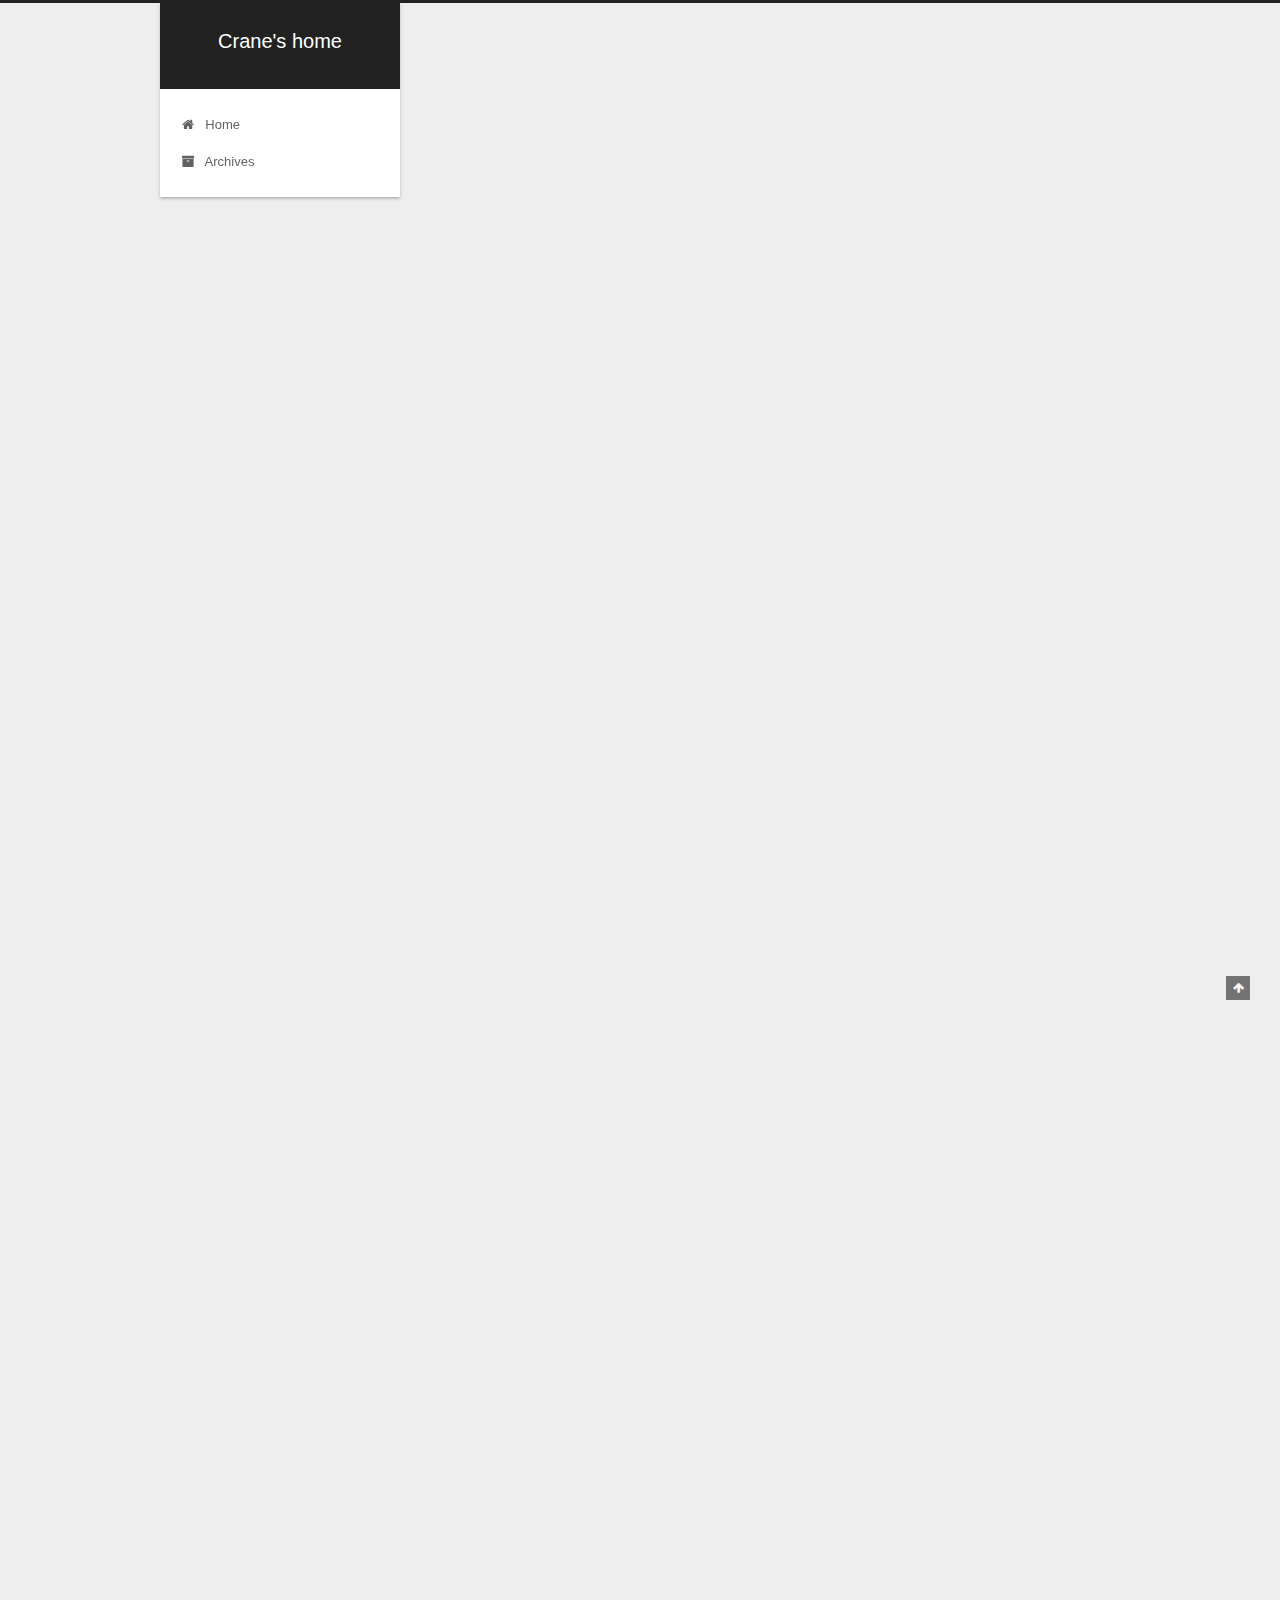
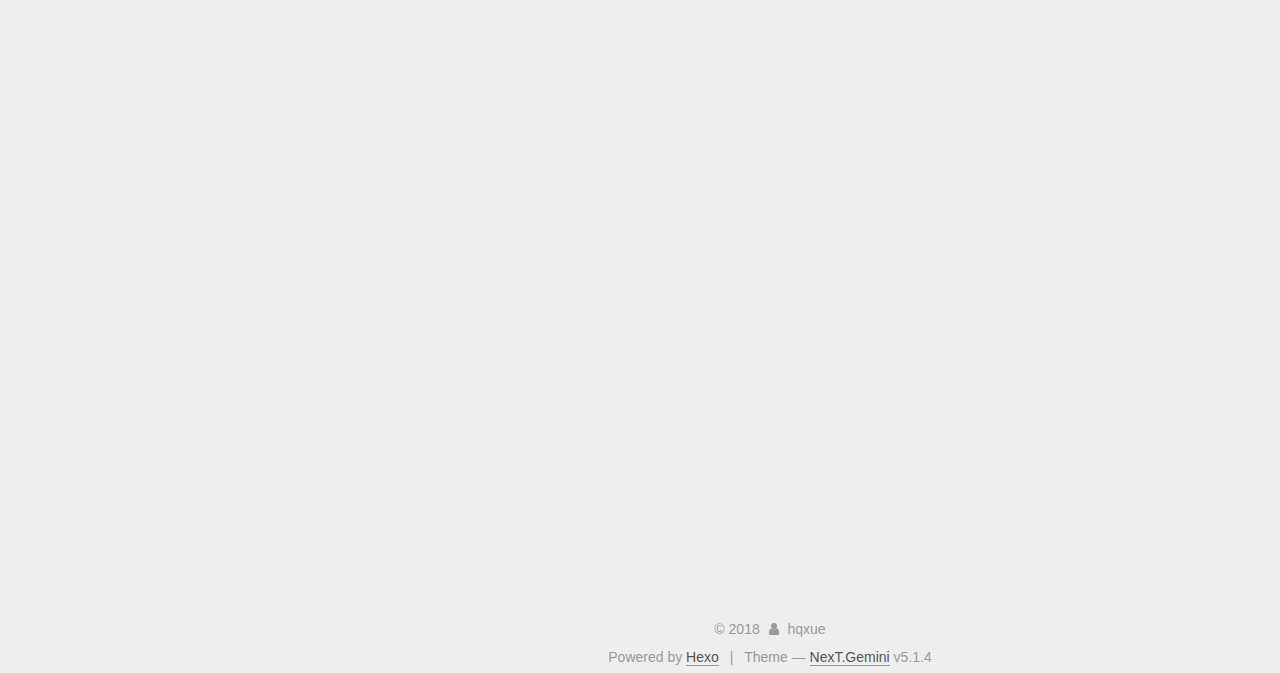
<file: index.html>
<!DOCTYPE html>



  


<html class="theme-next gemini use-motion" lang="">
<head><meta name="generator" content="Hexo 3.8.0">
  <meta charset="UTF-8">
<meta http-equiv="X-UA-Compatible" content="IE=edge">
<meta name="viewport" content="width=device-width, initial-scale=1, maximum-scale=1">
<meta name="theme-color" content="#222">









<meta http-equiv="Cache-Control" content="no-transform">
<meta http-equiv="Cache-Control" content="no-siteapp">
















  
  
  <link href="/lib/fancybox/source/jquery.fancybox.css?v=2.1.5" rel="stylesheet" type="text/css">







<link href="/lib/font-awesome/css/font-awesome.min.css?v=4.6.2" rel="stylesheet" type="text/css">

<link href="/css/main.css?v=5.1.4" rel="stylesheet" type="text/css">


  <link rel="apple-touch-icon" sizes="180x180" href="/images/apple-touch-icon-next.png?v=5.1.4">


  <link rel="icon" type="image/png" sizes="32x32" href="/images/favicon-32x32-next.png?v=5.1.4">


  <link rel="icon" type="image/png" sizes="16x16" href="/images/favicon-16x16-next.png?v=5.1.4">


  <link rel="mask-icon" href="/images/logo.svg?v=5.1.4" color="#222">





  <meta name="keywords" content="Hexo, NexT">










<meta property="og:type" content="website">
<meta property="og:title" content="Crane&#39;s home">
<meta property="og:url" content="http://yoursite.com/index.html">
<meta property="og:site_name" content="Crane&#39;s home">
<meta property="og:locale" content="default">
<meta name="twitter:card" content="summary">
<meta name="twitter:title" content="Crane&#39;s home">



<script type="text/javascript" id="hexo.configurations">
  var NexT = window.NexT || {};
  var CONFIG = {
    root: '/',
    scheme: 'Gemini',
    version: '5.1.4',
    sidebar: {"position":"left","display":"post","offset":12,"b2t":false,"scrollpercent":false,"onmobile":false},
    fancybox: true,
    tabs: true,
    motion: {"enable":true,"async":false,"transition":{"post_block":"fadeIn","post_header":"slideDownIn","post_body":"slideDownIn","coll_header":"slideLeftIn","sidebar":"slideUpIn"}},
    duoshuo: {
      userId: '0',
      author: 'Author'
    },
    algolia: {
      applicationID: '',
      apiKey: '',
      indexName: '',
      hits: {"per_page":10},
      labels: {"input_placeholder":"Search for Posts","hits_empty":"We didn't find any results for the search: ${query}","hits_stats":"${hits} results found in ${time} ms"}
    }
  };
</script>



  <link rel="canonical" href="http://yoursite.com/">





  <title>Crane's home</title>
  








</head>

<body itemscope="" itemtype="http://schema.org/WebPage" lang="default">

  
  
    
  

  <div class="container sidebar-position-left 
  page-home">
    <div class="headband"></div>

    <header id="header" class="header" itemscope="" itemtype="http://schema.org/WPHeader">
      <div class="header-inner"><div class="site-brand-wrapper">
  <div class="site-meta ">
    

    <div class="custom-logo-site-title">
      <a href="/" class="brand" rel="start">
        <span class="logo-line-before"><i></i></span>
        <span class="site-title">Crane's home</span>
        <span class="logo-line-after"><i></i></span>
      </a>
    </div>
      
        <p class="site-subtitle"></p>
      
  </div>

  <div class="site-nav-toggle">
    <button>
      <span class="btn-bar"></span>
      <span class="btn-bar"></span>
      <span class="btn-bar"></span>
    </button>
  </div>
</div>

<nav class="site-nav">
  

  
    <ul id="menu" class="menu">
      
        
        <li class="menu-item menu-item-home">
          <a href="/" rel="section">
            
              <i class="menu-item-icon fa fa-fw fa-home"></i> <br>
            
            Home
          </a>
        </li>
      
        
        <li class="menu-item menu-item-archives">
          <a href="/archives/" rel="section">
            
              <i class="menu-item-icon fa fa-fw fa-archive"></i> <br>
            
            Archives
          </a>
        </li>
      

      
    </ul>
  

  
</nav>



 </div>
    </header>

    <main id="main" class="main">
      <div class="main-inner">
        <div class="content-wrap">
          <div id="content" class="content">
            
  <section id="posts" class="posts-expand">
    
      

  

  
  
  

  <article class="post post-type-normal" itemscope="" itemtype="http://schema.org/Article">
  
  
  
  <div class="post-block">
    <link itemprop="mainEntityOfPage" href="http://yoursite.com/2018/11/12/deploy-config-yml/">

    <span hidden itemprop="author" itemscope="" itemtype="http://schema.org/Person">
      <meta itemprop="name" content="hqxue">
      <meta itemprop="description" content="">
      <meta itemprop="image" content="/images/avatar.gif">
    </span>

    <span hidden itemprop="publisher" itemscope="" itemtype="http://schema.org/Organization">
      <meta itemprop="name" content="Crane's home">
    </span>

    
      <header class="post-header">

        
        
          <h1 class="post-title" itemprop="name headline">
                
                <a class="post-title-link" href="/2018/11/12/deploy-config-yml/" itemprop="url">deploy _config.yml</a></h1>
        

        <div class="post-meta">
          <span class="post-time">
            
              <span class="post-meta-item-icon">
                <i class="fa fa-calendar-o"></i>
              </span>
              
                <span class="post-meta-item-text">Posted on</span>
              
              <time title="Post created" itemprop="dateCreated datePublished" datetime="2018-11-12T18:58:21+08:00">
                2018-11-12
              </time>
            

            

            
          </span>

          

          
            
          

          
          

          

          

          

        </div>
      </header>
    

    
    
    
    <div class="post-body" itemprop="articleBody">

      
      

      
        
          
            <h1 id="writing部分"><a href="#writing部分" class="headerlink" title="writing部分"></a>writing部分</h1><h2 id="layout部分"><a href="#layout部分" class="headerlink" title="layout部分"></a>layout部分</h2><figure class="highlight plain"><table><tr><td class="code"><pre><span class="line">hexo new [layout] &lt;title&gt;</span><br><span class="line">hexo new post &quot;test&quot;</span><br></pre></td></tr></table></figure>
<p>layout（布局）有三种</p>
<table>
<thead>
<tr>
<th style="text-align:center">layout</th>
<th style="text-align:center">文件所在文件夹</th>
</tr>
</thead>
<tbody>
<tr>
<td style="text-align:center">post</td>
<td style="text-align:center">source/_posts</td>
</tr>
<tr>
<td style="text-align:center">page</td>
<td style="text-align:center">source</td>
</tr>
<tr>
<td style="text-align:center">draft</td>
<td style="text-align:center">source/_drafts</td>
</tr>
</tbody>
</table>
<p><code>draft</code>是草稿，可以通过<br><figure class="highlight plain"><table><tr><td class="code"><pre><span class="line">hexo publish [layout] &lt;title&gt;</span><br><span class="line">hexo publish draft &quot;test&quot;</span><br></pre></td></tr></table></figure></p>
<p>来将草稿转移到posts文件夹中。</p>
<p><code>post</code>是文件，可以展现在网站中。</p>
<h2 id="模板"><a href="#模板" class="headerlink" title="模板"></a>模板</h2><p>新建文章时,hexo会根据scaffolds（模板）文件夹内的相应文件来进行构建。例如：<br><figure class="highlight plain"><table><tr><td class="code"><pre><span class="line">hexo new photo &quot;test&quot;</span><br></pre></td></tr></table></figure></p>
<p>hexo会扫描scaffolds中是否有名为<code>photo.md</code>的模板。模板中可以用到的变量有：</p>
<table>
<thead>
<tr>
<th style="text-align:center">变量</th>
<th style="text-align:center">描述</th>
</tr>
</thead>
<tbody>
<tr>
<td style="text-align:center">layout</td>
<td style="text-align:center">布局</td>
</tr>
<tr>
<td style="text-align:center">title</td>
<td style="text-align:center">标题</td>
</tr>
<tr>
<td style="text-align:center">date</td>
<td style="text-align:center">日期</td>
</tr>
</tbody>
</table>
<p>可以建立如下内容，之后的文件头会沿用这个<br><figure class="highlight plain"><table><tr><td class="code"><pre><span class="line">---</span><br><span class="line">date: &#123;&#123; date &#125;&#125;</span><br><span class="line">title: &#123;&#123; title &#125;&#125;</span><br><span class="line">layout: &#123;&#123;10&#125;&#125;</span><br><span class="line">tag:</span><br><span class="line">---</span><br></pre></td></tr></table></figure></p>
<h1 id="Front-matter"><a href="#Front-matter" class="headerlink" title="Front-matter"></a>Front-matter</h1><p>Front-matter 是文件最上方以 — 分隔的区域，用于指定个别文件的变量，举例来说：<br><figure class="highlight plain"><table><tr><td class="code"><pre><span class="line">---</span><br><span class="line">title: Hello World</span><br><span class="line">date: 2013/7/13 20:46:25</span><br><span class="line">tags:</span><br><span class="line">---</span><br></pre></td></tr></table></figure></p>
<p>以下是预先定义的参数，您可在模板中使用这些参数值并加以利用。</p>
<table>
<thead>
<tr>
<th>参数</th>
<th>描述</th>
<th>默认值</th>
</tr>
</thead>
<tbody>
<tr>
<td>layout</td>
<td>布局</td>
<td></td>
</tr>
<tr>
<td>title</td>
<td>标题</td>
<td></td>
</tr>
<tr>
<td>date</td>
<td>建立日期</td>
<td>文件建立日期</td>
</tr>
<tr>
<td>updated</td>
<td>更新日期</td>
<td>文件更新日期</td>
</tr>
<tr>
<td>comments</td>
<td>开启文章的评论功能</td>
<td>true</td>
</tr>
<tr>
<td>tags</td>
<td>标签（不适用于分页）</td>
<td></td>
</tr>
<tr>
<td>categories</td>
<td>分类（不适用于分页）</td>
<td></td>
</tr>
<tr>
<td>permalink</td>
<td>覆盖文章网址</td>
</tr>
</tbody>
</table>
<h2 id="标签和分类"><a href="#标签和分类" class="headerlink" title="标签和分类"></a>标签和分类</h2><p>其中tags和categories看起来类似，但是tags没有顺序和层次，而categories有着顺序和层次。</p>
<figure class="highlight plain"><table><tr><td class="code"><pre><span class="line">categories:</span><br><span class="line">- Diary</span><br><span class="line">tags:</span><br><span class="line">- PS3</span><br><span class="line">- Games</span><br></pre></td></tr></table></figure>

          
        
      
    </div>
    
    
    

    

    

    

    <footer class="post-footer">
      

      

      

      
      
        <div class="post-eof"></div>
      
    </footer>
  </div>
  
  
  
  </article>


    
      

  

  
  
  

  <article class="post post-type-normal" itemscope="" itemtype="http://schema.org/Article">
  
  
  
  <div class="post-block">
    <link itemprop="mainEntityOfPage" href="http://yoursite.com/2018/11/09/first-title/">

    <span hidden itemprop="author" itemscope="" itemtype="http://schema.org/Person">
      <meta itemprop="name" content="hqxue">
      <meta itemprop="description" content="">
      <meta itemprop="image" content="/images/avatar.gif">
    </span>

    <span hidden itemprop="publisher" itemscope="" itemtype="http://schema.org/Organization">
      <meta itemprop="name" content="Crane's home">
    </span>

    
      <header class="post-header">

        
        
          <h1 class="post-title" itemprop="name headline">
                
                <a class="post-title-link" href="/2018/11/09/first-title/" itemprop="url">Hexo + Github 个人网站</a></h1>
        

        <div class="post-meta">
          <span class="post-time">
            
              <span class="post-meta-item-icon">
                <i class="fa fa-calendar-o"></i>
              </span>
              
                <span class="post-meta-item-text">Posted on</span>
              
              <time title="Post created" itemprop="dateCreated datePublished" datetime="2018-11-09T21:42:24+08:00">
                2018-11-09
              </time>
            

            

            
          </span>

          

          
            
          

          
          

          

          

          

        </div>
      </header>
    

    
    
    
    <div class="post-body" itemprop="articleBody">

      
      

      
        
          
            <h2 id="简单介绍"><a href="#简单介绍" class="headerlink" title="简单介绍"></a>简单介绍</h2><p>每个Github的账户有一个个人网站的配额，只要部署好，就可以直接访问。Hexo是一个静态的博客框架，方便安装。Github + hexo 可以非常搭建自己的博客，操作也十分简便。</p>
<p>操作分别如下（以window 10为例）：</p>
<ol>
<li>获得自己的Github账号</li>
<li>创建个人仓库</li>
<li>安装Git </li>
<li>配置个人信息</li>
<li>安装Node.js</li>
<li>安装Hexo</li>
<li>初始化Hexo</li>
<li>将Github和Hexo联系起来</li>
<li>写博客，发文章</li>
</ol>
<h2 id="1-获得账号"><a href="#1-获得账号" class="headerlink" title="1. 获得账号"></a>1. 获得账号</h2><p>此处不再赘述。 </p>
<h2 id="2-创建个人仓库"><a href="#2-创建个人仓库" class="headerlink" title="2. 创建个人仓库"></a>2. 创建个人仓库</h2><p>注意创建的仓库的名称应该为：yourname.github.io .其中yourname为你的Github账号名称。</p>
<h2 id="3-安装Git"><a href="#3-安装Git" class="headerlink" title="3.安装Git"></a>3.安装Git</h2><p>直接进入<a href="https://git-scm.com/download/win" target="_blank" rel="noopener">网站</a>进行下载安装。<br>安装成功后，打开命令行，输入<code>git version</code>查看是否安装成功</p>
<h2 id="4-配置个人信息"><a href="#4-配置个人信息" class="headerlink" title="4.配置个人信息"></a>4.配置个人信息</h2><p>在随意一个文件夹，右击，打开<code>Git Bash Here</code>,输入以下代码，进行配置<br><figure class="highlight plain"><table><tr><td class="code"><pre><span class="line">git config --global user.name &quot;yourname&quot;</span><br><span class="line">git config --global user.email &quot;youremail&quot;</span><br></pre></td></tr></table></figure></p>
<p>yourname和youremail分别为你的账户名称和邮件地址。<br>接着，生成ssh秘钥文件<br><figure class="highlight plain"><table><tr><td class="code"><pre><span class="line">ssh-keygen -t rsa -C &quot;youremail&quot;</span><br></pre></td></tr></table></figure></p>
<p>然后按照默认信息，直接三个回车。</p>
<p>之后找到生成的<code>.ssh</code>的文件夹中的<code>id_rsa.pub</code>密钥文件，打开，将内容全部复制。</p>
<p>打开<a href="https://github.com/settings/keys" target="_blank" rel="noopener">Github的密钥界面</a>，新建密钥，点击<code>New SSH key</code>,title任意填写，将刚才复制的<code>id_rsa.pub</code>粘贴进去，点击<code>Add SSH key</code>.</p>
<p>在<code>Git bsah</code>中输入<code>ssh git@github.com</code>来检测公钥设置是否成功。</p>
<p>注意，以上的密钥设置主要是为了每次上传代码的方便，不需要频繁输入密码进行检验。自己电脑存放私钥，Github存公钥，可以进行匹配。</p>
<h2 id="5-安装Node-js"><a href="#5-安装Node-js" class="headerlink" title="5. 安装Node.js"></a>5. 安装Node.js</h2><p>Hexo基于Node.js，前往<a href="https://nodejs.org/en/download/" target="_blank" rel="noopener">Node.js安装地址</a>进行下载安装。安装后，输入<code>node -v</code>检查node.js是否安装成功，输入<code>npm -v</code>查看npm是否安装成功。至此，准备工作已经妥当。</p>
<h2 id="6-安装Hexo"><a href="#6-安装Hexo" class="headerlink" title="6. 安装Hexo"></a>6. 安装Hexo</h2><p>在你认为合适的地方创建一个文件夹，进入该文件夹。右击进入<code>Git Bash</code>,在命令行中依次输入以下命令：<br><figure class="highlight plain"><table><tr><td class="code"><pre><span class="line">npm install hexo-cli -g</span><br><span class="line">npm install hexo --save</span><br></pre></td></tr></table></figure></p>
<p>这时你会看到一堆白字，这时输入<code>hexo -v</code>查看是否安装成功。</p>
<h2 id="7-初始化Hexo"><a href="#7-初始化Hexo" class="headerlink" title="7. 初始化Hexo"></a>7. 初始化Hexo</h2><p>接着上面步骤，输入<br><figure class="highlight plain"><table><tr><td class="code"><pre><span class="line">hexo init</span><br><span class="line">npm install</span><br></pre></td></tr></table></figure></p>
<p>npm会帮你自动安装所需要的组件。<br><figure class="highlight plain"><table><tr><td class="code"><pre><span class="line">hexo g</span><br><span class="line">hexo s</span><br></pre></td></tr></table></figure></p>
<p>其中g是为了生成文件，s是服务器开启。接着出现提示：<br><figure class="highlight plain"><table><tr><td class="code"><pre><span class="line">INFO Hexo is running at http://0.0.0.0:4000/. Press Ctrl+C to stop.</span><br></pre></td></tr></table></figure></p>
<p>打开<code>localhost:4000</code>,就可以看到初始博客了。</p>
<h2 id="8-将Github和Hexo联系起来"><a href="#8-将Github和Hexo联系起来" class="headerlink" title="8. 将Github和Hexo联系起来"></a>8. 将Github和Hexo联系起来</h2><p>在<code>_config.yml</code>文件中，找到<code>Deployment</code>,进行如下修改：<br><figure class="highlight plain"><table><tr><td class="code"><pre><span class="line">deploy:</span><br><span class="line">  type: git</span><br><span class="line">  repo: git@github.com:yourname/yourname.github.io.git</span><br><span class="line">  branch: master</span><br></pre></td></tr></table></figure></p>
<p><code>yourname</code>即为你的账户名称。</p>
<h2 id="9-写博客，发文章"><a href="#9-写博客，发文章" class="headerlink" title="9. 写博客，发文章"></a>9. 写博客，发文章</h2><p>新建一篇博客<br><figure class="highlight plain"><table><tr><td class="code"><pre><span class="line">hexo new posst &quot;New title&quot;</span><br></pre></td></tr></table></figure></p>
<p>这是在<code>source\_posts</code>下就可以看到对应的文件了。<br>接着<br><figure class="highlight plain"><table><tr><td class="code"><pre><span class="line">hexo g</span><br><span class="line">hexo d</span><br></pre></td></tr></table></figure></p>
<p><code>d</code>为部署，这时打开<code>yourname.github.io</code>即可看到文章。</p>
<h2 id="注意"><a href="#注意" class="headerlink" title="注意"></a>注意</h2><p>如果出现：<br><figure class="highlight plain"><table><tr><td class="code"><pre><span class="line">deloyer not found:git</span><br></pre></td></tr></table></figure></p>
<p>则需要执行以下命令来安装扩展<br><figure class="highlight plain"><table><tr><td class="code"><pre><span class="line">npm install hexo-deployer-git --save</span><br></pre></td></tr></table></figure></p>
<p>继续的探索之后再做。</p>

          
        
      
    </div>
    
    
    

    

    

    

    <footer class="post-footer">
      

      

      

      
      
        <div class="post-eof"></div>
      
    </footer>
  </div>
  
  
  
  </article>


    
      

  

  
  
  

  <article class="post post-type-normal" itemscope="" itemtype="http://schema.org/Article">
  
  
  
  <div class="post-block">
    <link itemprop="mainEntityOfPage" href="http://yoursite.com/2018/11/09/hello-world/">

    <span hidden itemprop="author" itemscope="" itemtype="http://schema.org/Person">
      <meta itemprop="name" content="hqxue">
      <meta itemprop="description" content="">
      <meta itemprop="image" content="/images/avatar.gif">
    </span>

    <span hidden itemprop="publisher" itemscope="" itemtype="http://schema.org/Organization">
      <meta itemprop="name" content="Crane's home">
    </span>

    
      <header class="post-header">

        
        
          <h1 class="post-title" itemprop="name headline">
                
                <a class="post-title-link" href="/2018/11/09/hello-world/" itemprop="url">Hello World</a></h1>
        

        <div class="post-meta">
          <span class="post-time">
            
              <span class="post-meta-item-icon">
                <i class="fa fa-calendar-o"></i>
              </span>
              
                <span class="post-meta-item-text">Posted on</span>
              
              <time title="Post created" itemprop="dateCreated datePublished" datetime="2018-11-09T21:32:40+08:00">
                2018-11-09
              </time>
            

            

            
          </span>

          

          
            
          

          
          

          

          

          

        </div>
      </header>
    

    
    
    
    <div class="post-body" itemprop="articleBody">

      
      

      
        
          
            <p>Welcome to <a href="https://hexo.io/" target="_blank" rel="noopener">Hexo</a>! This is your very first post. Check <a href="https://hexo.io/docs/" target="_blank" rel="noopener">documentation</a> for more info. If you get any problems when using Hexo, you can find the answer in <a href="https://hexo.io/docs/troubleshooting.html" target="_blank" rel="noopener">troubleshooting</a> or you can ask me on <a href="https://github.com/hexojs/hexo/issues" target="_blank" rel="noopener">GitHub</a>.</p>
<h2 id="Quick-Start"><a href="#Quick-Start" class="headerlink" title="Quick Start"></a>Quick Start</h2><h3 id="Create-a-new-post"><a href="#Create-a-new-post" class="headerlink" title="Create a new post"></a>Create a new post</h3><figure class="highlight bash"><table><tr><td class="code"><pre><span class="line">$ hexo new <span class="string">"My New Post"</span></span><br></pre></td></tr></table></figure>
<p>More info: <a href="https://hexo.io/docs/writing.html" target="_blank" rel="noopener">Writing</a></p>
<h3 id="Run-server"><a href="#Run-server" class="headerlink" title="Run server"></a>Run server</h3><figure class="highlight bash"><table><tr><td class="code"><pre><span class="line">$ hexo server</span><br></pre></td></tr></table></figure>
<p>More info: <a href="https://hexo.io/docs/server.html" target="_blank" rel="noopener">Server</a></p>
<h3 id="Generate-static-files"><a href="#Generate-static-files" class="headerlink" title="Generate static files"></a>Generate static files</h3><figure class="highlight bash"><table><tr><td class="code"><pre><span class="line">$ hexo generate</span><br></pre></td></tr></table></figure>
<p>More info: <a href="https://hexo.io/docs/generating.html" target="_blank" rel="noopener">Generating</a></p>
<h3 id="Deploy-to-remote-sites"><a href="#Deploy-to-remote-sites" class="headerlink" title="Deploy to remote sites"></a>Deploy to remote sites</h3><figure class="highlight bash"><table><tr><td class="code"><pre><span class="line">$ hexo deploy</span><br></pre></td></tr></table></figure>
<p>More info: <a href="https://hexo.io/docs/deployment.html" target="_blank" rel="noopener">Deployment</a></p>

          
        
      
    </div>
    
    
    

    

    

    

    <footer class="post-footer">
      

      

      

      
      
        <div class="post-eof"></div>
      
    </footer>
  </div>
  
  
  
  </article>


    
  </section>

  


          </div>
          


          

        </div>
        
          
  
  <div class="sidebar-toggle">
    <div class="sidebar-toggle-line-wrap">
      <span class="sidebar-toggle-line sidebar-toggle-line-first"></span>
      <span class="sidebar-toggle-line sidebar-toggle-line-middle"></span>
      <span class="sidebar-toggle-line sidebar-toggle-line-last"></span>
    </div>
  </div>

  <aside id="sidebar" class="sidebar">
    
    <div class="sidebar-inner">

      

      

      <section class="site-overview-wrap sidebar-panel sidebar-panel-active">
        <div class="site-overview">
          <div class="site-author motion-element" itemprop="author" itemscope="" itemtype="http://schema.org/Person">
            
              <p class="site-author-name" itemprop="name">hqxue</p>
              <p class="site-description motion-element" itemprop="description"></p>
          </div>

          <nav class="site-state motion-element">

            
              <div class="site-state-item site-state-posts">
              
                <a href="/archives/">
              
                  <span class="site-state-item-count">3</span>
                  <span class="site-state-item-name">posts</span>
                </a>
              </div>
            

            

            

          </nav>

          

          

          
          

          
          

          

        </div>
      </section>

      

      

    </div>
  </aside>


        
      </div>
    </main>

    <footer id="footer" class="footer">
      <div class="footer-inner">
        <div class="copyright">&copy; <span itemprop="copyrightYear">2018</span>
  <span class="with-love">
    <i class="fa fa-user"></i>
  </span>
  <span class="author" itemprop="copyrightHolder">hqxue</span>

  
</div>


  <div class="powered-by">Powered by <a class="theme-link" target="_blank" href="https://hexo.io">Hexo</a></div>



  <span class="post-meta-divider">|</span>



  <div class="theme-info">Theme &mdash; <a class="theme-link" target="_blank" href="https://github.com/iissnan/hexo-theme-next">NexT.Gemini</a> v5.1.4</div>




        







        
      </div>
    </footer>

    
      <div class="back-to-top">
        <i class="fa fa-arrow-up"></i>
        
      </div>
    

    

  </div>

  

<script type="text/javascript">
  if (Object.prototype.toString.call(window.Promise) !== '[object Function]') {
    window.Promise = null;
  }
</script>









  












  
  
    <script type="text/javascript" src="/lib/jquery/index.js?v=2.1.3"></script>
  

  
  
    <script type="text/javascript" src="/lib/fastclick/lib/fastclick.min.js?v=1.0.6"></script>
  

  
  
    <script type="text/javascript" src="/lib/jquery_lazyload/jquery.lazyload.js?v=1.9.7"></script>
  

  
  
    <script type="text/javascript" src="/lib/velocity/velocity.min.js?v=1.2.1"></script>
  

  
  
    <script type="text/javascript" src="/lib/velocity/velocity.ui.min.js?v=1.2.1"></script>
  

  
  
    <script type="text/javascript" src="/lib/fancybox/source/jquery.fancybox.pack.js?v=2.1.5"></script>
  


  


  <script type="text/javascript" src="/js/src/utils.js?v=5.1.4"></script>

  <script type="text/javascript" src="/js/src/motion.js?v=5.1.4"></script>



  
  


  <script type="text/javascript" src="/js/src/affix.js?v=5.1.4"></script>

  <script type="text/javascript" src="/js/src/schemes/pisces.js?v=5.1.4"></script>



  

  


  <script type="text/javascript" src="/js/src/bootstrap.js?v=5.1.4"></script>



  


  




	





  





  












  





  

  

  

  
  

  

  

  

</body>
</html>
</file>
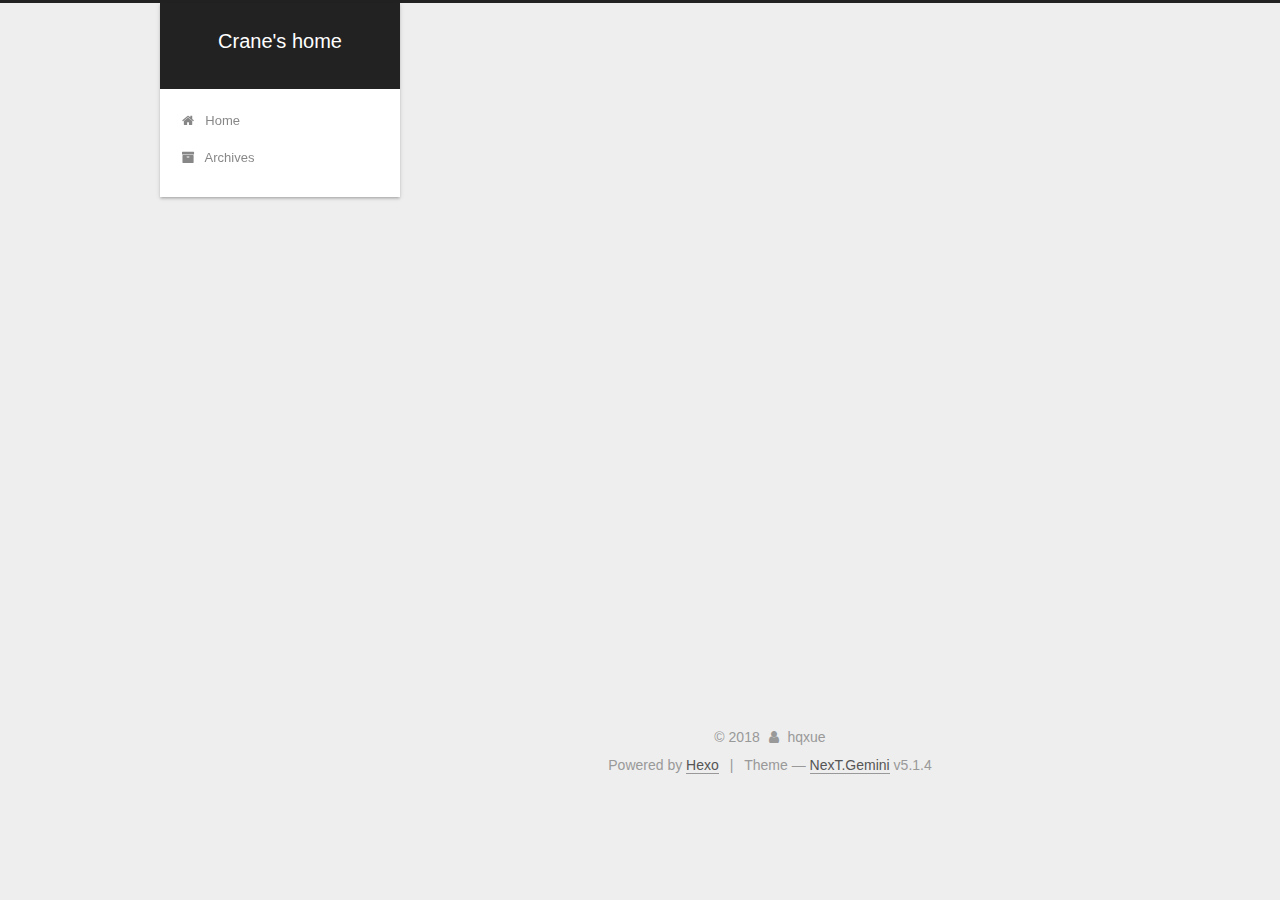
<file: archives/index.html>
<!DOCTYPE html>



  


<html class="theme-next gemini use-motion" lang="">
<head><meta name="generator" content="Hexo 3.8.0">
  <meta charset="UTF-8">
<meta http-equiv="X-UA-Compatible" content="IE=edge">
<meta name="viewport" content="width=device-width, initial-scale=1, maximum-scale=1">
<meta name="theme-color" content="#222">









<meta http-equiv="Cache-Control" content="no-transform">
<meta http-equiv="Cache-Control" content="no-siteapp">
















  
  
  <link href="/lib/fancybox/source/jquery.fancybox.css?v=2.1.5" rel="stylesheet" type="text/css">







<link href="/lib/font-awesome/css/font-awesome.min.css?v=4.6.2" rel="stylesheet" type="text/css">

<link href="/css/main.css?v=5.1.4" rel="stylesheet" type="text/css">


  <link rel="apple-touch-icon" sizes="180x180" href="/images/apple-touch-icon-next.png?v=5.1.4">


  <link rel="icon" type="image/png" sizes="32x32" href="/images/favicon-32x32-next.png?v=5.1.4">


  <link rel="icon" type="image/png" sizes="16x16" href="/images/favicon-16x16-next.png?v=5.1.4">


  <link rel="mask-icon" href="/images/logo.svg?v=5.1.4" color="#222">





  <meta name="keywords" content="Hexo, NexT">










<meta property="og:type" content="website">
<meta property="og:title" content="Crane&#39;s home">
<meta property="og:url" content="http://yoursite.com/archives/index.html">
<meta property="og:site_name" content="Crane&#39;s home">
<meta property="og:locale" content="default">
<meta name="twitter:card" content="summary">
<meta name="twitter:title" content="Crane&#39;s home">



<script type="text/javascript" id="hexo.configurations">
  var NexT = window.NexT || {};
  var CONFIG = {
    root: '/',
    scheme: 'Gemini',
    version: '5.1.4',
    sidebar: {"position":"left","display":"post","offset":12,"b2t":false,"scrollpercent":false,"onmobile":false},
    fancybox: true,
    tabs: true,
    motion: {"enable":true,"async":false,"transition":{"post_block":"fadeIn","post_header":"slideDownIn","post_body":"slideDownIn","coll_header":"slideLeftIn","sidebar":"slideUpIn"}},
    duoshuo: {
      userId: '0',
      author: 'Author'
    },
    algolia: {
      applicationID: '',
      apiKey: '',
      indexName: '',
      hits: {"per_page":10},
      labels: {"input_placeholder":"Search for Posts","hits_empty":"We didn't find any results for the search: ${query}","hits_stats":"${hits} results found in ${time} ms"}
    }
  };
</script>



  <link rel="canonical" href="http://yoursite.com/archives/">





  <title>Archive | Crane's home</title>
  








</head>

<body itemscope="" itemtype="http://schema.org/WebPage" lang="default">

  
  
    
  

  <div class="container sidebar-position-left page-archive">
    <div class="headband"></div>

    <header id="header" class="header" itemscope="" itemtype="http://schema.org/WPHeader">
      <div class="header-inner"><div class="site-brand-wrapper">
  <div class="site-meta ">
    

    <div class="custom-logo-site-title">
      <a href="/" class="brand" rel="start">
        <span class="logo-line-before"><i></i></span>
        <span class="site-title">Crane's home</span>
        <span class="logo-line-after"><i></i></span>
      </a>
    </div>
      
        <p class="site-subtitle"></p>
      
  </div>

  <div class="site-nav-toggle">
    <button>
      <span class="btn-bar"></span>
      <span class="btn-bar"></span>
      <span class="btn-bar"></span>
    </button>
  </div>
</div>

<nav class="site-nav">
  

  
    <ul id="menu" class="menu">
      
        
        <li class="menu-item menu-item-home">
          <a href="/" rel="section">
            
              <i class="menu-item-icon fa fa-fw fa-home"></i> <br>
            
            Home
          </a>
        </li>
      
        
        <li class="menu-item menu-item-archives">
          <a href="/archives/" rel="section">
            
              <i class="menu-item-icon fa fa-fw fa-archive"></i> <br>
            
            Archives
          </a>
        </li>
      

      
    </ul>
  

  
</nav>



 </div>
    </header>

    <main id="main" class="main">
      <div class="main-inner">
        <div class="content-wrap">
          <div id="content" class="content">
            

  
  
  
  <div class="post-block archive">
    <div id="posts" class="posts-collapse">
      <span class="archive-move-on"></span>

      <span class="archive-page-counter">
        
        
        
          
        
        Um..! 3 posts in total. Keep on posting.
      </span>

      

        
        
        

        
          
          <div class="collection-title">
            <h1 class="archive-year" id="archive-year-2018">2018</h1>
          </div>
        
        

        

  <article class="post post-type-normal" itemscope="" itemtype="http://schema.org/Article">
    <header class="post-header">

      <h2 class="post-title">
        
            <a class="post-title-link" href="/2018/11/12/deploy-config-yml/" itemprop="url">
              
                <span itemprop="name">deploy _config.yml</span>
              
            </a>
        
      </h2>

      <div class="post-meta">
        <time class="post-time" itemprop="dateCreated" datetime="2018-11-12T18:58:21+08:00" content="2018-11-12">
          11-12
        </time>
      </div>

    </header>
  </article>



      

        
        
        

        
        

        

  <article class="post post-type-normal" itemscope="" itemtype="http://schema.org/Article">
    <header class="post-header">

      <h2 class="post-title">
        
            <a class="post-title-link" href="/2018/11/09/first-title/" itemprop="url">
              
                <span itemprop="name">Hexo + Github 个人网站</span>
              
            </a>
        
      </h2>

      <div class="post-meta">
        <time class="post-time" itemprop="dateCreated" datetime="2018-11-09T21:42:24+08:00" content="2018-11-09">
          11-09
        </time>
      </div>

    </header>
  </article>



      

        
        
        

        
        

        

  <article class="post post-type-normal" itemscope="" itemtype="http://schema.org/Article">
    <header class="post-header">

      <h2 class="post-title">
        
            <a class="post-title-link" href="/2018/11/09/hello-world/" itemprop="url">
              
                <span itemprop="name">Hello World</span>
              
            </a>
        
      </h2>

      <div class="post-meta">
        <time class="post-time" itemprop="dateCreated" datetime="2018-11-09T21:32:40+08:00" content="2018-11-09">
          11-09
        </time>
      </div>

    </header>
  </article>



      

    </div>
  </div>
  
  
  

  



          </div>
          


          

        </div>
        
          
  
  <div class="sidebar-toggle">
    <div class="sidebar-toggle-line-wrap">
      <span class="sidebar-toggle-line sidebar-toggle-line-first"></span>
      <span class="sidebar-toggle-line sidebar-toggle-line-middle"></span>
      <span class="sidebar-toggle-line sidebar-toggle-line-last"></span>
    </div>
  </div>

  <aside id="sidebar" class="sidebar">
    
    <div class="sidebar-inner">

      

      

      <section class="site-overview-wrap sidebar-panel sidebar-panel-active">
        <div class="site-overview">
          <div class="site-author motion-element" itemprop="author" itemscope="" itemtype="http://schema.org/Person">
            
              <p class="site-author-name" itemprop="name">hqxue</p>
              <p class="site-description motion-element" itemprop="description"></p>
          </div>

          <nav class="site-state motion-element">

            
              <div class="site-state-item site-state-posts">
              
                <a href="/archives/">
              
                  <span class="site-state-item-count">3</span>
                  <span class="site-state-item-name">posts</span>
                </a>
              </div>
            

            

            

          </nav>

          

          

          
          

          
          

          

        </div>
      </section>

      

      

    </div>
  </aside>


        
      </div>
    </main>

    <footer id="footer" class="footer">
      <div class="footer-inner">
        <div class="copyright">&copy; <span itemprop="copyrightYear">2018</span>
  <span class="with-love">
    <i class="fa fa-user"></i>
  </span>
  <span class="author" itemprop="copyrightHolder">hqxue</span>

  
</div>


  <div class="powered-by">Powered by <a class="theme-link" target="_blank" href="https://hexo.io">Hexo</a></div>



  <span class="post-meta-divider">|</span>



  <div class="theme-info">Theme &mdash; <a class="theme-link" target="_blank" href="https://github.com/iissnan/hexo-theme-next">NexT.Gemini</a> v5.1.4</div>




        







        
      </div>
    </footer>

    
      <div class="back-to-top">
        <i class="fa fa-arrow-up"></i>
        
      </div>
    

    

  </div>

  

<script type="text/javascript">
  if (Object.prototype.toString.call(window.Promise) !== '[object Function]') {
    window.Promise = null;
  }
</script>









  












  
  
    <script type="text/javascript" src="/lib/jquery/index.js?v=2.1.3"></script>
  

  
  
    <script type="text/javascript" src="/lib/fastclick/lib/fastclick.min.js?v=1.0.6"></script>
  

  
  
    <script type="text/javascript" src="/lib/jquery_lazyload/jquery.lazyload.js?v=1.9.7"></script>
  

  
  
    <script type="text/javascript" src="/lib/velocity/velocity.min.js?v=1.2.1"></script>
  

  
  
    <script type="text/javascript" src="/lib/velocity/velocity.ui.min.js?v=1.2.1"></script>
  

  
  
    <script type="text/javascript" src="/lib/fancybox/source/jquery.fancybox.pack.js?v=2.1.5"></script>
  


  


  <script type="text/javascript" src="/js/src/utils.js?v=5.1.4"></script>

  <script type="text/javascript" src="/js/src/motion.js?v=5.1.4"></script>



  
  


  <script type="text/javascript" src="/js/src/affix.js?v=5.1.4"></script>

  <script type="text/javascript" src="/js/src/schemes/pisces.js?v=5.1.4"></script>



  

  


  <script type="text/javascript" src="/js/src/bootstrap.js?v=5.1.4"></script>



  


  




	





  





  












  





  

  

  

  
  

  

  

  

</body>
</html>
</file>
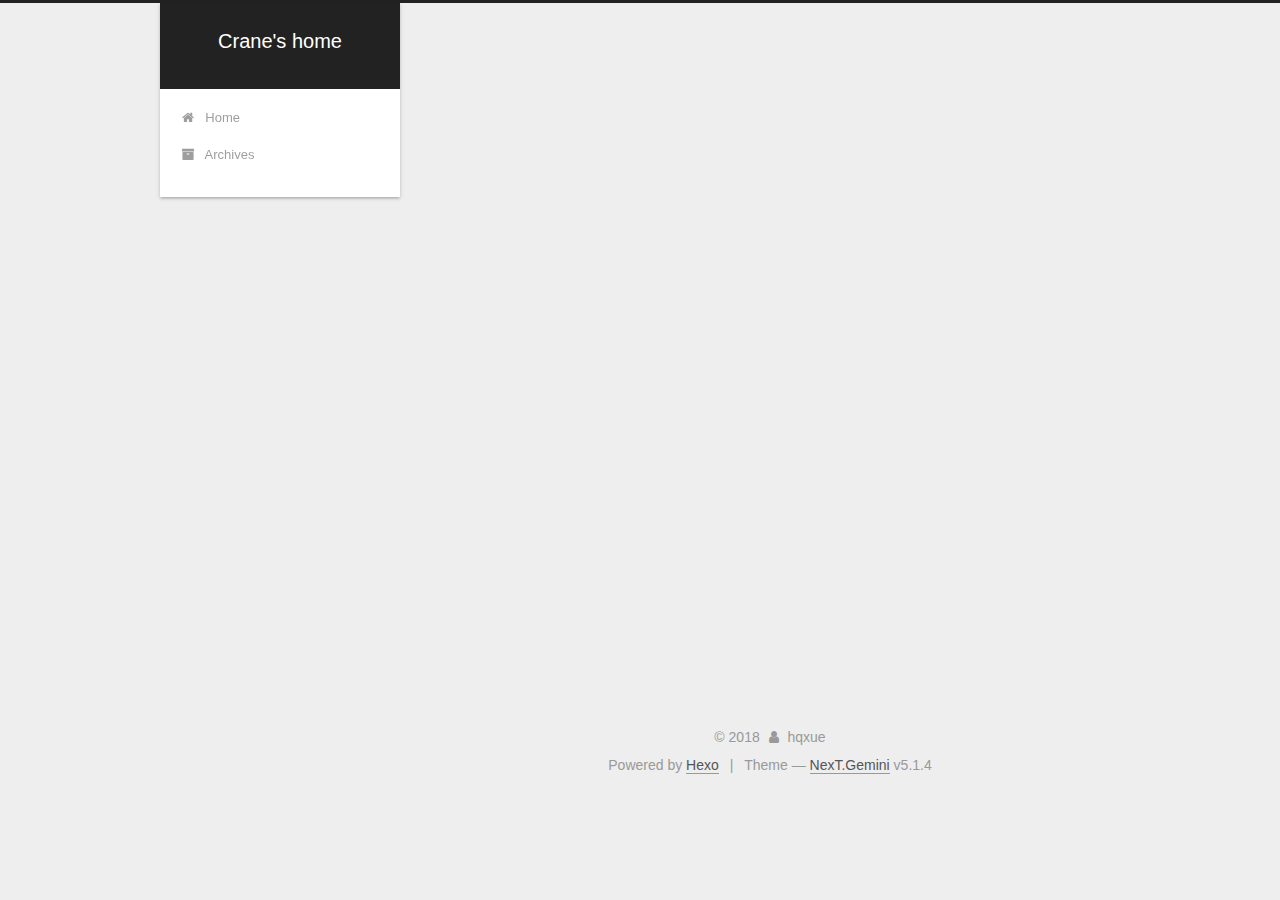
<file: archives/2018/index.html>
<!DOCTYPE html>



  


<html class="theme-next gemini use-motion" lang="">
<head><meta name="generator" content="Hexo 3.8.0">
  <meta charset="UTF-8">
<meta http-equiv="X-UA-Compatible" content="IE=edge">
<meta name="viewport" content="width=device-width, initial-scale=1, maximum-scale=1">
<meta name="theme-color" content="#222">









<meta http-equiv="Cache-Control" content="no-transform">
<meta http-equiv="Cache-Control" content="no-siteapp">
















  
  
  <link href="/lib/fancybox/source/jquery.fancybox.css?v=2.1.5" rel="stylesheet" type="text/css">







<link href="/lib/font-awesome/css/font-awesome.min.css?v=4.6.2" rel="stylesheet" type="text/css">

<link href="/css/main.css?v=5.1.4" rel="stylesheet" type="text/css">


  <link rel="apple-touch-icon" sizes="180x180" href="/images/apple-touch-icon-next.png?v=5.1.4">


  <link rel="icon" type="image/png" sizes="32x32" href="/images/favicon-32x32-next.png?v=5.1.4">


  <link rel="icon" type="image/png" sizes="16x16" href="/images/favicon-16x16-next.png?v=5.1.4">


  <link rel="mask-icon" href="/images/logo.svg?v=5.1.4" color="#222">





  <meta name="keywords" content="Hexo, NexT">










<meta property="og:type" content="website">
<meta property="og:title" content="Crane&#39;s home">
<meta property="og:url" content="http://yoursite.com/archives/2018/index.html">
<meta property="og:site_name" content="Crane&#39;s home">
<meta property="og:locale" content="default">
<meta name="twitter:card" content="summary">
<meta name="twitter:title" content="Crane&#39;s home">



<script type="text/javascript" id="hexo.configurations">
  var NexT = window.NexT || {};
  var CONFIG = {
    root: '/',
    scheme: 'Gemini',
    version: '5.1.4',
    sidebar: {"position":"left","display":"post","offset":12,"b2t":false,"scrollpercent":false,"onmobile":false},
    fancybox: true,
    tabs: true,
    motion: {"enable":true,"async":false,"transition":{"post_block":"fadeIn","post_header":"slideDownIn","post_body":"slideDownIn","coll_header":"slideLeftIn","sidebar":"slideUpIn"}},
    duoshuo: {
      userId: '0',
      author: 'Author'
    },
    algolia: {
      applicationID: '',
      apiKey: '',
      indexName: '',
      hits: {"per_page":10},
      labels: {"input_placeholder":"Search for Posts","hits_empty":"We didn't find any results for the search: ${query}","hits_stats":"${hits} results found in ${time} ms"}
    }
  };
</script>



  <link rel="canonical" href="http://yoursite.com/archives/2018/">





  <title>Archive | Crane's home</title>
  








</head>

<body itemscope="" itemtype="http://schema.org/WebPage" lang="default">

  
  
    
  

  <div class="container sidebar-position-left page-archive">
    <div class="headband"></div>

    <header id="header" class="header" itemscope="" itemtype="http://schema.org/WPHeader">
      <div class="header-inner"><div class="site-brand-wrapper">
  <div class="site-meta ">
    

    <div class="custom-logo-site-title">
      <a href="/" class="brand" rel="start">
        <span class="logo-line-before"><i></i></span>
        <span class="site-title">Crane's home</span>
        <span class="logo-line-after"><i></i></span>
      </a>
    </div>
      
        <p class="site-subtitle"></p>
      
  </div>

  <div class="site-nav-toggle">
    <button>
      <span class="btn-bar"></span>
      <span class="btn-bar"></span>
      <span class="btn-bar"></span>
    </button>
  </div>
</div>

<nav class="site-nav">
  

  
    <ul id="menu" class="menu">
      
        
        <li class="menu-item menu-item-home">
          <a href="/" rel="section">
            
              <i class="menu-item-icon fa fa-fw fa-home"></i> <br>
            
            Home
          </a>
        </li>
      
        
        <li class="menu-item menu-item-archives">
          <a href="/archives/" rel="section">
            
              <i class="menu-item-icon fa fa-fw fa-archive"></i> <br>
            
            Archives
          </a>
        </li>
      

      
    </ul>
  

  
</nav>



 </div>
    </header>

    <main id="main" class="main">
      <div class="main-inner">
        <div class="content-wrap">
          <div id="content" class="content">
            

  
  
  
  <div class="post-block archive">
    <div id="posts" class="posts-collapse">
      <span class="archive-move-on"></span>

      <span class="archive-page-counter">
        
        
        
          
        
        Um..! 3 posts in total. Keep on posting.
      </span>

      

        
        
        

        
          
          <div class="collection-title">
            <h1 class="archive-year" id="archive-year-2018">2018</h1>
          </div>
        
        

        

  <article class="post post-type-normal" itemscope="" itemtype="http://schema.org/Article">
    <header class="post-header">

      <h2 class="post-title">
        
            <a class="post-title-link" href="/2018/11/12/deploy-config-yml/" itemprop="url">
              
                <span itemprop="name">deploy _config.yml</span>
              
            </a>
        
      </h2>

      <div class="post-meta">
        <time class="post-time" itemprop="dateCreated" datetime="2018-11-12T18:58:21+08:00" content="2018-11-12">
          11-12
        </time>
      </div>

    </header>
  </article>



      

        
        
        

        
        

        

  <article class="post post-type-normal" itemscope="" itemtype="http://schema.org/Article">
    <header class="post-header">

      <h2 class="post-title">
        
            <a class="post-title-link" href="/2018/11/09/first-title/" itemprop="url">
              
                <span itemprop="name">Hexo + Github 个人网站</span>
              
            </a>
        
      </h2>

      <div class="post-meta">
        <time class="post-time" itemprop="dateCreated" datetime="2018-11-09T21:42:24+08:00" content="2018-11-09">
          11-09
        </time>
      </div>

    </header>
  </article>



      

        
        
        

        
        

        

  <article class="post post-type-normal" itemscope="" itemtype="http://schema.org/Article">
    <header class="post-header">

      <h2 class="post-title">
        
            <a class="post-title-link" href="/2018/11/09/hello-world/" itemprop="url">
              
                <span itemprop="name">Hello World</span>
              
            </a>
        
      </h2>

      <div class="post-meta">
        <time class="post-time" itemprop="dateCreated" datetime="2018-11-09T21:32:40+08:00" content="2018-11-09">
          11-09
        </time>
      </div>

    </header>
  </article>



      

    </div>
  </div>
  
  
  

  



          </div>
          


          

        </div>
        
          
  
  <div class="sidebar-toggle">
    <div class="sidebar-toggle-line-wrap">
      <span class="sidebar-toggle-line sidebar-toggle-line-first"></span>
      <span class="sidebar-toggle-line sidebar-toggle-line-middle"></span>
      <span class="sidebar-toggle-line sidebar-toggle-line-last"></span>
    </div>
  </div>

  <aside id="sidebar" class="sidebar">
    
    <div class="sidebar-inner">

      

      

      <section class="site-overview-wrap sidebar-panel sidebar-panel-active">
        <div class="site-overview">
          <div class="site-author motion-element" itemprop="author" itemscope="" itemtype="http://schema.org/Person">
            
              <p class="site-author-name" itemprop="name">hqxue</p>
              <p class="site-description motion-element" itemprop="description"></p>
          </div>

          <nav class="site-state motion-element">

            
              <div class="site-state-item site-state-posts">
              
                <a href="/archives/">
              
                  <span class="site-state-item-count">3</span>
                  <span class="site-state-item-name">posts</span>
                </a>
              </div>
            

            

            

          </nav>

          

          

          
          

          
          

          

        </div>
      </section>

      

      

    </div>
  </aside>


        
      </div>
    </main>

    <footer id="footer" class="footer">
      <div class="footer-inner">
        <div class="copyright">&copy; <span itemprop="copyrightYear">2018</span>
  <span class="with-love">
    <i class="fa fa-user"></i>
  </span>
  <span class="author" itemprop="copyrightHolder">hqxue</span>

  
</div>


  <div class="powered-by">Powered by <a class="theme-link" target="_blank" href="https://hexo.io">Hexo</a></div>



  <span class="post-meta-divider">|</span>



  <div class="theme-info">Theme &mdash; <a class="theme-link" target="_blank" href="https://github.com/iissnan/hexo-theme-next">NexT.Gemini</a> v5.1.4</div>




        







        
      </div>
    </footer>

    
      <div class="back-to-top">
        <i class="fa fa-arrow-up"></i>
        
      </div>
    

    

  </div>

  

<script type="text/javascript">
  if (Object.prototype.toString.call(window.Promise) !== '[object Function]') {
    window.Promise = null;
  }
</script>









  












  
  
    <script type="text/javascript" src="/lib/jquery/index.js?v=2.1.3"></script>
  

  
  
    <script type="text/javascript" src="/lib/fastclick/lib/fastclick.min.js?v=1.0.6"></script>
  

  
  
    <script type="text/javascript" src="/lib/jquery_lazyload/jquery.lazyload.js?v=1.9.7"></script>
  

  
  
    <script type="text/javascript" src="/lib/velocity/velocity.min.js?v=1.2.1"></script>
  

  
  
    <script type="text/javascript" src="/lib/velocity/velocity.ui.min.js?v=1.2.1"></script>
  

  
  
    <script type="text/javascript" src="/lib/fancybox/source/jquery.fancybox.pack.js?v=2.1.5"></script>
  


  


  <script type="text/javascript" src="/js/src/utils.js?v=5.1.4"></script>

  <script type="text/javascript" src="/js/src/motion.js?v=5.1.4"></script>



  
  


  <script type="text/javascript" src="/js/src/affix.js?v=5.1.4"></script>

  <script type="text/javascript" src="/js/src/schemes/pisces.js?v=5.1.4"></script>



  

  


  <script type="text/javascript" src="/js/src/bootstrap.js?v=5.1.4"></script>



  


  




	





  





  












  





  

  

  

  
  

  

  

  

</body>
</html>
</file>
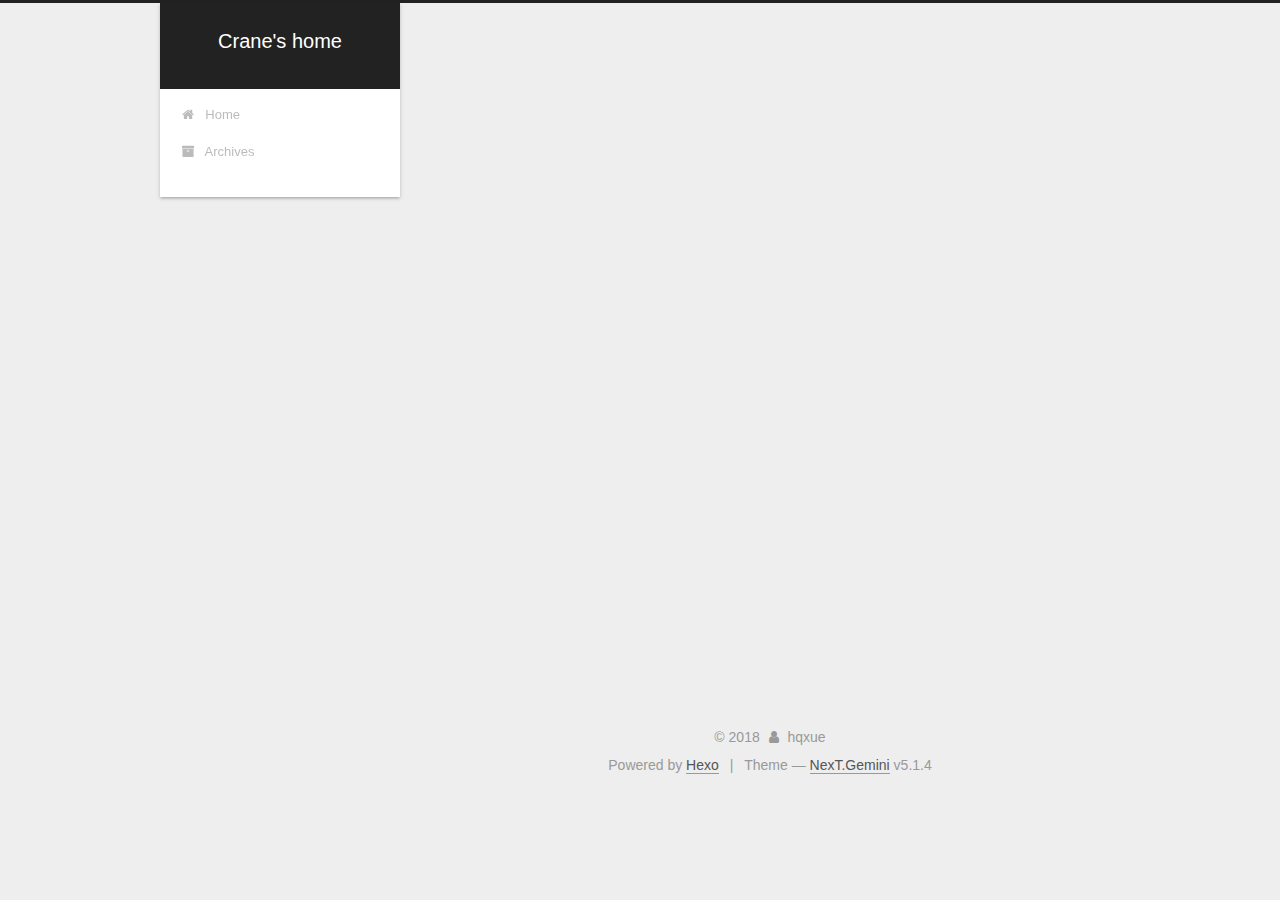
<file: archives/2018/11/index.html>
<!DOCTYPE html>



  


<html class="theme-next gemini use-motion" lang="">
<head><meta name="generator" content="Hexo 3.8.0">
  <meta charset="UTF-8">
<meta http-equiv="X-UA-Compatible" content="IE=edge">
<meta name="viewport" content="width=device-width, initial-scale=1, maximum-scale=1">
<meta name="theme-color" content="#222">









<meta http-equiv="Cache-Control" content="no-transform">
<meta http-equiv="Cache-Control" content="no-siteapp">
















  
  
  <link href="/lib/fancybox/source/jquery.fancybox.css?v=2.1.5" rel="stylesheet" type="text/css">







<link href="/lib/font-awesome/css/font-awesome.min.css?v=4.6.2" rel="stylesheet" type="text/css">

<link href="/css/main.css?v=5.1.4" rel="stylesheet" type="text/css">


  <link rel="apple-touch-icon" sizes="180x180" href="/images/apple-touch-icon-next.png?v=5.1.4">


  <link rel="icon" type="image/png" sizes="32x32" href="/images/favicon-32x32-next.png?v=5.1.4">


  <link rel="icon" type="image/png" sizes="16x16" href="/images/favicon-16x16-next.png?v=5.1.4">


  <link rel="mask-icon" href="/images/logo.svg?v=5.1.4" color="#222">





  <meta name="keywords" content="Hexo, NexT">










<meta property="og:type" content="website">
<meta property="og:title" content="Crane&#39;s home">
<meta property="og:url" content="http://yoursite.com/archives/2018/11/index.html">
<meta property="og:site_name" content="Crane&#39;s home">
<meta property="og:locale" content="default">
<meta name="twitter:card" content="summary">
<meta name="twitter:title" content="Crane&#39;s home">



<script type="text/javascript" id="hexo.configurations">
  var NexT = window.NexT || {};
  var CONFIG = {
    root: '/',
    scheme: 'Gemini',
    version: '5.1.4',
    sidebar: {"position":"left","display":"post","offset":12,"b2t":false,"scrollpercent":false,"onmobile":false},
    fancybox: true,
    tabs: true,
    motion: {"enable":true,"async":false,"transition":{"post_block":"fadeIn","post_header":"slideDownIn","post_body":"slideDownIn","coll_header":"slideLeftIn","sidebar":"slideUpIn"}},
    duoshuo: {
      userId: '0',
      author: 'Author'
    },
    algolia: {
      applicationID: '',
      apiKey: '',
      indexName: '',
      hits: {"per_page":10},
      labels: {"input_placeholder":"Search for Posts","hits_empty":"We didn't find any results for the search: ${query}","hits_stats":"${hits} results found in ${time} ms"}
    }
  };
</script>



  <link rel="canonical" href="http://yoursite.com/archives/2018/11/">





  <title>Archive | Crane's home</title>
  








</head>

<body itemscope="" itemtype="http://schema.org/WebPage" lang="default">

  
  
    
  

  <div class="container sidebar-position-left page-archive">
    <div class="headband"></div>

    <header id="header" class="header" itemscope="" itemtype="http://schema.org/WPHeader">
      <div class="header-inner"><div class="site-brand-wrapper">
  <div class="site-meta ">
    

    <div class="custom-logo-site-title">
      <a href="/" class="brand" rel="start">
        <span class="logo-line-before"><i></i></span>
        <span class="site-title">Crane's home</span>
        <span class="logo-line-after"><i></i></span>
      </a>
    </div>
      
        <p class="site-subtitle"></p>
      
  </div>

  <div class="site-nav-toggle">
    <button>
      <span class="btn-bar"></span>
      <span class="btn-bar"></span>
      <span class="btn-bar"></span>
    </button>
  </div>
</div>

<nav class="site-nav">
  

  
    <ul id="menu" class="menu">
      
        
        <li class="menu-item menu-item-home">
          <a href="/" rel="section">
            
              <i class="menu-item-icon fa fa-fw fa-home"></i> <br>
            
            Home
          </a>
        </li>
      
        
        <li class="menu-item menu-item-archives">
          <a href="/archives/" rel="section">
            
              <i class="menu-item-icon fa fa-fw fa-archive"></i> <br>
            
            Archives
          </a>
        </li>
      

      
    </ul>
  

  
</nav>



 </div>
    </header>

    <main id="main" class="main">
      <div class="main-inner">
        <div class="content-wrap">
          <div id="content" class="content">
            

  
  
  
  <div class="post-block archive">
    <div id="posts" class="posts-collapse">
      <span class="archive-move-on"></span>

      <span class="archive-page-counter">
        
        
        
          
        
        Um..! 3 posts in total. Keep on posting.
      </span>

      

        
        
        

        
          
          <div class="collection-title">
            <h1 class="archive-year" id="archive-year-2018">2018</h1>
          </div>
        
        

        

  <article class="post post-type-normal" itemscope="" itemtype="http://schema.org/Article">
    <header class="post-header">

      <h2 class="post-title">
        
            <a class="post-title-link" href="/2018/11/12/deploy-config-yml/" itemprop="url">
              
                <span itemprop="name">deploy _config.yml</span>
              
            </a>
        
      </h2>

      <div class="post-meta">
        <time class="post-time" itemprop="dateCreated" datetime="2018-11-12T18:58:21+08:00" content="2018-11-12">
          11-12
        </time>
      </div>

    </header>
  </article>



      

        
        
        

        
        

        

  <article class="post post-type-normal" itemscope="" itemtype="http://schema.org/Article">
    <header class="post-header">

      <h2 class="post-title">
        
            <a class="post-title-link" href="/2018/11/09/first-title/" itemprop="url">
              
                <span itemprop="name">Hexo + Github 个人网站</span>
              
            </a>
        
      </h2>

      <div class="post-meta">
        <time class="post-time" itemprop="dateCreated" datetime="2018-11-09T21:42:24+08:00" content="2018-11-09">
          11-09
        </time>
      </div>

    </header>
  </article>



      

        
        
        

        
        

        

  <article class="post post-type-normal" itemscope="" itemtype="http://schema.org/Article">
    <header class="post-header">

      <h2 class="post-title">
        
            <a class="post-title-link" href="/2018/11/09/hello-world/" itemprop="url">
              
                <span itemprop="name">Hello World</span>
              
            </a>
        
      </h2>

      <div class="post-meta">
        <time class="post-time" itemprop="dateCreated" datetime="2018-11-09T21:32:40+08:00" content="2018-11-09">
          11-09
        </time>
      </div>

    </header>
  </article>



      

    </div>
  </div>
  
  
  

  



          </div>
          


          

        </div>
        
          
  
  <div class="sidebar-toggle">
    <div class="sidebar-toggle-line-wrap">
      <span class="sidebar-toggle-line sidebar-toggle-line-first"></span>
      <span class="sidebar-toggle-line sidebar-toggle-line-middle"></span>
      <span class="sidebar-toggle-line sidebar-toggle-line-last"></span>
    </div>
  </div>

  <aside id="sidebar" class="sidebar">
    
    <div class="sidebar-inner">

      

      

      <section class="site-overview-wrap sidebar-panel sidebar-panel-active">
        <div class="site-overview">
          <div class="site-author motion-element" itemprop="author" itemscope="" itemtype="http://schema.org/Person">
            
              <p class="site-author-name" itemprop="name">hqxue</p>
              <p class="site-description motion-element" itemprop="description"></p>
          </div>

          <nav class="site-state motion-element">

            
              <div class="site-state-item site-state-posts">
              
                <a href="/archives/">
              
                  <span class="site-state-item-count">3</span>
                  <span class="site-state-item-name">posts</span>
                </a>
              </div>
            

            

            

          </nav>

          

          

          
          

          
          

          

        </div>
      </section>

      

      

    </div>
  </aside>


        
      </div>
    </main>

    <footer id="footer" class="footer">
      <div class="footer-inner">
        <div class="copyright">&copy; <span itemprop="copyrightYear">2018</span>
  <span class="with-love">
    <i class="fa fa-user"></i>
  </span>
  <span class="author" itemprop="copyrightHolder">hqxue</span>

  
</div>


  <div class="powered-by">Powered by <a class="theme-link" target="_blank" href="https://hexo.io">Hexo</a></div>



  <span class="post-meta-divider">|</span>



  <div class="theme-info">Theme &mdash; <a class="theme-link" target="_blank" href="https://github.com/iissnan/hexo-theme-next">NexT.Gemini</a> v5.1.4</div>




        







        
      </div>
    </footer>

    
      <div class="back-to-top">
        <i class="fa fa-arrow-up"></i>
        
      </div>
    

    

  </div>

  

<script type="text/javascript">
  if (Object.prototype.toString.call(window.Promise) !== '[object Function]') {
    window.Promise = null;
  }
</script>









  












  
  
    <script type="text/javascript" src="/lib/jquery/index.js?v=2.1.3"></script>
  

  
  
    <script type="text/javascript" src="/lib/fastclick/lib/fastclick.min.js?v=1.0.6"></script>
  

  
  
    <script type="text/javascript" src="/lib/jquery_lazyload/jquery.lazyload.js?v=1.9.7"></script>
  

  
  
    <script type="text/javascript" src="/lib/velocity/velocity.min.js?v=1.2.1"></script>
  

  
  
    <script type="text/javascript" src="/lib/velocity/velocity.ui.min.js?v=1.2.1"></script>
  

  
  
    <script type="text/javascript" src="/lib/fancybox/source/jquery.fancybox.pack.js?v=2.1.5"></script>
  


  


  <script type="text/javascript" src="/js/src/utils.js?v=5.1.4"></script>

  <script type="text/javascript" src="/js/src/motion.js?v=5.1.4"></script>



  
  


  <script type="text/javascript" src="/js/src/affix.js?v=5.1.4"></script>

  <script type="text/javascript" src="/js/src/schemes/pisces.js?v=5.1.4"></script>



  

  


  <script type="text/javascript" src="/js/src/bootstrap.js?v=5.1.4"></script>



  


  




	





  





  












  





  

  

  

  
  

  

  

  

</body>
</html>
</file>
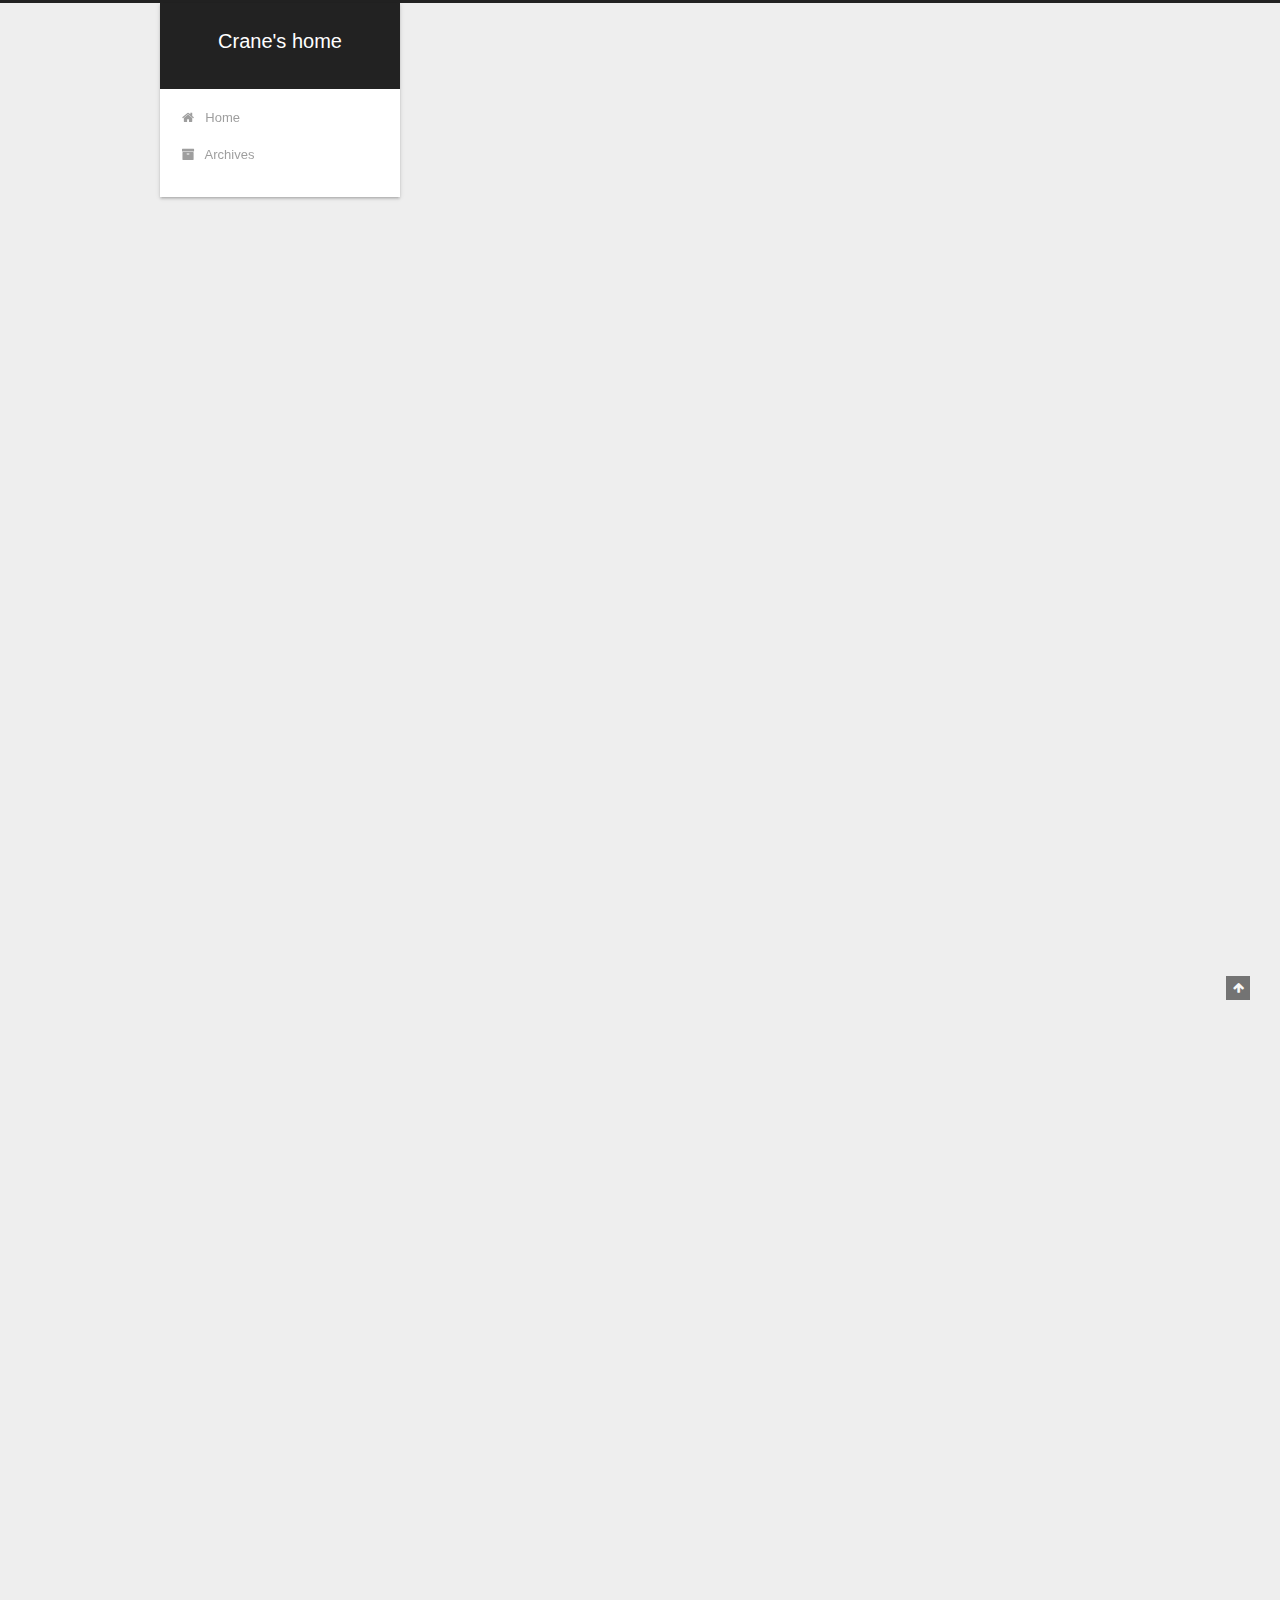
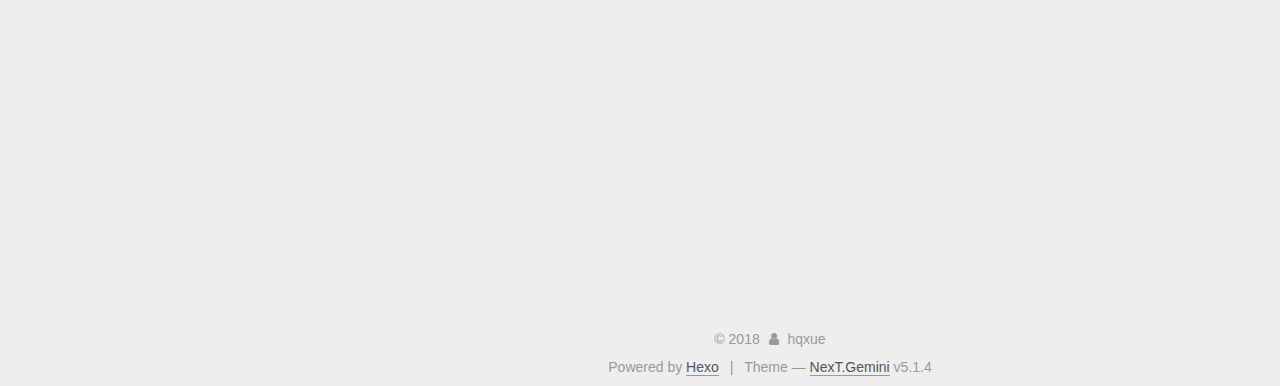
<file: 2018/11/09/first-title/index.html>
<!DOCTYPE html>



  


<html class="theme-next gemini use-motion" lang="">
<head><meta name="generator" content="Hexo 3.8.0">
  <meta charset="UTF-8">
<meta http-equiv="X-UA-Compatible" content="IE=edge">
<meta name="viewport" content="width=device-width, initial-scale=1, maximum-scale=1">
<meta name="theme-color" content="#222">









<meta http-equiv="Cache-Control" content="no-transform">
<meta http-equiv="Cache-Control" content="no-siteapp">
















  
  
  <link href="/lib/fancybox/source/jquery.fancybox.css?v=2.1.5" rel="stylesheet" type="text/css">







<link href="/lib/font-awesome/css/font-awesome.min.css?v=4.6.2" rel="stylesheet" type="text/css">

<link href="/css/main.css?v=5.1.4" rel="stylesheet" type="text/css">


  <link rel="apple-touch-icon" sizes="180x180" href="/images/apple-touch-icon-next.png?v=5.1.4">


  <link rel="icon" type="image/png" sizes="32x32" href="/images/favicon-32x32-next.png?v=5.1.4">


  <link rel="icon" type="image/png" sizes="16x16" href="/images/favicon-16x16-next.png?v=5.1.4">


  <link rel="mask-icon" href="/images/logo.svg?v=5.1.4" color="#222">





  <meta name="keywords" content="Hexo, NexT">










<meta name="description" content="简单介绍每个Github的账户有一个个人网站的配额，只要部署好，就可以直接访问。Hexo是一个静态的博客框架，方便安装。Github + hexo 可以非常搭建自己的博客，操作也十分简便。 操作分别如下（以window 10为例）：  获得自己的Github账号 创建个人仓库 安装Git  配置个人信息 安装Node.js 安装Hexo 初始化Hexo 将Github和Hexo联系起来 写博客，发">
<meta property="og:type" content="article">
<meta property="og:title" content="Hexo + Github 个人网站">
<meta property="og:url" content="http://yoursite.com/2018/11/09/first-title/index.html">
<meta property="og:site_name" content="Crane&#39;s home">
<meta property="og:description" content="简单介绍每个Github的账户有一个个人网站的配额，只要部署好，就可以直接访问。Hexo是一个静态的博客框架，方便安装。Github + hexo 可以非常搭建自己的博客，操作也十分简便。 操作分别如下（以window 10为例）：  获得自己的Github账号 创建个人仓库 安装Git  配置个人信息 安装Node.js 安装Hexo 初始化Hexo 将Github和Hexo联系起来 写博客，发">
<meta property="og:locale" content="default">
<meta property="og:updated_time" content="2018-11-10T06:40:34.086Z">
<meta name="twitter:card" content="summary">
<meta name="twitter:title" content="Hexo + Github 个人网站">
<meta name="twitter:description" content="简单介绍每个Github的账户有一个个人网站的配额，只要部署好，就可以直接访问。Hexo是一个静态的博客框架，方便安装。Github + hexo 可以非常搭建自己的博客，操作也十分简便。 操作分别如下（以window 10为例）：  获得自己的Github账号 创建个人仓库 安装Git  配置个人信息 安装Node.js 安装Hexo 初始化Hexo 将Github和Hexo联系起来 写博客，发">



<script type="text/javascript" id="hexo.configurations">
  var NexT = window.NexT || {};
  var CONFIG = {
    root: '/',
    scheme: 'Gemini',
    version: '5.1.4',
    sidebar: {"position":"left","display":"post","offset":12,"b2t":false,"scrollpercent":false,"onmobile":false},
    fancybox: true,
    tabs: true,
    motion: {"enable":true,"async":false,"transition":{"post_block":"fadeIn","post_header":"slideDownIn","post_body":"slideDownIn","coll_header":"slideLeftIn","sidebar":"slideUpIn"}},
    duoshuo: {
      userId: '0',
      author: 'Author'
    },
    algolia: {
      applicationID: '',
      apiKey: '',
      indexName: '',
      hits: {"per_page":10},
      labels: {"input_placeholder":"Search for Posts","hits_empty":"We didn't find any results for the search: ${query}","hits_stats":"${hits} results found in ${time} ms"}
    }
  };
</script>



  <link rel="canonical" href="http://yoursite.com/2018/11/09/first-title/">





  <title>Hexo + Github 个人网站 | Crane's home</title>
  








</head>

<body itemscope="" itemtype="http://schema.org/WebPage" lang="default">

  
  
    
  

  <div class="container sidebar-position-left page-post-detail">
    <div class="headband"></div>

    <header id="header" class="header" itemscope="" itemtype="http://schema.org/WPHeader">
      <div class="header-inner"><div class="site-brand-wrapper">
  <div class="site-meta ">
    

    <div class="custom-logo-site-title">
      <a href="/" class="brand" rel="start">
        <span class="logo-line-before"><i></i></span>
        <span class="site-title">Crane's home</span>
        <span class="logo-line-after"><i></i></span>
      </a>
    </div>
      
        <p class="site-subtitle"></p>
      
  </div>

  <div class="site-nav-toggle">
    <button>
      <span class="btn-bar"></span>
      <span class="btn-bar"></span>
      <span class="btn-bar"></span>
    </button>
  </div>
</div>

<nav class="site-nav">
  

  
    <ul id="menu" class="menu">
      
        
        <li class="menu-item menu-item-home">
          <a href="/" rel="section">
            
              <i class="menu-item-icon fa fa-fw fa-home"></i> <br>
            
            Home
          </a>
        </li>
      
        
        <li class="menu-item menu-item-archives">
          <a href="/archives/" rel="section">
            
              <i class="menu-item-icon fa fa-fw fa-archive"></i> <br>
            
            Archives
          </a>
        </li>
      

      
    </ul>
  

  
</nav>



 </div>
    </header>

    <main id="main" class="main">
      <div class="main-inner">
        <div class="content-wrap">
          <div id="content" class="content">
            

  <div id="posts" class="posts-expand">
    

  

  
  
  

  <article class="post post-type-normal" itemscope="" itemtype="http://schema.org/Article">
  
  
  
  <div class="post-block">
    <link itemprop="mainEntityOfPage" href="http://yoursite.com/2018/11/09/first-title/">

    <span hidden itemprop="author" itemscope="" itemtype="http://schema.org/Person">
      <meta itemprop="name" content="hqxue">
      <meta itemprop="description" content="">
      <meta itemprop="image" content="/images/avatar.gif">
    </span>

    <span hidden itemprop="publisher" itemscope="" itemtype="http://schema.org/Organization">
      <meta itemprop="name" content="Crane's home">
    </span>

    
      <header class="post-header">

        
        
          <h1 class="post-title" itemprop="name headline">Hexo + Github 个人网站</h1>
        

        <div class="post-meta">
          <span class="post-time">
            
              <span class="post-meta-item-icon">
                <i class="fa fa-calendar-o"></i>
              </span>
              
                <span class="post-meta-item-text">Posted on</span>
              
              <time title="Post created" itemprop="dateCreated datePublished" datetime="2018-11-09T21:42:24+08:00">
                2018-11-09
              </time>
            

            

            
          </span>

          

          
            
          

          
          

          

          

          

        </div>
      </header>
    

    
    
    
    <div class="post-body" itemprop="articleBody">

      
      

      
        <h2 id="简单介绍"><a href="#简单介绍" class="headerlink" title="简单介绍"></a>简单介绍</h2><p>每个Github的账户有一个个人网站的配额，只要部署好，就可以直接访问。Hexo是一个静态的博客框架，方便安装。Github + hexo 可以非常搭建自己的博客，操作也十分简便。</p>
<p>操作分别如下（以window 10为例）：</p>
<ol>
<li>获得自己的Github账号</li>
<li>创建个人仓库</li>
<li>安装Git </li>
<li>配置个人信息</li>
<li>安装Node.js</li>
<li>安装Hexo</li>
<li>初始化Hexo</li>
<li>将Github和Hexo联系起来</li>
<li>写博客，发文章</li>
</ol>
<h2 id="1-获得账号"><a href="#1-获得账号" class="headerlink" title="1. 获得账号"></a>1. 获得账号</h2><p>此处不再赘述。 </p>
<h2 id="2-创建个人仓库"><a href="#2-创建个人仓库" class="headerlink" title="2. 创建个人仓库"></a>2. 创建个人仓库</h2><p>注意创建的仓库的名称应该为：yourname.github.io .其中yourname为你的Github账号名称。</p>
<h2 id="3-安装Git"><a href="#3-安装Git" class="headerlink" title="3.安装Git"></a>3.安装Git</h2><p>直接进入<a href="https://git-scm.com/download/win" target="_blank" rel="noopener">网站</a>进行下载安装。<br>安装成功后，打开命令行，输入<code>git version</code>查看是否安装成功</p>
<h2 id="4-配置个人信息"><a href="#4-配置个人信息" class="headerlink" title="4.配置个人信息"></a>4.配置个人信息</h2><p>在随意一个文件夹，右击，打开<code>Git Bash Here</code>,输入以下代码，进行配置<br><figure class="highlight plain"><table><tr><td class="code"><pre><span class="line">git config --global user.name &quot;yourname&quot;</span><br><span class="line">git config --global user.email &quot;youremail&quot;</span><br></pre></td></tr></table></figure></p>
<p>yourname和youremail分别为你的账户名称和邮件地址。<br>接着，生成ssh秘钥文件<br><figure class="highlight plain"><table><tr><td class="code"><pre><span class="line">ssh-keygen -t rsa -C &quot;youremail&quot;</span><br></pre></td></tr></table></figure></p>
<p>然后按照默认信息，直接三个回车。</p>
<p>之后找到生成的<code>.ssh</code>的文件夹中的<code>id_rsa.pub</code>密钥文件，打开，将内容全部复制。</p>
<p>打开<a href="https://github.com/settings/keys" target="_blank" rel="noopener">Github的密钥界面</a>，新建密钥，点击<code>New SSH key</code>,title任意填写，将刚才复制的<code>id_rsa.pub</code>粘贴进去，点击<code>Add SSH key</code>.</p>
<p>在<code>Git bsah</code>中输入<code>ssh git@github.com</code>来检测公钥设置是否成功。</p>
<p>注意，以上的密钥设置主要是为了每次上传代码的方便，不需要频繁输入密码进行检验。自己电脑存放私钥，Github存公钥，可以进行匹配。</p>
<h2 id="5-安装Node-js"><a href="#5-安装Node-js" class="headerlink" title="5. 安装Node.js"></a>5. 安装Node.js</h2><p>Hexo基于Node.js，前往<a href="https://nodejs.org/en/download/" target="_blank" rel="noopener">Node.js安装地址</a>进行下载安装。安装后，输入<code>node -v</code>检查node.js是否安装成功，输入<code>npm -v</code>查看npm是否安装成功。至此，准备工作已经妥当。</p>
<h2 id="6-安装Hexo"><a href="#6-安装Hexo" class="headerlink" title="6. 安装Hexo"></a>6. 安装Hexo</h2><p>在你认为合适的地方创建一个文件夹，进入该文件夹。右击进入<code>Git Bash</code>,在命令行中依次输入以下命令：<br><figure class="highlight plain"><table><tr><td class="code"><pre><span class="line">npm install hexo-cli -g</span><br><span class="line">npm install hexo --save</span><br></pre></td></tr></table></figure></p>
<p>这时你会看到一堆白字，这时输入<code>hexo -v</code>查看是否安装成功。</p>
<h2 id="7-初始化Hexo"><a href="#7-初始化Hexo" class="headerlink" title="7. 初始化Hexo"></a>7. 初始化Hexo</h2><p>接着上面步骤，输入<br><figure class="highlight plain"><table><tr><td class="code"><pre><span class="line">hexo init</span><br><span class="line">npm install</span><br></pre></td></tr></table></figure></p>
<p>npm会帮你自动安装所需要的组件。<br><figure class="highlight plain"><table><tr><td class="code"><pre><span class="line">hexo g</span><br><span class="line">hexo s</span><br></pre></td></tr></table></figure></p>
<p>其中g是为了生成文件，s是服务器开启。接着出现提示：<br><figure class="highlight plain"><table><tr><td class="code"><pre><span class="line">INFO Hexo is running at http://0.0.0.0:4000/. Press Ctrl+C to stop.</span><br></pre></td></tr></table></figure></p>
<p>打开<code>localhost:4000</code>,就可以看到初始博客了。</p>
<h2 id="8-将Github和Hexo联系起来"><a href="#8-将Github和Hexo联系起来" class="headerlink" title="8. 将Github和Hexo联系起来"></a>8. 将Github和Hexo联系起来</h2><p>在<code>_config.yml</code>文件中，找到<code>Deployment</code>,进行如下修改：<br><figure class="highlight plain"><table><tr><td class="code"><pre><span class="line">deploy:</span><br><span class="line">  type: git</span><br><span class="line">  repo: git@github.com:yourname/yourname.github.io.git</span><br><span class="line">  branch: master</span><br></pre></td></tr></table></figure></p>
<p><code>yourname</code>即为你的账户名称。</p>
<h2 id="9-写博客，发文章"><a href="#9-写博客，发文章" class="headerlink" title="9. 写博客，发文章"></a>9. 写博客，发文章</h2><p>新建一篇博客<br><figure class="highlight plain"><table><tr><td class="code"><pre><span class="line">hexo new posst &quot;New title&quot;</span><br></pre></td></tr></table></figure></p>
<p>这是在<code>source\_posts</code>下就可以看到对应的文件了。<br>接着<br><figure class="highlight plain"><table><tr><td class="code"><pre><span class="line">hexo g</span><br><span class="line">hexo d</span><br></pre></td></tr></table></figure></p>
<p><code>d</code>为部署，这时打开<code>yourname.github.io</code>即可看到文章。</p>
<h2 id="注意"><a href="#注意" class="headerlink" title="注意"></a>注意</h2><p>如果出现：<br><figure class="highlight plain"><table><tr><td class="code"><pre><span class="line">deloyer not found:git</span><br></pre></td></tr></table></figure></p>
<p>则需要执行以下命令来安装扩展<br><figure class="highlight plain"><table><tr><td class="code"><pre><span class="line">npm install hexo-deployer-git --save</span><br></pre></td></tr></table></figure></p>
<p>继续的探索之后再做。</p>

      
    </div>
    
    
    

    

    

    

    <footer class="post-footer">
      

      
      
      

      
        <div class="post-nav">
          <div class="post-nav-next post-nav-item">
            
              <a href="/2018/11/09/hello-world/" rel="next" title="Hello World">
                <i class="fa fa-chevron-left"></i> Hello World
              </a>
            
          </div>

          <span class="post-nav-divider"></span>

          <div class="post-nav-prev post-nav-item">
            
              <a href="/2018/11/12/deploy-config-yml/" rel="prev" title="deploy _config.yml">
                deploy _config.yml <i class="fa fa-chevron-right"></i>
              </a>
            
          </div>
        </div>
      

      
      
    </footer>
  </div>
  
  
  
  </article>



    <div class="post-spread">
      
    </div>
  </div>


          </div>
          


          

  



        </div>
        
          
  
  <div class="sidebar-toggle">
    <div class="sidebar-toggle-line-wrap">
      <span class="sidebar-toggle-line sidebar-toggle-line-first"></span>
      <span class="sidebar-toggle-line sidebar-toggle-line-middle"></span>
      <span class="sidebar-toggle-line sidebar-toggle-line-last"></span>
    </div>
  </div>

  <aside id="sidebar" class="sidebar">
    
    <div class="sidebar-inner">

      

      
        <ul class="sidebar-nav motion-element">
          <li class="sidebar-nav-toc sidebar-nav-active" data-target="post-toc-wrap">
            Table of Contents
          </li>
          <li class="sidebar-nav-overview" data-target="site-overview-wrap">
            Overview
          </li>
        </ul>
      

      <section class="site-overview-wrap sidebar-panel">
        <div class="site-overview">
          <div class="site-author motion-element" itemprop="author" itemscope="" itemtype="http://schema.org/Person">
            
              <p class="site-author-name" itemprop="name">hqxue</p>
              <p class="site-description motion-element" itemprop="description"></p>
          </div>

          <nav class="site-state motion-element">

            
              <div class="site-state-item site-state-posts">
              
                <a href="/archives/">
              
                  <span class="site-state-item-count">3</span>
                  <span class="site-state-item-name">posts</span>
                </a>
              </div>
            

            

            

          </nav>

          

          

          
          

          
          

          

        </div>
      </section>

      
      <!--noindex-->
        <section class="post-toc-wrap motion-element sidebar-panel sidebar-panel-active">
          <div class="post-toc">

            
              
            

            
              <div class="post-toc-content"><ol class="nav"><li class="nav-item nav-level-2"><a class="nav-link" href="#简单介绍"><span class="nav-number">1.</span> <span class="nav-text">简单介绍</span></a></li><li class="nav-item nav-level-2"><a class="nav-link" href="#1-获得账号"><span class="nav-number">2.</span> <span class="nav-text">1. 获得账号</span></a></li><li class="nav-item nav-level-2"><a class="nav-link" href="#2-创建个人仓库"><span class="nav-number">3.</span> <span class="nav-text">2. 创建个人仓库</span></a></li><li class="nav-item nav-level-2"><a class="nav-link" href="#3-安装Git"><span class="nav-number">4.</span> <span class="nav-text">3.安装Git</span></a></li><li class="nav-item nav-level-2"><a class="nav-link" href="#4-配置个人信息"><span class="nav-number">5.</span> <span class="nav-text">4.配置个人信息</span></a></li><li class="nav-item nav-level-2"><a class="nav-link" href="#5-安装Node-js"><span class="nav-number">6.</span> <span class="nav-text">5. 安装Node.js</span></a></li><li class="nav-item nav-level-2"><a class="nav-link" href="#6-安装Hexo"><span class="nav-number">7.</span> <span class="nav-text">6. 安装Hexo</span></a></li><li class="nav-item nav-level-2"><a class="nav-link" href="#7-初始化Hexo"><span class="nav-number">8.</span> <span class="nav-text">7. 初始化Hexo</span></a></li><li class="nav-item nav-level-2"><a class="nav-link" href="#8-将Github和Hexo联系起来"><span class="nav-number">9.</span> <span class="nav-text">8. 将Github和Hexo联系起来</span></a></li><li class="nav-item nav-level-2"><a class="nav-link" href="#9-写博客，发文章"><span class="nav-number">10.</span> <span class="nav-text">9. 写博客，发文章</span></a></li><li class="nav-item nav-level-2"><a class="nav-link" href="#注意"><span class="nav-number">11.</span> <span class="nav-text">注意</span></a></li></ol></div>
            

          </div>
        </section>
      <!--/noindex-->
      

      

    </div>
  </aside>


        
      </div>
    </main>

    <footer id="footer" class="footer">
      <div class="footer-inner">
        <div class="copyright">&copy; <span itemprop="copyrightYear">2018</span>
  <span class="with-love">
    <i class="fa fa-user"></i>
  </span>
  <span class="author" itemprop="copyrightHolder">hqxue</span>

  
</div>


  <div class="powered-by">Powered by <a class="theme-link" target="_blank" href="https://hexo.io">Hexo</a></div>



  <span class="post-meta-divider">|</span>



  <div class="theme-info">Theme &mdash; <a class="theme-link" target="_blank" href="https://github.com/iissnan/hexo-theme-next">NexT.Gemini</a> v5.1.4</div>




        







        
      </div>
    </footer>

    
      <div class="back-to-top">
        <i class="fa fa-arrow-up"></i>
        
      </div>
    

    

  </div>

  

<script type="text/javascript">
  if (Object.prototype.toString.call(window.Promise) !== '[object Function]') {
    window.Promise = null;
  }
</script>









  












  
  
    <script type="text/javascript" src="/lib/jquery/index.js?v=2.1.3"></script>
  

  
  
    <script type="text/javascript" src="/lib/fastclick/lib/fastclick.min.js?v=1.0.6"></script>
  

  
  
    <script type="text/javascript" src="/lib/jquery_lazyload/jquery.lazyload.js?v=1.9.7"></script>
  

  
  
    <script type="text/javascript" src="/lib/velocity/velocity.min.js?v=1.2.1"></script>
  

  
  
    <script type="text/javascript" src="/lib/velocity/velocity.ui.min.js?v=1.2.1"></script>
  

  
  
    <script type="text/javascript" src="/lib/fancybox/source/jquery.fancybox.pack.js?v=2.1.5"></script>
  


  


  <script type="text/javascript" src="/js/src/utils.js?v=5.1.4"></script>

  <script type="text/javascript" src="/js/src/motion.js?v=5.1.4"></script>



  
  


  <script type="text/javascript" src="/js/src/affix.js?v=5.1.4"></script>

  <script type="text/javascript" src="/js/src/schemes/pisces.js?v=5.1.4"></script>



  
  <script type="text/javascript" src="/js/src/scrollspy.js?v=5.1.4"></script>
<script type="text/javascript" src="/js/src/post-details.js?v=5.1.4"></script>



  


  <script type="text/javascript" src="/js/src/bootstrap.js?v=5.1.4"></script>



  


  




	





  





  












  





  

  

  

  
  

  

  

  

</body>
</html>
</file>
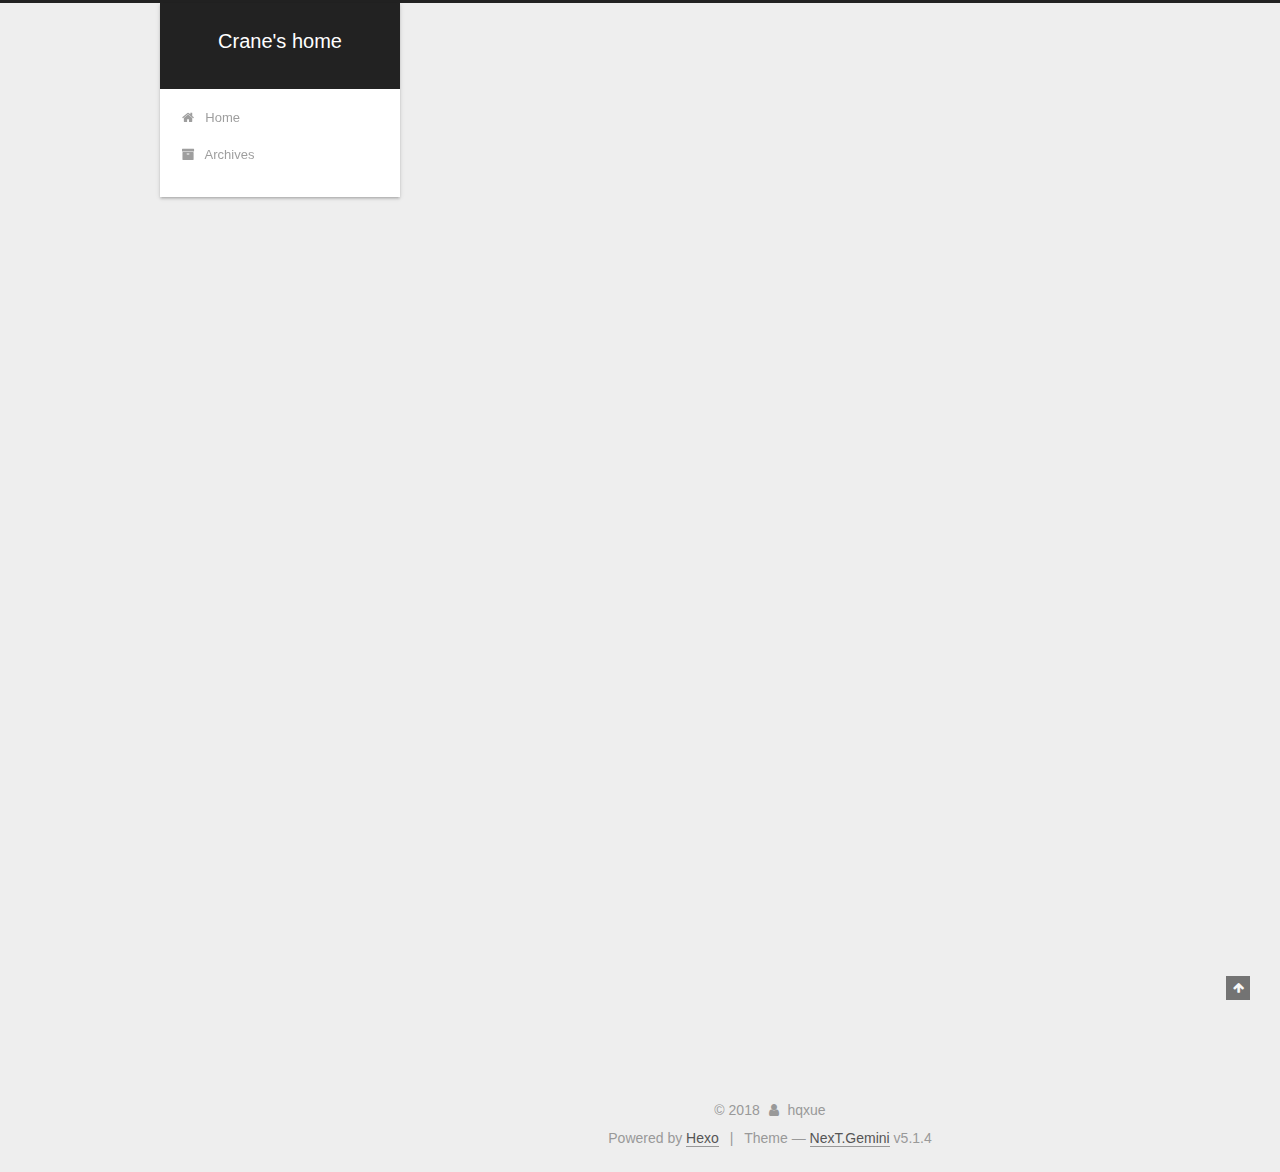
<file: 2018/11/09/hello-world/index.html>
<!DOCTYPE html>



  


<html class="theme-next gemini use-motion" lang="">
<head><meta name="generator" content="Hexo 3.8.0">
  <meta charset="UTF-8">
<meta http-equiv="X-UA-Compatible" content="IE=edge">
<meta name="viewport" content="width=device-width, initial-scale=1, maximum-scale=1">
<meta name="theme-color" content="#222">









<meta http-equiv="Cache-Control" content="no-transform">
<meta http-equiv="Cache-Control" content="no-siteapp">
















  
  
  <link href="/lib/fancybox/source/jquery.fancybox.css?v=2.1.5" rel="stylesheet" type="text/css">







<link href="/lib/font-awesome/css/font-awesome.min.css?v=4.6.2" rel="stylesheet" type="text/css">

<link href="/css/main.css?v=5.1.4" rel="stylesheet" type="text/css">


  <link rel="apple-touch-icon" sizes="180x180" href="/images/apple-touch-icon-next.png?v=5.1.4">


  <link rel="icon" type="image/png" sizes="32x32" href="/images/favicon-32x32-next.png?v=5.1.4">


  <link rel="icon" type="image/png" sizes="16x16" href="/images/favicon-16x16-next.png?v=5.1.4">


  <link rel="mask-icon" href="/images/logo.svg?v=5.1.4" color="#222">





  <meta name="keywords" content="Hexo, NexT">










<meta name="description" content="Welcome to Hexo! This is your very first post. Check documentation for more info. If you get any problems when using Hexo, you can find the answer in troubleshooting or you can ask me on GitHub. Quick">
<meta property="og:type" content="article">
<meta property="og:title" content="Hello World">
<meta property="og:url" content="http://yoursite.com/2018/11/09/hello-world/index.html">
<meta property="og:site_name" content="Crane&#39;s home">
<meta property="og:description" content="Welcome to Hexo! This is your very first post. Check documentation for more info. If you get any problems when using Hexo, you can find the answer in troubleshooting or you can ask me on GitHub. Quick">
<meta property="og:locale" content="default">
<meta property="og:updated_time" content="2018-11-09T13:32:40.209Z">
<meta name="twitter:card" content="summary">
<meta name="twitter:title" content="Hello World">
<meta name="twitter:description" content="Welcome to Hexo! This is your very first post. Check documentation for more info. If you get any problems when using Hexo, you can find the answer in troubleshooting or you can ask me on GitHub. Quick">



<script type="text/javascript" id="hexo.configurations">
  var NexT = window.NexT || {};
  var CONFIG = {
    root: '/',
    scheme: 'Gemini',
    version: '5.1.4',
    sidebar: {"position":"left","display":"post","offset":12,"b2t":false,"scrollpercent":false,"onmobile":false},
    fancybox: true,
    tabs: true,
    motion: {"enable":true,"async":false,"transition":{"post_block":"fadeIn","post_header":"slideDownIn","post_body":"slideDownIn","coll_header":"slideLeftIn","sidebar":"slideUpIn"}},
    duoshuo: {
      userId: '0',
      author: 'Author'
    },
    algolia: {
      applicationID: '',
      apiKey: '',
      indexName: '',
      hits: {"per_page":10},
      labels: {"input_placeholder":"Search for Posts","hits_empty":"We didn't find any results for the search: ${query}","hits_stats":"${hits} results found in ${time} ms"}
    }
  };
</script>



  <link rel="canonical" href="http://yoursite.com/2018/11/09/hello-world/">





  <title>Hello World | Crane's home</title>
  








</head>

<body itemscope="" itemtype="http://schema.org/WebPage" lang="default">

  
  
    
  

  <div class="container sidebar-position-left page-post-detail">
    <div class="headband"></div>

    <header id="header" class="header" itemscope="" itemtype="http://schema.org/WPHeader">
      <div class="header-inner"><div class="site-brand-wrapper">
  <div class="site-meta ">
    

    <div class="custom-logo-site-title">
      <a href="/" class="brand" rel="start">
        <span class="logo-line-before"><i></i></span>
        <span class="site-title">Crane's home</span>
        <span class="logo-line-after"><i></i></span>
      </a>
    </div>
      
        <p class="site-subtitle"></p>
      
  </div>

  <div class="site-nav-toggle">
    <button>
      <span class="btn-bar"></span>
      <span class="btn-bar"></span>
      <span class="btn-bar"></span>
    </button>
  </div>
</div>

<nav class="site-nav">
  

  
    <ul id="menu" class="menu">
      
        
        <li class="menu-item menu-item-home">
          <a href="/" rel="section">
            
              <i class="menu-item-icon fa fa-fw fa-home"></i> <br>
            
            Home
          </a>
        </li>
      
        
        <li class="menu-item menu-item-archives">
          <a href="/archives/" rel="section">
            
              <i class="menu-item-icon fa fa-fw fa-archive"></i> <br>
            
            Archives
          </a>
        </li>
      

      
    </ul>
  

  
</nav>



 </div>
    </header>

    <main id="main" class="main">
      <div class="main-inner">
        <div class="content-wrap">
          <div id="content" class="content">
            

  <div id="posts" class="posts-expand">
    

  

  
  
  

  <article class="post post-type-normal" itemscope="" itemtype="http://schema.org/Article">
  
  
  
  <div class="post-block">
    <link itemprop="mainEntityOfPage" href="http://yoursite.com/2018/11/09/hello-world/">

    <span hidden itemprop="author" itemscope="" itemtype="http://schema.org/Person">
      <meta itemprop="name" content="hqxue">
      <meta itemprop="description" content="">
      <meta itemprop="image" content="/images/avatar.gif">
    </span>

    <span hidden itemprop="publisher" itemscope="" itemtype="http://schema.org/Organization">
      <meta itemprop="name" content="Crane's home">
    </span>

    
      <header class="post-header">

        
        
          <h1 class="post-title" itemprop="name headline">Hello World</h1>
        

        <div class="post-meta">
          <span class="post-time">
            
              <span class="post-meta-item-icon">
                <i class="fa fa-calendar-o"></i>
              </span>
              
                <span class="post-meta-item-text">Posted on</span>
              
              <time title="Post created" itemprop="dateCreated datePublished" datetime="2018-11-09T21:32:40+08:00">
                2018-11-09
              </time>
            

            

            
          </span>

          

          
            
          

          
          

          

          

          

        </div>
      </header>
    

    
    
    
    <div class="post-body" itemprop="articleBody">

      
      

      
        <p>Welcome to <a href="https://hexo.io/" target="_blank" rel="noopener">Hexo</a>! This is your very first post. Check <a href="https://hexo.io/docs/" target="_blank" rel="noopener">documentation</a> for more info. If you get any problems when using Hexo, you can find the answer in <a href="https://hexo.io/docs/troubleshooting.html" target="_blank" rel="noopener">troubleshooting</a> or you can ask me on <a href="https://github.com/hexojs/hexo/issues" target="_blank" rel="noopener">GitHub</a>.</p>
<h2 id="Quick-Start"><a href="#Quick-Start" class="headerlink" title="Quick Start"></a>Quick Start</h2><h3 id="Create-a-new-post"><a href="#Create-a-new-post" class="headerlink" title="Create a new post"></a>Create a new post</h3><figure class="highlight bash"><table><tr><td class="code"><pre><span class="line">$ hexo new <span class="string">"My New Post"</span></span><br></pre></td></tr></table></figure>
<p>More info: <a href="https://hexo.io/docs/writing.html" target="_blank" rel="noopener">Writing</a></p>
<h3 id="Run-server"><a href="#Run-server" class="headerlink" title="Run server"></a>Run server</h3><figure class="highlight bash"><table><tr><td class="code"><pre><span class="line">$ hexo server</span><br></pre></td></tr></table></figure>
<p>More info: <a href="https://hexo.io/docs/server.html" target="_blank" rel="noopener">Server</a></p>
<h3 id="Generate-static-files"><a href="#Generate-static-files" class="headerlink" title="Generate static files"></a>Generate static files</h3><figure class="highlight bash"><table><tr><td class="code"><pre><span class="line">$ hexo generate</span><br></pre></td></tr></table></figure>
<p>More info: <a href="https://hexo.io/docs/generating.html" target="_blank" rel="noopener">Generating</a></p>
<h3 id="Deploy-to-remote-sites"><a href="#Deploy-to-remote-sites" class="headerlink" title="Deploy to remote sites"></a>Deploy to remote sites</h3><figure class="highlight bash"><table><tr><td class="code"><pre><span class="line">$ hexo deploy</span><br></pre></td></tr></table></figure>
<p>More info: <a href="https://hexo.io/docs/deployment.html" target="_blank" rel="noopener">Deployment</a></p>

      
    </div>
    
    
    

    

    

    

    <footer class="post-footer">
      

      
      
      

      
        <div class="post-nav">
          <div class="post-nav-next post-nav-item">
            
          </div>

          <span class="post-nav-divider"></span>

          <div class="post-nav-prev post-nav-item">
            
              <a href="/2018/11/09/first-title/" rel="prev" title="Hexo + Github 个人网站">
                Hexo + Github 个人网站 <i class="fa fa-chevron-right"></i>
              </a>
            
          </div>
        </div>
      

      
      
    </footer>
  </div>
  
  
  
  </article>



    <div class="post-spread">
      
    </div>
  </div>


          </div>
          


          

  



        </div>
        
          
  
  <div class="sidebar-toggle">
    <div class="sidebar-toggle-line-wrap">
      <span class="sidebar-toggle-line sidebar-toggle-line-first"></span>
      <span class="sidebar-toggle-line sidebar-toggle-line-middle"></span>
      <span class="sidebar-toggle-line sidebar-toggle-line-last"></span>
    </div>
  </div>

  <aside id="sidebar" class="sidebar">
    
    <div class="sidebar-inner">

      

      
        <ul class="sidebar-nav motion-element">
          <li class="sidebar-nav-toc sidebar-nav-active" data-target="post-toc-wrap">
            Table of Contents
          </li>
          <li class="sidebar-nav-overview" data-target="site-overview-wrap">
            Overview
          </li>
        </ul>
      

      <section class="site-overview-wrap sidebar-panel">
        <div class="site-overview">
          <div class="site-author motion-element" itemprop="author" itemscope="" itemtype="http://schema.org/Person">
            
              <p class="site-author-name" itemprop="name">hqxue</p>
              <p class="site-description motion-element" itemprop="description"></p>
          </div>

          <nav class="site-state motion-element">

            
              <div class="site-state-item site-state-posts">
              
                <a href="/archives/">
              
                  <span class="site-state-item-count">3</span>
                  <span class="site-state-item-name">posts</span>
                </a>
              </div>
            

            

            

          </nav>

          

          

          
          

          
          

          

        </div>
      </section>

      
      <!--noindex-->
        <section class="post-toc-wrap motion-element sidebar-panel sidebar-panel-active">
          <div class="post-toc">

            
              
            

            
              <div class="post-toc-content"><ol class="nav"><li class="nav-item nav-level-2"><a class="nav-link" href="#Quick-Start"><span class="nav-number">1.</span> <span class="nav-text">Quick Start</span></a><ol class="nav-child"><li class="nav-item nav-level-3"><a class="nav-link" href="#Create-a-new-post"><span class="nav-number">1.1.</span> <span class="nav-text">Create a new post</span></a></li><li class="nav-item nav-level-3"><a class="nav-link" href="#Run-server"><span class="nav-number">1.2.</span> <span class="nav-text">Run server</span></a></li><li class="nav-item nav-level-3"><a class="nav-link" href="#Generate-static-files"><span class="nav-number">1.3.</span> <span class="nav-text">Generate static files</span></a></li><li class="nav-item nav-level-3"><a class="nav-link" href="#Deploy-to-remote-sites"><span class="nav-number">1.4.</span> <span class="nav-text">Deploy to remote sites</span></a></li></ol></li></ol></div>
            

          </div>
        </section>
      <!--/noindex-->
      

      

    </div>
  </aside>


        
      </div>
    </main>

    <footer id="footer" class="footer">
      <div class="footer-inner">
        <div class="copyright">&copy; <span itemprop="copyrightYear">2018</span>
  <span class="with-love">
    <i class="fa fa-user"></i>
  </span>
  <span class="author" itemprop="copyrightHolder">hqxue</span>

  
</div>


  <div class="powered-by">Powered by <a class="theme-link" target="_blank" href="https://hexo.io">Hexo</a></div>



  <span class="post-meta-divider">|</span>



  <div class="theme-info">Theme &mdash; <a class="theme-link" target="_blank" href="https://github.com/iissnan/hexo-theme-next">NexT.Gemini</a> v5.1.4</div>




        







        
      </div>
    </footer>

    
      <div class="back-to-top">
        <i class="fa fa-arrow-up"></i>
        
      </div>
    

    

  </div>

  

<script type="text/javascript">
  if (Object.prototype.toString.call(window.Promise) !== '[object Function]') {
    window.Promise = null;
  }
</script>









  












  
  
    <script type="text/javascript" src="/lib/jquery/index.js?v=2.1.3"></script>
  

  
  
    <script type="text/javascript" src="/lib/fastclick/lib/fastclick.min.js?v=1.0.6"></script>
  

  
  
    <script type="text/javascript" src="/lib/jquery_lazyload/jquery.lazyload.js?v=1.9.7"></script>
  

  
  
    <script type="text/javascript" src="/lib/velocity/velocity.min.js?v=1.2.1"></script>
  

  
  
    <script type="text/javascript" src="/lib/velocity/velocity.ui.min.js?v=1.2.1"></script>
  

  
  
    <script type="text/javascript" src="/lib/fancybox/source/jquery.fancybox.pack.js?v=2.1.5"></script>
  


  


  <script type="text/javascript" src="/js/src/utils.js?v=5.1.4"></script>

  <script type="text/javascript" src="/js/src/motion.js?v=5.1.4"></script>



  
  


  <script type="text/javascript" src="/js/src/affix.js?v=5.1.4"></script>

  <script type="text/javascript" src="/js/src/schemes/pisces.js?v=5.1.4"></script>



  
  <script type="text/javascript" src="/js/src/scrollspy.js?v=5.1.4"></script>
<script type="text/javascript" src="/js/src/post-details.js?v=5.1.4"></script>



  


  <script type="text/javascript" src="/js/src/bootstrap.js?v=5.1.4"></script>



  


  




	





  





  












  





  

  

  

  
  

  

  

  

</body>
</html>
</file>
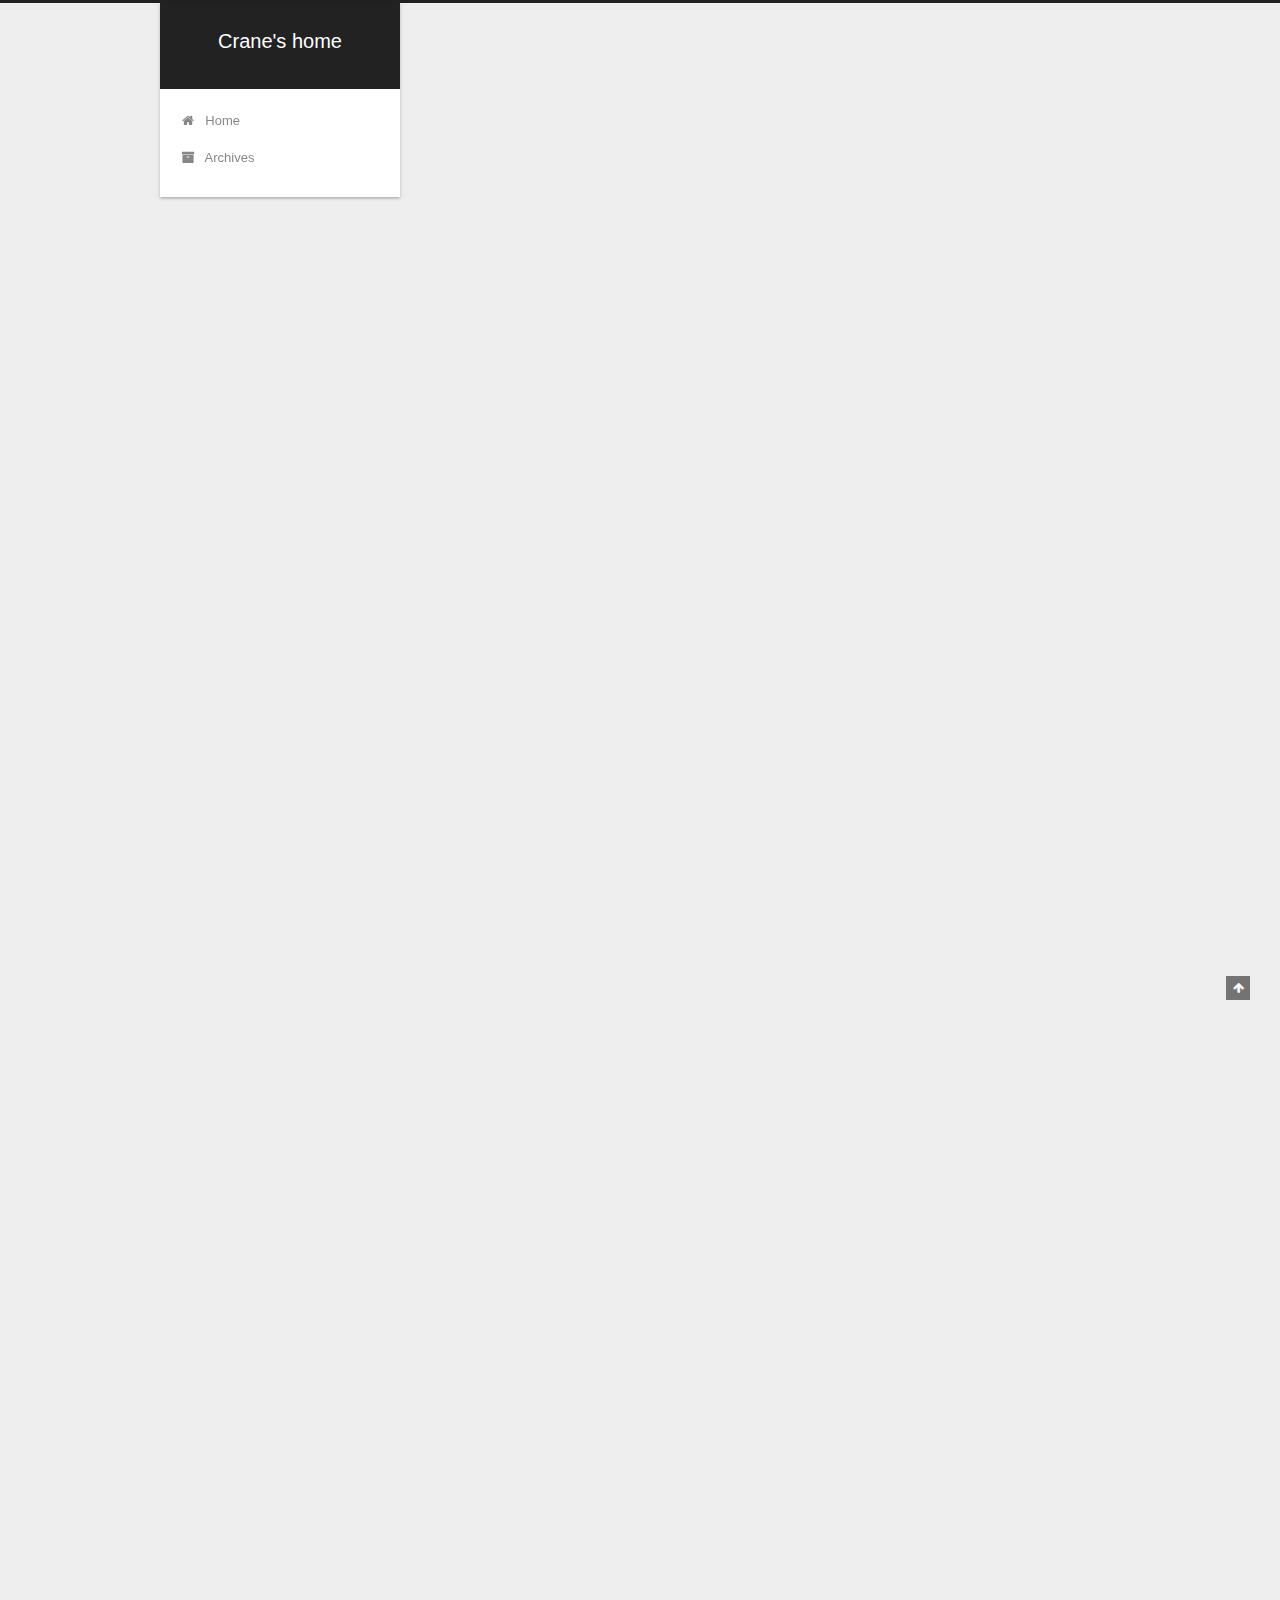
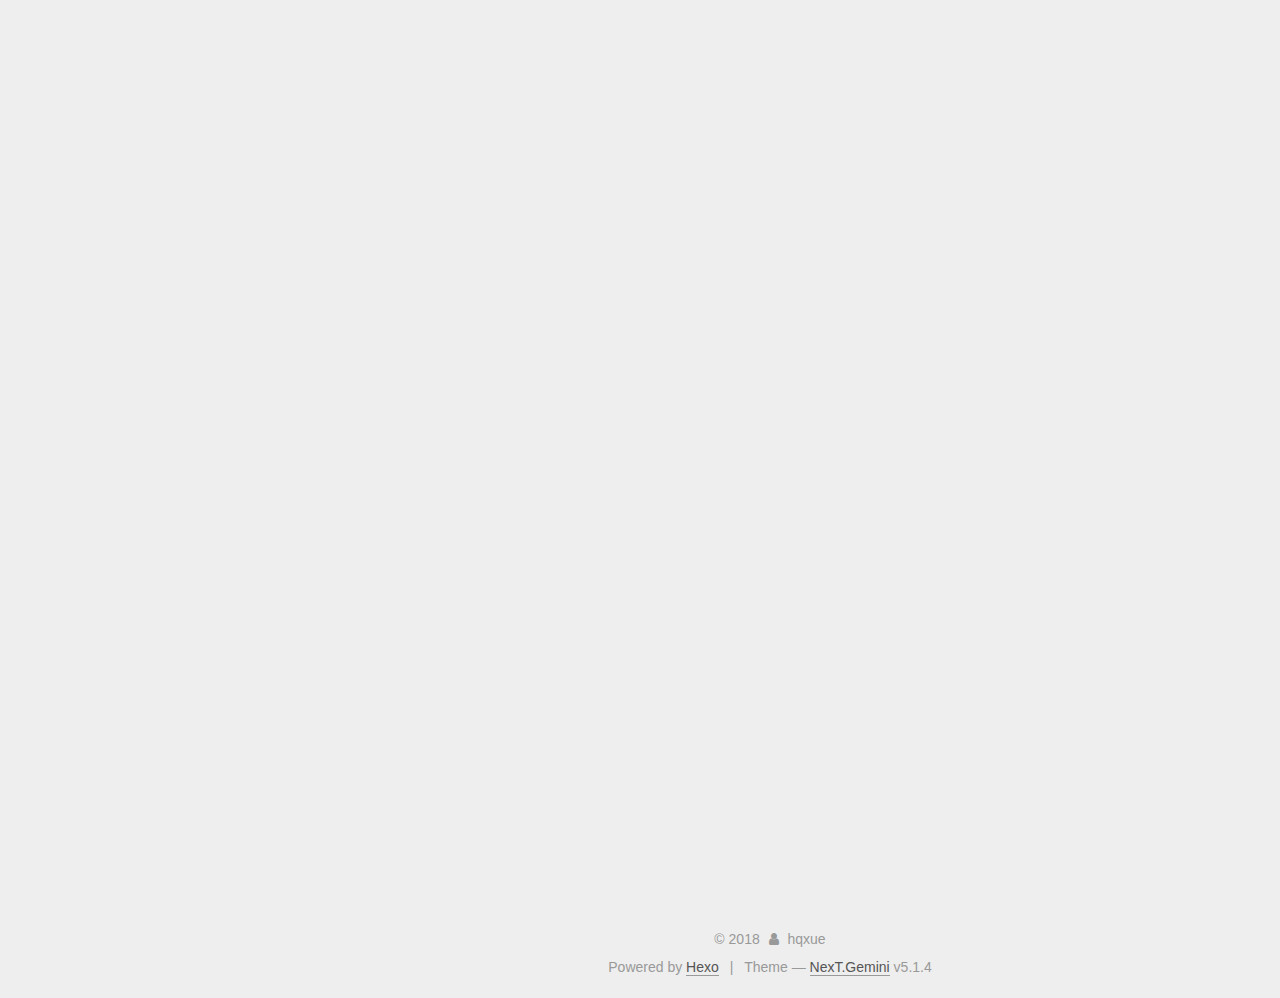
<file: 2018/11/12/deploy-config-yml/index.html>
<!DOCTYPE html>



  


<html class="theme-next gemini use-motion" lang="">
<head><meta name="generator" content="Hexo 3.8.0">
  <meta charset="UTF-8">
<meta http-equiv="X-UA-Compatible" content="IE=edge">
<meta name="viewport" content="width=device-width, initial-scale=1, maximum-scale=1">
<meta name="theme-color" content="#222">









<meta http-equiv="Cache-Control" content="no-transform">
<meta http-equiv="Cache-Control" content="no-siteapp">
















  
  
  <link href="/lib/fancybox/source/jquery.fancybox.css?v=2.1.5" rel="stylesheet" type="text/css">







<link href="/lib/font-awesome/css/font-awesome.min.css?v=4.6.2" rel="stylesheet" type="text/css">

<link href="/css/main.css?v=5.1.4" rel="stylesheet" type="text/css">


  <link rel="apple-touch-icon" sizes="180x180" href="/images/apple-touch-icon-next.png?v=5.1.4">


  <link rel="icon" type="image/png" sizes="32x32" href="/images/favicon-32x32-next.png?v=5.1.4">


  <link rel="icon" type="image/png" sizes="16x16" href="/images/favicon-16x16-next.png?v=5.1.4">


  <link rel="mask-icon" href="/images/logo.svg?v=5.1.4" color="#222">





  <meta name="keywords" content="Hexo, NexT">










<meta name="description" content="writing部分layout部分hexo new [layout] &amp;lt;title&amp;gt;hexo new post &amp;quot;test&amp;quot; layout（布局）有三种    layout 文件所在文件夹     post source/_posts   page source   draft source/_drafts    draft是草稿，可以通过hexo publish">
<meta property="og:type" content="article">
<meta property="og:title" content="deploy _config.yml">
<meta property="og:url" content="http://yoursite.com/2018/11/12/deploy-config-yml/index.html">
<meta property="og:site_name" content="Crane&#39;s home">
<meta property="og:description" content="writing部分layout部分hexo new [layout] &amp;lt;title&amp;gt;hexo new post &amp;quot;test&amp;quot; layout（布局）有三种    layout 文件所在文件夹     post source/_posts   page source   draft source/_drafts    draft是草稿，可以通过hexo publish">
<meta property="og:locale" content="default">
<meta property="og:updated_time" content="2018-11-12T12:19:54.921Z">
<meta name="twitter:card" content="summary">
<meta name="twitter:title" content="deploy _config.yml">
<meta name="twitter:description" content="writing部分layout部分hexo new [layout] &amp;lt;title&amp;gt;hexo new post &amp;quot;test&amp;quot; layout（布局）有三种    layout 文件所在文件夹     post source/_posts   page source   draft source/_drafts    draft是草稿，可以通过hexo publish">



<script type="text/javascript" id="hexo.configurations">
  var NexT = window.NexT || {};
  var CONFIG = {
    root: '/',
    scheme: 'Gemini',
    version: '5.1.4',
    sidebar: {"position":"left","display":"post","offset":12,"b2t":false,"scrollpercent":false,"onmobile":false},
    fancybox: true,
    tabs: true,
    motion: {"enable":true,"async":false,"transition":{"post_block":"fadeIn","post_header":"slideDownIn","post_body":"slideDownIn","coll_header":"slideLeftIn","sidebar":"slideUpIn"}},
    duoshuo: {
      userId: '0',
      author: 'Author'
    },
    algolia: {
      applicationID: '',
      apiKey: '',
      indexName: '',
      hits: {"per_page":10},
      labels: {"input_placeholder":"Search for Posts","hits_empty":"We didn't find any results for the search: ${query}","hits_stats":"${hits} results found in ${time} ms"}
    }
  };
</script>



  <link rel="canonical" href="http://yoursite.com/2018/11/12/deploy-config-yml/">





  <title>deploy _config.yml | Crane's home</title>
  








</head>

<body itemscope="" itemtype="http://schema.org/WebPage" lang="default">

  
  
    
  

  <div class="container sidebar-position-left page-post-detail">
    <div class="headband"></div>

    <header id="header" class="header" itemscope="" itemtype="http://schema.org/WPHeader">
      <div class="header-inner"><div class="site-brand-wrapper">
  <div class="site-meta ">
    

    <div class="custom-logo-site-title">
      <a href="/" class="brand" rel="start">
        <span class="logo-line-before"><i></i></span>
        <span class="site-title">Crane's home</span>
        <span class="logo-line-after"><i></i></span>
      </a>
    </div>
      
        <p class="site-subtitle"></p>
      
  </div>

  <div class="site-nav-toggle">
    <button>
      <span class="btn-bar"></span>
      <span class="btn-bar"></span>
      <span class="btn-bar"></span>
    </button>
  </div>
</div>

<nav class="site-nav">
  

  
    <ul id="menu" class="menu">
      
        
        <li class="menu-item menu-item-home">
          <a href="/" rel="section">
            
              <i class="menu-item-icon fa fa-fw fa-home"></i> <br>
            
            Home
          </a>
        </li>
      
        
        <li class="menu-item menu-item-archives">
          <a href="/archives/" rel="section">
            
              <i class="menu-item-icon fa fa-fw fa-archive"></i> <br>
            
            Archives
          </a>
        </li>
      

      
    </ul>
  

  
</nav>



 </div>
    </header>

    <main id="main" class="main">
      <div class="main-inner">
        <div class="content-wrap">
          <div id="content" class="content">
            

  <div id="posts" class="posts-expand">
    

  

  
  
  

  <article class="post post-type-normal" itemscope="" itemtype="http://schema.org/Article">
  
  
  
  <div class="post-block">
    <link itemprop="mainEntityOfPage" href="http://yoursite.com/2018/11/12/deploy-config-yml/">

    <span hidden itemprop="author" itemscope="" itemtype="http://schema.org/Person">
      <meta itemprop="name" content="hqxue">
      <meta itemprop="description" content="">
      <meta itemprop="image" content="/images/avatar.gif">
    </span>

    <span hidden itemprop="publisher" itemscope="" itemtype="http://schema.org/Organization">
      <meta itemprop="name" content="Crane's home">
    </span>

    
      <header class="post-header">

        
        
          <h1 class="post-title" itemprop="name headline">deploy _config.yml</h1>
        

        <div class="post-meta">
          <span class="post-time">
            
              <span class="post-meta-item-icon">
                <i class="fa fa-calendar-o"></i>
              </span>
              
                <span class="post-meta-item-text">Posted on</span>
              
              <time title="Post created" itemprop="dateCreated datePublished" datetime="2018-11-12T18:58:21+08:00">
                2018-11-12
              </time>
            

            

            
          </span>

          

          
            
          

          
          

          

          

          

        </div>
      </header>
    

    
    
    
    <div class="post-body" itemprop="articleBody">

      
      

      
        <h1 id="writing部分"><a href="#writing部分" class="headerlink" title="writing部分"></a>writing部分</h1><h2 id="layout部分"><a href="#layout部分" class="headerlink" title="layout部分"></a>layout部分</h2><figure class="highlight plain"><table><tr><td class="code"><pre><span class="line">hexo new [layout] &lt;title&gt;</span><br><span class="line">hexo new post &quot;test&quot;</span><br></pre></td></tr></table></figure>
<p>layout（布局）有三种</p>
<table>
<thead>
<tr>
<th style="text-align:center">layout</th>
<th style="text-align:center">文件所在文件夹</th>
</tr>
</thead>
<tbody>
<tr>
<td style="text-align:center">post</td>
<td style="text-align:center">source/_posts</td>
</tr>
<tr>
<td style="text-align:center">page</td>
<td style="text-align:center">source</td>
</tr>
<tr>
<td style="text-align:center">draft</td>
<td style="text-align:center">source/_drafts</td>
</tr>
</tbody>
</table>
<p><code>draft</code>是草稿，可以通过<br><figure class="highlight plain"><table><tr><td class="code"><pre><span class="line">hexo publish [layout] &lt;title&gt;</span><br><span class="line">hexo publish draft &quot;test&quot;</span><br></pre></td></tr></table></figure></p>
<p>来将草稿转移到posts文件夹中。</p>
<p><code>post</code>是文件，可以展现在网站中。</p>
<h2 id="模板"><a href="#模板" class="headerlink" title="模板"></a>模板</h2><p>新建文章时,hexo会根据scaffolds（模板）文件夹内的相应文件来进行构建。例如：<br><figure class="highlight plain"><table><tr><td class="code"><pre><span class="line">hexo new photo &quot;test&quot;</span><br></pre></td></tr></table></figure></p>
<p>hexo会扫描scaffolds中是否有名为<code>photo.md</code>的模板。模板中可以用到的变量有：</p>
<table>
<thead>
<tr>
<th style="text-align:center">变量</th>
<th style="text-align:center">描述</th>
</tr>
</thead>
<tbody>
<tr>
<td style="text-align:center">layout</td>
<td style="text-align:center">布局</td>
</tr>
<tr>
<td style="text-align:center">title</td>
<td style="text-align:center">标题</td>
</tr>
<tr>
<td style="text-align:center">date</td>
<td style="text-align:center">日期</td>
</tr>
</tbody>
</table>
<p>可以建立如下内容，之后的文件头会沿用这个<br><figure class="highlight plain"><table><tr><td class="code"><pre><span class="line">---</span><br><span class="line">date: &#123;&#123; date &#125;&#125;</span><br><span class="line">title: &#123;&#123; title &#125;&#125;</span><br><span class="line">layout: &#123;&#123;10&#125;&#125;</span><br><span class="line">tag:</span><br><span class="line">---</span><br></pre></td></tr></table></figure></p>
<h1 id="Front-matter"><a href="#Front-matter" class="headerlink" title="Front-matter"></a>Front-matter</h1><p>Front-matter 是文件最上方以 — 分隔的区域，用于指定个别文件的变量，举例来说：<br><figure class="highlight plain"><table><tr><td class="code"><pre><span class="line">---</span><br><span class="line">title: Hello World</span><br><span class="line">date: 2013/7/13 20:46:25</span><br><span class="line">tags:</span><br><span class="line">---</span><br></pre></td></tr></table></figure></p>
<p>以下是预先定义的参数，您可在模板中使用这些参数值并加以利用。</p>
<table>
<thead>
<tr>
<th>参数</th>
<th>描述</th>
<th>默认值</th>
</tr>
</thead>
<tbody>
<tr>
<td>layout</td>
<td>布局</td>
<td></td>
</tr>
<tr>
<td>title</td>
<td>标题</td>
<td></td>
</tr>
<tr>
<td>date</td>
<td>建立日期</td>
<td>文件建立日期</td>
</tr>
<tr>
<td>updated</td>
<td>更新日期</td>
<td>文件更新日期</td>
</tr>
<tr>
<td>comments</td>
<td>开启文章的评论功能</td>
<td>true</td>
</tr>
<tr>
<td>tags</td>
<td>标签（不适用于分页）</td>
<td></td>
</tr>
<tr>
<td>categories</td>
<td>分类（不适用于分页）</td>
<td></td>
</tr>
<tr>
<td>permalink</td>
<td>覆盖文章网址</td>
</tr>
</tbody>
</table>
<h2 id="标签和分类"><a href="#标签和分类" class="headerlink" title="标签和分类"></a>标签和分类</h2><p>其中tags和categories看起来类似，但是tags没有顺序和层次，而categories有着顺序和层次。</p>
<figure class="highlight plain"><table><tr><td class="code"><pre><span class="line">categories:</span><br><span class="line">- Diary</span><br><span class="line">tags:</span><br><span class="line">- PS3</span><br><span class="line">- Games</span><br></pre></td></tr></table></figure>

      
    </div>
    
    
    

    

    

    

    <footer class="post-footer">
      

      
      
      

      
        <div class="post-nav">
          <div class="post-nav-next post-nav-item">
            
              <a href="/2018/11/09/first-title/" rel="next" title="Hexo + Github 个人网站">
                <i class="fa fa-chevron-left"></i> Hexo + Github 个人网站
              </a>
            
          </div>

          <span class="post-nav-divider"></span>

          <div class="post-nav-prev post-nav-item">
            
          </div>
        </div>
      

      
      
    </footer>
  </div>
  
  
  
  </article>



    <div class="post-spread">
      
    </div>
  </div>


          </div>
          


          

  



        </div>
        
          
  
  <div class="sidebar-toggle">
    <div class="sidebar-toggle-line-wrap">
      <span class="sidebar-toggle-line sidebar-toggle-line-first"></span>
      <span class="sidebar-toggle-line sidebar-toggle-line-middle"></span>
      <span class="sidebar-toggle-line sidebar-toggle-line-last"></span>
    </div>
  </div>

  <aside id="sidebar" class="sidebar">
    
    <div class="sidebar-inner">

      

      
        <ul class="sidebar-nav motion-element">
          <li class="sidebar-nav-toc sidebar-nav-active" data-target="post-toc-wrap">
            Table of Contents
          </li>
          <li class="sidebar-nav-overview" data-target="site-overview-wrap">
            Overview
          </li>
        </ul>
      

      <section class="site-overview-wrap sidebar-panel">
        <div class="site-overview">
          <div class="site-author motion-element" itemprop="author" itemscope="" itemtype="http://schema.org/Person">
            
              <p class="site-author-name" itemprop="name">hqxue</p>
              <p class="site-description motion-element" itemprop="description"></p>
          </div>

          <nav class="site-state motion-element">

            
              <div class="site-state-item site-state-posts">
              
                <a href="/archives/">
              
                  <span class="site-state-item-count">3</span>
                  <span class="site-state-item-name">posts</span>
                </a>
              </div>
            

            

            

          </nav>

          

          

          
          

          
          

          

        </div>
      </section>

      
      <!--noindex-->
        <section class="post-toc-wrap motion-element sidebar-panel sidebar-panel-active">
          <div class="post-toc">

            
              
            

            
              <div class="post-toc-content"><ol class="nav"><li class="nav-item nav-level-1"><a class="nav-link" href="#writing部分"><span class="nav-number">1.</span> <span class="nav-text">writing部分</span></a><ol class="nav-child"><li class="nav-item nav-level-2"><a class="nav-link" href="#layout部分"><span class="nav-number">1.1.</span> <span class="nav-text">layout部分</span></a></li><li class="nav-item nav-level-2"><a class="nav-link" href="#模板"><span class="nav-number">1.2.</span> <span class="nav-text">模板</span></a></li></ol></li><li class="nav-item nav-level-1"><a class="nav-link" href="#Front-matter"><span class="nav-number">2.</span> <span class="nav-text">Front-matter</span></a><ol class="nav-child"><li class="nav-item nav-level-2"><a class="nav-link" href="#标签和分类"><span class="nav-number">2.1.</span> <span class="nav-text">标签和分类</span></a></li></ol></li></ol></div>
            

          </div>
        </section>
      <!--/noindex-->
      

      

    </div>
  </aside>


        
      </div>
    </main>

    <footer id="footer" class="footer">
      <div class="footer-inner">
        <div class="copyright">&copy; <span itemprop="copyrightYear">2018</span>
  <span class="with-love">
    <i class="fa fa-user"></i>
  </span>
  <span class="author" itemprop="copyrightHolder">hqxue</span>

  
</div>


  <div class="powered-by">Powered by <a class="theme-link" target="_blank" href="https://hexo.io">Hexo</a></div>



  <span class="post-meta-divider">|</span>



  <div class="theme-info">Theme &mdash; <a class="theme-link" target="_blank" href="https://github.com/iissnan/hexo-theme-next">NexT.Gemini</a> v5.1.4</div>




        







        
      </div>
    </footer>

    
      <div class="back-to-top">
        <i class="fa fa-arrow-up"></i>
        
      </div>
    

    

  </div>

  

<script type="text/javascript">
  if (Object.prototype.toString.call(window.Promise) !== '[object Function]') {
    window.Promise = null;
  }
</script>









  












  
  
    <script type="text/javascript" src="/lib/jquery/index.js?v=2.1.3"></script>
  

  
  
    <script type="text/javascript" src="/lib/fastclick/lib/fastclick.min.js?v=1.0.6"></script>
  

  
  
    <script type="text/javascript" src="/lib/jquery_lazyload/jquery.lazyload.js?v=1.9.7"></script>
  

  
  
    <script type="text/javascript" src="/lib/velocity/velocity.min.js?v=1.2.1"></script>
  

  
  
    <script type="text/javascript" src="/lib/velocity/velocity.ui.min.js?v=1.2.1"></script>
  

  
  
    <script type="text/javascript" src="/lib/fancybox/source/jquery.fancybox.pack.js?v=2.1.5"></script>
  


  


  <script type="text/javascript" src="/js/src/utils.js?v=5.1.4"></script>

  <script type="text/javascript" src="/js/src/motion.js?v=5.1.4"></script>



  
  


  <script type="text/javascript" src="/js/src/affix.js?v=5.1.4"></script>

  <script type="text/javascript" src="/js/src/schemes/pisces.js?v=5.1.4"></script>



  
  <script type="text/javascript" src="/js/src/scrollspy.js?v=5.1.4"></script>
<script type="text/javascript" src="/js/src/post-details.js?v=5.1.4"></script>



  


  <script type="text/javascript" src="/js/src/bootstrap.js?v=5.1.4"></script>



  


  




	





  





  












  





  

  

  

  
  

  

  

  

</body>
</html>
</file>
<file: css/main.css>
/* normalize.css v3.0.2 | MIT License | git.io/normalize */
html {
  font-family: sans-serif; /* 1 */
  -ms-text-size-adjust: 100%; /* 2 */
  -webkit-text-size-adjust: 100%; /* 2 */
}
body {
  margin: 0;
}
article,
aside,
details,
figcaption,
figure,
footer,
header,
hgroup,
main,
menu,
nav,
section,
summary {
  display: block;
}
audio,
canvas,
progress,
video {
  display: inline-block; /* 1 */
  vertical-align: baseline; /* 2 */
}
audio:not([controls]) {
  display: none;
  height: 0;
}
[hidden],
template {
  display: none;
}
a {
  background-color: transparent;
}
a:active,
a:hover {
  outline: 0;
}
abbr[title] {
  border-bottom: 1px dotted;
}
b,
strong {
  font-weight: bold;
}
dfn {
  font-style: italic;
}
h1 {
  font-size: 2em;
  margin: 0.67em 0;
}
mark {
  background: #ff0;
  color: #000;
}
small {
  font-size: 80%;
}
sub,
sup {
  font-size: 75%;
  line-height: 0;
  position: relative;
  vertical-align: baseline;
}
sup {
  top: -0.5em;
}
sub {
  bottom: -0.25em;
}
img {
  border: 0;
}
svg:not(:root) {
  overflow: hidden;
}
figure {
  margin: 1em 40px;
}
hr {
  -moz-box-sizing: content-box;
  box-sizing: content-box;
  height: 0;
}
pre {
  overflow: auto;
}
code,
kbd,
pre,
samp {
  font-family: monospace, monospace;
  font-size: 1em;
}
button,
input,
optgroup,
select,
textarea {
  color: inherit; /* 1 */
  font: inherit; /* 2 */
  margin: 0; /* 3 */
}
button {
  overflow: visible;
}
button,
select {
  text-transform: none;
}
button,
html input[type="button"],
input[type="reset"],
input[type="submit"] {
  -webkit-appearance: button; /* 2 */
  cursor: pointer; /* 3 */
}
button[disabled],
html input[disabled] {
  cursor: default;
}
button::-moz-focus-inner,
input::-moz-focus-inner {
  border: 0;
  padding: 0;
}
input {
  line-height: normal;
}
input[type="checkbox"],
input[type="radio"] {
  box-sizing: border-box; /* 1 */
  padding: 0; /* 2 */
}
input[type="number"]::-webkit-inner-spin-button,
input[type="number"]::-webkit-outer-spin-button {
  height: auto;
}
input[type="search"] {
  -webkit-appearance: textfield; /* 1 */
  -moz-box-sizing: content-box;
  -webkit-box-sizing: content-box; /* 2 */
  box-sizing: content-box;
}
input[type="search"]::-webkit-search-cancel-button,
input[type="search"]::-webkit-search-decoration {
  -webkit-appearance: none;
}
fieldset {
  border: 1px solid #c0c0c0;
  margin: 0 2px;
  padding: 0.35em 0.625em 0.75em;
}
legend {
  border: 0; /* 1 */
  padding: 0; /* 2 */
}
textarea {
  overflow: auto;
}
optgroup {
  font-weight: bold;
}
table {
  border-collapse: collapse;
  border-spacing: 0;
}
td,
th {
  padding: 0;
}
::selection {
  background: #262a30;
  color: #fff;
}
body {
  position: relative;
  font-family: 'Lato', "PingFang SC", "Microsoft YaHei", sans-serif;
  font-size: 14px;
  line-height: 2;
  color: #555;
  background: #eee;
}
@media (max-width: 767px) {
  body {
    padding-right: 0 !important;
  }
}
@media (min-width: 768px) and (max-width: 991px) {
  body {
    padding-right: 0 !important;
  }
}
@media (min-width: 1600px) {
  body {
    font-size: 16px;
  }
}
h1,
h2,
h3,
h4,
h5,
h6 {
  margin: 0;
  padding: 0;
  font-weight: bold;
  line-height: 1.5;
  font-family: 'Lato', "PingFang SC", "Microsoft YaHei", sans-serif;
}
h2,
h3,
h4,
h5,
h6 {
  margin: 20px 0 15px;
}
h1 {
  font-size: 22px;
}
@media (max-width: 767px) {
  h1 {
    font-size: 18px;
  }
}
h2 {
  font-size: 20px;
}
@media (max-width: 767px) {
  h2 {
    font-size: 16px;
  }
}
h3 {
  font-size: 18px;
}
@media (max-width: 767px) {
  h3 {
    font-size: 14px;
  }
}
h4 {
  font-size: 16px;
}
@media (max-width: 767px) {
  h4 {
    font-size: 12px;
  }
}
h5 {
  font-size: 14px;
}
@media (max-width: 767px) {
  h5 {
    font-size: 10px;
  }
}
h6 {
  font-size: 12px;
}
@media (max-width: 767px) {
  h6 {
    font-size: 8px;
  }
}
p {
  margin: 0 0 20px 0;
}
a {
  color: #555;
  text-decoration: none;
  outline: none;
  border-bottom: 1px solid #999;
  word-wrap: break-word;
}
a:hover {
  color: #222;
  border-bottom-color: #222;
}
blockquote {
  margin: 0;
  padding: 0;
}
img {
  display: block;
  margin: auto;
  max-width: 100%;
  height: auto;
}
hr {
  margin: 40px 0;
  height: 3px;
  border: none;
  background-color: #ddd;
  background-image: repeating-linear-gradient(-45deg, #fff, #fff 4px, transparent 4px, transparent 8px);
}
blockquote {
  padding: 0 15px;
  color: #666;
  border-left: 4px solid #ddd;
}
blockquote cite::before {
  content: "-";
  padding: 0 5px;
}
dt {
  font-weight: 700;
}
dd {
  margin: 0;
  padding: 0;
}
kbd {
  border: 1px solid #ccc;
  border-radius: 0.2em;
  box-shadow: 0.1em 0.1em 0.2em rgba(0,0,0,0.1);
  background-color: #f9f9f9;
  font-family: inherit;
  background-image: -webkit-linear-gradient(top, #eee, #fff, #eee);
  padding: 0.1em 0.3em;
  white-space: nowrap;
}
.text-left {
  text-align: left;
}
.text-center {
  text-align: center;
}
.text-right {
  text-align: right;
}
.text-justify {
  text-align: justify;
}
.text-nowrap {
  white-space: nowrap;
}
.text-lowercase {
  text-transform: lowercase;
}
.text-uppercase {
  text-transform: uppercase;
}
.text-capitalize {
  text-transform: capitalize;
}
.center-block {
  display: block;
  margin-left: auto;
  margin-right: auto;
}
.clearfix:before,
.clearfix:after {
  content: " ";
  display: table;
}
.clearfix:after {
  clear: both;
}
.pullquote {
  width: 45%;
}
.pullquote.left {
  float: left;
  margin-left: 5px;
  margin-right: 10px;
}
.pullquote.right {
  float: right;
  margin-left: 10px;
  margin-right: 5px;
}
.affix.affix.affix {
  position: fixed;
}
.translation {
  margin-top: -20px;
  font-size: 14px;
  color: #999;
}
.scrollbar-measure {
  width: 100px;
  height: 100px;
  overflow: scroll;
  position: absolute;
  top: -9999px;
}
.use-motion .motion-element {
  opacity: 0;
}
table {
  margin: 20px 0;
  width: 100%;
  border-collapse: collapse;
  border-spacing: 0;
  border: 1px solid #ddd;
  font-size: 14px;
  table-layout: fixed;
  word-wrap: break-all;
}
table>tbody>tr:nth-of-type(odd) {
  background-color: #f9f9f9;
}
table>tbody>tr:hover {
  background-color: #f5f5f5;
}
caption,
th,
td {
  padding: 8px;
  text-align: left;
  vertical-align: middle;
  font-weight: normal;
}
th,
td {
  border-bottom: 3px solid #ddd;
  border-right: 1px solid #eee;
}
th {
  padding-bottom: 10px;
  font-weight: 700;
}
td {
  border-bottom-width: 1px;
}
html,
body {
  height: 100%;
}
.container {
  position: relative;
  min-height: 100%;
}
.header-inner {
  margin: 0 auto;
  padding: 100px 0 70px;
  width: calc(100% - 252px);
}
@media (min-width: 1600px) {
  .container .header-inner {
    width: 900px;
  }
}
.main {
  padding-bottom: 150px;
}
.main-inner {
  margin: 0 auto;
  width: calc(100% - 252px);
}
@media (min-width: 1600px) {
  .container .main-inner {
    width: 900px;
  }
}
.footer {
  position: absolute;
  left: 0;
  bottom: 0;
  width: 100%;
  min-height: 50px;
}
.footer-inner {
  box-sizing: border-box;
  margin: 20px auto;
  width: calc(100% - 252px);
}
@media (min-width: 1600px) {
  .container .footer-inner {
    width: 900px;
  }
}
pre,
.highlight {
  overflow: auto;
  margin: 20px 0;
  padding: 0;
  font-size: 13px;
  color: #4d4d4c;
  background: #f7f7f7;
  line-height: 1.6;
}
pre,
code {
  font-family: consolas, Menlo, "PingFang SC", "Microsoft YaHei", monospace;
}
code {
  padding: 2px 4px;
  word-wrap: break-word;
  color: #555;
  background: #eee;
  border-radius: 3px;
  font-size: 13px;
}
pre {
  padding: 10px;
}
pre code {
  padding: 0;
  color: #4d4d4c;
  background: none;
  text-shadow: none;
}
.highlight {
  border-radius: 1px;
}
.highlight pre {
  border: none;
  margin: 0;
  padding: 10px 0;
}
.highlight table {
  margin: 0;
  width: auto;
  border: none;
}
.highlight td {
  border: none;
  padding: 0;
}
.highlight figcaption {
  font-size: 1em;
  color: #4d4d4c;
  line-height: 1em;
  margin-bottom: 1em;
}
.highlight figcaption:before,
.highlight figcaption:after {
  content: " ";
  display: table;
}
.highlight figcaption:after {
  clear: both;
}
.highlight figcaption a {
  float: right;
  color: #4d4d4c;
}
.highlight figcaption a:hover {
  border-bottom-color: #4d4d4c;
}
.highlight .gutter pre {
  padding-left: 10px;
  padding-right: 10px;
  color: #869194;
  text-align: right;
  background-color: #eff2f3;
}
.highlight .code pre {
  width: 100%;
  padding-left: 10px;
  padding-right: 10px;
  background-color: #f7f7f7;
}
.highlight .line {
  height: 20px;
}
.gutter {
  -webkit-user-select: none;
  -moz-user-select: none;
  -ms-user-select: none;
  user-select: none;
}
.gist table {
  width: auto;
}
.gist table td {
  border: none;
}
pre .deletion {
  background: #fdd;
}
pre .addition {
  background: #dfd;
}
pre .meta {
  color: #8959a8;
}
pre .comment {
  color: #8e908c;
}
pre .variable,
pre .attribute,
pre .tag,
pre .regexp,
pre .ruby .constant,
pre .xml .tag .title,
pre .xml .pi,
pre .xml .doctype,
pre .html .doctype,
pre .css .id,
pre .css .class,
pre .css .pseudo {
  color: #c82829;
}
pre .number,
pre .preprocessor,
pre .built_in,
pre .literal,
pre .params,
pre .constant,
pre .command {
  color: #f5871f;
}
pre .ruby .class .title,
pre .css .rules .attribute,
pre .string,
pre .value,
pre .inheritance,
pre .header,
pre .ruby .symbol,
pre .xml .cdata,
pre .special,
pre .number,
pre .formula {
  color: #718c00;
}
pre .title,
pre .css .hexcolor {
  color: #3e999f;
}
pre .function,
pre .python .decorator,
pre .python .title,
pre .ruby .function .title,
pre .ruby .title .keyword,
pre .perl .sub,
pre .javascript .title,
pre .coffeescript .title {
  color: #4271ae;
}
pre .keyword,
pre .javascript .function {
  color: #8959a8;
}
.full-image.full-image.full-image.full-image {
  border: none;
  max-width: 100%;
  width: auto;
  margin: 20px auto 25px;
}
@media (min-width: 992px) {
  .full-image.full-image.full-image.full-image {
    max-width: none;
    width: 118%;
    margin: 0 -9%;
  }
}
.blockquote-center,
.page-home .post-type-quote blockquote,
.page-post-detail .post-type-quote blockquote {
  position: relative;
  margin: 40px 0;
  padding: 0;
  border-left: none;
  text-align: center;
}
.blockquote-center::before,
.page-home .post-type-quote blockquote::before,
.page-post-detail .post-type-quote blockquote::before,
.blockquote-center::after,
.page-home .post-type-quote blockquote::after,
.page-post-detail .post-type-quote blockquote::after {
  position: absolute;
  content: ' ';
  display: block;
  width: 100%;
  height: 24px;
  opacity: 0.2;
  background-repeat: no-repeat;
  background-position: 0 -6px;
  background-size: 22px 22px;
}
.blockquote-center::before,
.page-home .post-type-quote blockquote::before,
.page-post-detail .post-type-quote blockquote::before {
  top: -20px;
  background-image: url("../images/quote-l.svg");
  border-top: 1px solid #ccc;
}
.blockquote-center::after,
.page-home .post-type-quote blockquote::after,
.page-post-detail .post-type-quote blockquote::after {
  bottom: -20px;
  background-image: url("../images/quote-r.svg");
  border-bottom: 1px solid #ccc;
  background-position: 100% 8px;
}
.blockquote-center p,
.page-home .post-type-quote blockquote p,
.page-post-detail .post-type-quote blockquote p,
.blockquote-center div,
.page-home .post-type-quote blockquote div,
.page-post-detail .post-type-quote blockquote div {
  text-align: center;
}
.post .post-body .group-picture img {
  box-sizing: border-box;
  padding: 0 3px;
  border: none;
}
.post .group-picture-row {
  overflow: hidden;
  margin-top: 6px;
}
.post .group-picture-row:first-child {
  margin-top: 0;
}
.post .group-picture-column {
  float: left;
}
.page-post-detail .post-body .group-picture-column {
  float: none;
  margin-top: 10px;
  width: auto !important;
}
.page-post-detail .post-body .group-picture-column img {
  margin: 0 auto;
}
.page-archive .group-picture-container {
  overflow: hidden;
}
.page-archive .group-picture-row {
  float: left;
}
.page-archive .group-picture-row:first-child {
  margin-top: 6px;
}
.page-archive .group-picture-column {
  max-width: 150px;
  max-height: 150px;
}
.post-body .note {
  position: relative;
  padding: 15px;
  margin-bottom: 20px;
  border: 1px solid #eee;
  border-left-width: 5px;
  border-radius: 3px;
}
.post-body .note h2,
.post-body .note h3,
.post-body .note h4,
.post-body .note h5,
.post-body .note h6 {
  margin-top: 0;
  margin-bottom: 0;
  border-bottom: initial;
  padding-top: 0 !important;
}
.post-body .note p:first-child,
.post-body .note ul:first-child,
.post-body .note ol:first-child,
.post-body .note table:first-child,
.post-body .note pre:first-child,
.post-body .note blockquote:first-child {
  margin-top: 0;
}
.post-body .note p:last-child,
.post-body .note ul:last-child,
.post-body .note ol:last-child,
.post-body .note table:last-child,
.post-body .note pre:last-child,
.post-body .note blockquote:last-child {
  margin-bottom: 0;
}
.post-body .note.default {
  border-left-color: #777;
}
.post-body .note.default h2,
.post-body .note.default h3,
.post-body .note.default h4,
.post-body .note.default h5,
.post-body .note.default h6 {
  color: #777;
}
.post-body .note.primary {
  border-left-color: #6f42c1;
}
.post-body .note.primary h2,
.post-body .note.primary h3,
.post-body .note.primary h4,
.post-body .note.primary h5,
.post-body .note.primary h6 {
  color: #6f42c1;
}
.post-body .note.info {
  border-left-color: #428bca;
}
.post-body .note.info h2,
.post-body .note.info h3,
.post-body .note.info h4,
.post-body .note.info h5,
.post-body .note.info h6 {
  color: #428bca;
}
.post-body .note.success {
  border-left-color: #5cb85c;
}
.post-body .note.success h2,
.post-body .note.success h3,
.post-body .note.success h4,
.post-body .note.success h5,
.post-body .note.success h6 {
  color: #5cb85c;
}
.post-body .note.warning {
  border-left-color: #f0ad4e;
}
.post-body .note.warning h2,
.post-body .note.warning h3,
.post-body .note.warning h4,
.post-body .note.warning h5,
.post-body .note.warning h6 {
  color: #f0ad4e;
}
.post-body .note.danger {
  border-left-color: #d9534f;
}
.post-body .note.danger h2,
.post-body .note.danger h3,
.post-body .note.danger h4,
.post-body .note.danger h5,
.post-body .note.danger h6 {
  color: #d9534f;
}
.post-body .label {
  display: inline;
  padding: 0 2px;
  white-space: nowrap;
}
.post-body .label.default {
  background-color: #f0f0f0;
}
.post-body .label.primary {
  background-color: #efe6f7;
}
.post-body .label.info {
  background-color: #e5f2f8;
}
.post-body .label.success {
  background-color: #e7f4e9;
}
.post-body .label.warning {
  background-color: #fcf6e1;
}
.post-body .label.danger {
  background-color: #fae8eb;
}
.post-body .tabs {
  position: relative;
  display: block;
  margin-bottom: 20px;
  padding-top: 10px;
}
.post-body .tabs ul.nav-tabs {
  margin: 0;
  padding: 0;
  display: flex;
  margin-bottom: -1px;
}
@media (max-width: 413px) {
  .post-body .tabs ul.nav-tabs {
    display: block;
    margin-bottom: 5px;
  }
}
.post-body .tabs ul.nav-tabs li.tab {
  list-style-type: none !important;
  margin: 0 0.25em 0 0;
  border-top: 3px solid transparent;
  border-left: 1px solid transparent;
  border-right: 1px solid transparent;
}
@media (max-width: 413px) {
  .post-body .tabs ul.nav-tabs li.tab {
    margin: initial;
    border-top: 1px solid transparent;
    border-left: 3px solid transparent;
    border-right: 1px solid transparent;
    border-bottom: 1px solid transparent;
  }
}
.post-body .tabs ul.nav-tabs li.tab a {
  outline: 0;
  border-bottom: initial;
  display: block;
  line-height: 1.8em;
  padding: 0.25em 0.75em;
  transition-duration: 0.2s;
  transition-timing-function: ease-out;
  transition-delay: 0s;
}
.post-body .tabs ul.nav-tabs li.tab a i {
  width: 1.285714285714286em;
}
.post-body .tabs ul.nav-tabs li.tab.active {
  border-top: 3px solid #fc6423;
  border-left: 1px solid #ddd;
  border-right: 1px solid #ddd;
  background-color: #fff;
}
@media (max-width: 413px) {
  .post-body .tabs ul.nav-tabs li.tab.active {
    border-top: 1px solid #ddd;
    border-left: 3px solid #fc6423;
    border-right: 1px solid #ddd;
    border-bottom: 1px solid #ddd;
  }
}
.post-body .tabs ul.nav-tabs li.tab.active a {
  cursor: default;
  color: #555;
}
.post-body .tabs .tab-content {
  background-color: #fff;
}
.post-body .tabs .tab-content .tab-pane {
  border: 1px solid #ddd;
  padding: 20px 20px 0 20px;
}
.post-body .tabs .tab-content .tab-pane:not(.active) {
  display: none !important;
}
.post-body .tabs .tab-content .tab-pane.active {
  display: block !important;
}
.btn {
  display: inline-block;
  padding: 0 20px;
  font-size: 14px;
  color: #555;
  background: #fff;
  border: 2px solid #555;
  text-decoration: none;
  border-radius: 2px;
  transition-property: background-color;
  transition-duration: 0.2s;
  transition-timing-function: ease-in-out;
  transition-delay: 0s;
  line-height: 2;
}
.btn:hover {
  border-color: #222;
  color: #fff;
  background: #222;
}
.btn +.btn {
  margin: 0 0 8px 8px;
}
.btn .fa-fw {
  width: 1.285714285714286em;
  text-align: left;
}
.btn-bar {
  display: block;
  width: 22px;
  height: 2px;
  background: #555;
  border-radius: 1px;
}
.btn-bar+.btn-bar {
  margin-top: 4px;
}
.pagination {
  margin: 120px 0 40px;
  text-align: center;
  border-top: 1px solid #eee;
}
.page-number-basic,
.pagination .prev,
.pagination .next,
.pagination .page-number,
.pagination .space {
  display: inline-block;
  position: relative;
  top: -1px;
  margin: 0 10px;
  padding: 0 11px;
}
@media (max-width: 767px) {
  .page-number-basic,
  .pagination .prev,
  .pagination .next,
  .pagination .page-number,
  .pagination .space {
    margin: 0 5px;
  }
}
.pagination .prev,
.pagination .next,
.pagination .page-number {
  border-bottom: 0;
  border-top: 1px solid #eee;
  transition-property: border-color;
  transition-duration: 0.2s;
  transition-timing-function: ease-in-out;
  transition-delay: 0s;
}
.pagination .prev:hover,
.pagination .next:hover,
.pagination .page-number:hover {
  border-top-color: #222;
}
.pagination .space {
  padding: 0;
  margin: 0;
}
.pagination .prev {
  margin-left: 0;
}
.pagination .next {
  margin-right: 0;
}
.pagination .page-number.current {
  color: #fff;
  background: #ccc;
  border-top-color: #ccc;
}
@media (max-width: 767px) {
  .pagination {
    border-top: none;
  }
  .pagination .prev,
  .pagination .next,
  .pagination .page-number {
    margin-bottom: 10px;
    border-top: 0;
    border-bottom: 1px solid #eee;
    padding: 0 10px;
  }
  .pagination .prev:hover,
  .pagination .next:hover,
  .pagination .page-number:hover {
    border-bottom-color: #222;
  }
}
.comments {
  margin: 60px 20px 0;
}
.tag-cloud {
  text-align: center;
}
.tag-cloud a {
  display: inline-block;
  margin: 10px;
}
.back-to-top {
  box-sizing: border-box;
  position: fixed;
  bottom: -100px;
  right: 30px;
  z-index: 1050;
  padding: 0 6px;
  width: 24px;
  background: #222;
  font-size: 12px;
  opacity: 0.6;
  color: #fff;
  cursor: pointer;
  text-align: center;
  -webkit-transform: translateZ(0);
  transition-property: bottom;
  transition-duration: 0.2s;
  transition-timing-function: ease-in-out;
  transition-delay: 0s;
}
@media (min-width: 768px) and (max-width: 991px) {
  .back-to-top {
    display: none !important;
  }
}
@media (max-width: 767px) {
  .back-to-top {
    display: none !important;
  }
}
.back-to-top.back-to-top-on {
  bottom: 30px;
}
.header {
  background: transparent;
}
.header-inner {
  position: relative;
}
.headband {
  height: 3px;
  background: #222;
}
.site-meta {
  margin: 0;
  text-align: center;
}
@media (max-width: 767px) {
  .site-meta {
    text-align: center;
  }
}
.brand {
  position: relative;
  display: inline-block;
  padding: 0 40px;
  color: #fff;
  background: #222;
  border-bottom: none;
}
.brand:hover {
  color: #fff;
}
.logo {
  display: inline-block;
  margin-right: 5px;
  line-height: 36px;
  vertical-align: top;
}
.site-title {
  display: inline-block;
  vertical-align: top;
  line-height: 36px;
  font-size: 20px;
  font-weight: normal;
  font-family: 'Lato', "PingFang SC", "Microsoft YaHei", sans-serif;
}
.site-subtitle {
  margin-top: 10px;
  font-size: 13px;
  color: #ddd;
}
.use-motion .brand {
  opacity: 0;
}
.use-motion .logo,
.use-motion .site-title,
.use-motion .site-subtitle {
  opacity: 0;
  position: relative;
  top: -10px;
}
.site-nav-toggle {
  display: none;
  position: absolute;
  top: 10px;
  left: 10px;
}
@media (max-width: 767px) {
  .site-nav-toggle {
    display: block;
  }
}
.site-nav-toggle button {
  margin-top: 2px;
  padding: 9px 10px;
  background: transparent;
  border: none;
}
@media (max-width: 767px) {
  .site-nav {
    display: none;
    margin: 0 -10px;
    padding: 0 10px;
    clear: both;
    border-top: 1px solid #ddd;
  }
}
@media (min-width: 768px) and (max-width: 991px) {
  .site-nav {
    display: block !important;
  }
}
@media (min-width: 992px) {
  .site-nav {
    display: block !important;
  }
}
.menu {
  margin-top: 20px;
  padding-left: 0;
  text-align: center;
}
.menu .menu-item {
  display: inline-block;
  margin: 0 10px;
  list-style: none;
}
@media screen and (max-width: 767px) {
  .menu .menu-item {
    margin-top: 10px;
  }
}
.menu .menu-item a {
  display: block;
  font-size: 13px;
  line-height: inherit;
  border-bottom: 1px solid transparent;
  transition-property: border-color;
  transition-duration: 0.2s;
  transition-timing-function: ease-in-out;
  transition-delay: 0s;
}
.menu .menu-item a:hover,
.menu-item-active a {
  border-bottom-color: #222;
}
.menu .menu-item .fa {
  margin-right: 5px;
}
.use-motion .menu-item {
  opacity: 0;
}
.post-body {
  font-family: 'Lato', "PingFang SC", "Microsoft YaHei", sans-serif;
}
@media (max-width: 767px) {
  .post-body {
    word-break: break-word;
  }
}
.post-body .fancybox img {
  display: block !important;
  margin: 0 auto;
  cursor: pointer;
  cursor: zoom-in;
  cursor: -webkit-zoom-in;
}
.post-body .image-caption,
.post-body .figure .caption {
  margin: -20px auto 15px;
  text-align: center;
  font-size: 14px;
  color: #999;
  font-weight: bold;
  line-height: 1;
}
.post-sticky-flag {
  display: inline-block;
  font-size: 16px;
  -ms-transform: rotate(30deg);
  -webkit-transform: rotate(30deg);
  -moz-transform: rotate(30deg);
  -ms-transform: rotate(30deg);
  -o-transform: rotate(30deg);
  transform: rotate(30deg);
}
.use-motion .post-block,
.use-motion .pagination,
.use-motion .comments {
  opacity: 0;
}
.use-motion .post-header {
  opacity: 0;
}
.use-motion .post-body {
  opacity: 0;
}
.use-motion .collection-title {
  opacity: 0;
}
.posts-expand {
  padding-top: 40px;
}
@media (max-width: 767px) {
  .posts-expand {
    margin: 0 20px;
  }
  .post-body pre .gutter pre {
    padding-right: 10px;
  }
  .post-body .highlight {
    margin-left: 0px;
    margin-right: 0px;
    padding: 0;
  }
  .post-body .highlight .gutter pre {
    padding-right: 10px;
  }
}
@media (min-width: 992px) {
  .posts-expand .post-body {
    text-align: justify;
  }
}
.posts-expand .post-body h2,
.posts-expand .post-body h3,
.posts-expand .post-body h4,
.posts-expand .post-body h5,
.posts-expand .post-body h6 {
  padding-top: 10px;
}
.posts-expand .post-body h2 .header-anchor,
.posts-expand .post-body h3 .header-anchor,
.posts-expand .post-body h4 .header-anchor,
.posts-expand .post-body h5 .header-anchor,
.posts-expand .post-body h6 .header-anchor {
  float: right;
  margin-left: 10px;
  color: #ccc;
  border-bottom-style: none;
  visibility: hidden;
}
.posts-expand .post-body h2 .header-anchor:hover,
.posts-expand .post-body h3 .header-anchor:hover,
.posts-expand .post-body h4 .header-anchor:hover,
.posts-expand .post-body h5 .header-anchor:hover,
.posts-expand .post-body h6 .header-anchor:hover {
  color: inherit;
}
.posts-expand .post-body h2:hover .header-anchor,
.posts-expand .post-body h3:hover .header-anchor,
.posts-expand .post-body h4:hover .header-anchor,
.posts-expand .post-body h5:hover .header-anchor,
.posts-expand .post-body h6:hover .header-anchor {
  visibility: visible;
}
.posts-expand .post-body ul li {
  list-style: circle;
}
.posts-expand .post-body img {
  box-sizing: border-box;
  margin: auto;
  padding: 3px;
  border: 1px solid #ddd;
}
.posts-expand .post-body .fancybox img {
  margin: 0 auto 25px;
}
@media (max-width: 767px) {
  .posts-collapse {
    margin: 0 20px;
  }
  .posts-collapse .post-title,
  .posts-collapse .post-meta {
    display: block;
    width: auto;
    text-align: left;
  }
}
.posts-collapse {
  position: relative;
  z-index: 1010;
  margin-left: 55px;
}
.posts-collapse::after {
  content: " ";
  position: absolute;
  top: 20px;
  left: 0;
  margin-left: -2px;
  width: 4px;
  height: 100%;
  background: #f5f5f5;
  z-index: -1;
}
@media (max-width: 767px) {
  .posts-collapse {
    margin: 0 20px;
  }
}
.posts-collapse .collection-title {
  position: relative;
  margin: 60px 0;
}
.posts-collapse .collection-title h1,
.posts-collapse .collection-title h2 {
  margin-left: 20px;
}
.posts-collapse .collection-title small {
  color: #bbb;
  margin-left: 5px;
}
.posts-collapse .collection-title::before {
  content: " ";
  position: absolute;
  left: 0;
  top: 50%;
  margin-left: -4px;
  margin-top: -4px;
  width: 8px;
  height: 8px;
  background: #bbb;
  border-radius: 50%;
}
.posts-collapse .post {
  margin: 30px 0;
}
.posts-collapse .post-header {
  position: relative;
  transition-duration: 0.2s;
  transition-timing-function: ease-in-out;
  transition-delay: 0s;
  transition-property: border;
  border-bottom: 1px dashed #ccc;
}
.posts-collapse .post-header::before {
  content: " ";
  position: absolute;
  left: 0;
  top: 12px;
  width: 6px;
  height: 6px;
  margin-left: -4px;
  background: #bbb;
  border-radius: 50%;
  border: 1px solid #fff;
  transition-duration: 0.2s;
  transition-timing-function: ease-in-out;
  transition-delay: 0s;
  transition-property: background;
}
.posts-collapse .post-header:hover {
  border-bottom-color: #666;
}
.posts-collapse .post-header:hover::before {
  background: #222;
}
.posts-collapse .post-meta {
  position: absolute;
  font-size: 12px;
  left: 20px;
  top: 5px;
}
.posts-collapse .post-comments-count {
  display: none;
}
.posts-collapse .post-title {
  margin-left: 60px;
  font-size: 16px;
  font-weight: normal;
  line-height: inherit;
}
.posts-collapse .post-title::after {
  margin-left: 3px;
  opacity: 0.6;
}
.posts-collapse .post-title a {
  color: #666;
  border-bottom: none;
}
.page-home .post-type-quote .post-header,
.page-post-detail .post-type-quote .post-header,
.page-home .post-type-quote .post-tags,
.page-post-detail .post-type-quote .post-tags {
  display: none;
}
.posts-expand .post-title {
  text-align: center;
  word-break: break-word;
  font-weight: 400;
}
.posts-expand .post-title-link {
  display: inline-block;
  position: relative;
  color: #555;
  border-bottom: none;
  line-height: 1.2;
  vertical-align: top;
}
.posts-expand .post-title-link::before {
  content: "";
  position: absolute;
  width: 100%;
  height: 2px;
  bottom: 0;
  left: 0;
  background-color: #000;
  visibility: hidden;
  -webkit-transform: scaleX(0);
  -moz-transform: scaleX(0);
  -ms-transform: scaleX(0);
  -o-transform: scaleX(0);
  transform: scaleX(0);
  transition-duration: 0.2s;
  transition-timing-function: ease-in-out;
  transition-delay: 0s;
}
.posts-expand .post-title-link:hover::before {
  visibility: visible;
  -webkit-transform: scaleX(1);
  -moz-transform: scaleX(1);
  -ms-transform: scaleX(1);
  -o-transform: scaleX(1);
  transform: scaleX(1);
}
.posts-expand .post-title-link .fa {
  font-size: 16px;
}
.posts-expand .post-meta {
  margin: 3px 0 60px 0;
  color: #999;
  font-family: 'Lato', "PingFang SC", "Microsoft YaHei", sans-serif;
  font-size: 12px;
  text-align: center;
}
.posts-expand .post-meta .post-category-list {
  display: inline-block;
  margin: 0;
  padding: 3px;
}
.posts-expand .post-meta .post-category-list-link {
  color: #999;
}
.posts-expand .post-meta .post-description {
  font-size: 14px;
  margin-top: 2px;
}
.post-meta-divider {
  margin: 0 0.5em;
}
.post-meta-item-icon {
  margin-right: 3px;
}
@media (min-width: 768px) and (max-width: 991px) {
  .post-meta-item-icon {
    display: inline-block;
  }
}
@media (max-width: 767px) {
  .post-meta-item-icon {
    display: inline-block;
  }
}
@media (min-width: 768px) and (max-width: 991px) {
  .post-meta-item-text {
    display: none;
  }
}
@media (max-width: 767px) {
  .post-meta-item-text {
    display: none;
  }
}
@media (max-width: 767px) {
  .posts-expand .post-comments-count {
    display: none;
  }
}
.post-button {
  margin-top: 40px;
}
.posts-expand .post-tags {
  margin-top: 40px;
  text-align: center;
}
.posts-expand .post-tags a {
  display: inline-block;
  margin-right: 10px;
  font-size: 13px;
}
.post-nav {
  display: table;
  margin-top: 15px;
  width: 100%;
  border-top: 1px solid #eee;
}
.post-nav-divider {
  display: table-cell;
  width: 10%;
}
.post-nav-item {
  display: table-cell;
  padding: 10px 0 0 0;
  width: 45%;
  vertical-align: top;
}
.post-nav-item a {
  position: relative;
  display: block;
  line-height: 25px;
  font-size: 14px;
  color: #555;
  border-bottom: none;
}
.post-nav-item a:hover {
  color: #222;
  border-bottom: none;
}
.post-nav-item a:active {
  top: 2px;
}
.post-nav-item .fa {
  position: absolute;
  top: 8px;
  left: 0;
  font-size: 12px;
}
.post-nav-next a {
  padding-left: 15px;
}
.post-nav-prev {
  text-align: right;
}
.post-nav-prev a {
  padding-right: 15px;
}
.post-nav-prev .fa {
  right: 0;
  left: auto;
}
.posts-expand .post-eof {
  display: block;
  margin: 80px auto 60px;
  width: 8%;
  height: 1px;
  background: #ccc;
  text-align: center;
}
.post:last-child .post-eof.post-eof.post-eof {
  display: none;
}
.post-gallery {
  display: table;
  table-layout: fixed;
  width: 100%;
  border-collapse: separate;
}
.post-gallery-row {
  display: table-row;
}
.post-gallery .post-gallery-img {
  display: table-cell;
  text-align: center;
  vertical-align: middle;
  border: none;
}
.post-gallery .post-gallery-img img {
  max-width: 100%;
  max-height: 100%;
  border: none;
}
.fancybox-close,
.fancybox-close:hover {
  border: none;
}
.rtl.post-body p,
.rtl.post-body a,
.rtl.post-body h1,
.rtl.post-body h2,
.rtl.post-body h3,
.rtl.post-body h4,
.rtl.post-body h5,
.rtl.post-body h6,
.rtl.post-body li,
.rtl.post-body ul,
.rtl.post-body ol {
  direction: rtl;
  font-family: UKIJ Ekran;
}
.rtl.post-title {
  font-family: UKIJ Ekran;
}
.sidebar {
  position: fixed;
  right: 0;
  top: 0;
  bottom: 0;
  width: 0;
  z-index: 1040;
  box-shadow: inset 0 2px 6px #000;
  background: #222;
  -webkit-transform: translateZ(0);
}
.sidebar a {
  color: #999;
  border-bottom-color: #555;
}
.sidebar a:hover {
  color: #eee;
}
@media (min-width: 768px) and (max-width: 991px) {
  .sidebar {
    display: none !important;
  }
}
@media (max-width: 767px) {
  .sidebar {
    display: none !important;
  }
}
.sidebar-inner {
  position: relative;
  padding: 20px 10px;
  color: #999;
  text-align: center;
}
.site-overview-wrap {
  overflow: hidden;
}
.site-overview {
  overflow-y: auto;
  overflow-x: hidden;
}
.sidebar-toggle {
  position: fixed;
  right: 30px;
  bottom: 45px;
  width: 14px;
  height: 14px;
  padding: 5px;
  background: #222;
  line-height: 0;
  z-index: 1050;
  cursor: pointer;
  -webkit-transform: translateZ(0);
}
@media (min-width: 768px) and (max-width: 991px) {
  .sidebar-toggle {
    display: none !important;
  }
}
@media (max-width: 767px) {
  .sidebar-toggle {
    display: none !important;
  }
}
.sidebar-toggle-line {
  position: relative;
  display: inline-block;
  vertical-align: top;
  height: 2px;
  width: 100%;
  background: #fff;
  margin-top: 3px;
}
.sidebar-toggle-line:first-child {
  margin-top: 0;
}
.site-author-image {
  display: block;
  margin: 0 auto;
  padding: 2px;
  max-width: 120px;
  height: auto;
  border: 1px solid #eee;
}
.site-author-name {
  margin: 0;
  text-align: center;
  color: #222;
  font-weight: 600;
}
.site-description {
  margin-top: 0;
  text-align: center;
  font-size: 13px;
  color: #999;
}
.site-state {
  overflow: hidden;
  line-height: 1.4;
  white-space: nowrap;
  text-align: center;
}
.site-state-item {
  display: inline-block;
  padding: 0 15px;
  border-left: 1px solid #eee;
}
.site-state-item:first-child {
  border-left: none;
}
.site-state-item a {
  border-bottom: none;
}
.site-state-item-count {
  display: block;
  text-align: center;
  color: inherit;
  font-weight: 600;
  font-size: 16px;
}
.site-state-item-name {
  font-size: 13px;
  color: #999;
}
.feed-link {
  margin-top: 20px;
}
.feed-link a {
  display: inline-block;
  padding: 0 15px;
  color: #fc6423;
  border: 1px solid #fc6423;
  border-radius: 4px;
}
.feed-link a i {
  color: #fc6423;
  font-size: 14px;
}
.feed-link a:hover {
  color: #fff;
  background: #fc6423;
}
.feed-link a:hover i {
  color: #fff;
}
.links-of-author {
  margin-top: 20px;
}
.links-of-author a {
  display: inline-block;
  vertical-align: middle;
  margin-right: 10px;
  margin-bottom: 10px;
  border-bottom-color: #555;
  font-size: 13px;
}
.links-of-author a:before {
  display: inline-block;
  vertical-align: middle;
  margin-right: 3px;
  content: " ";
  width: 4px;
  height: 4px;
  border-radius: 50%;
  background: #78f4cf;
}
.links-of-blogroll {
  font-size: 13px;
}
.links-of-blogroll-title {
  margin-top: 20px;
  font-size: 14px;
  font-weight: 600;
}
.links-of-blogroll-list {
  margin: 0;
  padding: 0;
  list-style: none;
}
.links-of-blogroll-item {
  padding: 2px 10px;
}
.links-of-blogroll-item a {
  max-width: 280px;
  box-sizing: border-box;
  display: inline-block;
  overflow: hidden;
  white-space: nowrap;
  text-overflow: ellipsis;
}
.sidebar-nav {
  margin: 0 0 20px;
  padding-left: 0;
}
.sidebar-nav li {
  display: inline-block;
  cursor: pointer;
  border-bottom: 1px solid transparent;
  font-size: 14px;
  color: #555;
}
.sidebar-nav li:hover {
  color: #fc6423;
}
.page-post-detail .sidebar-nav-toc {
  padding: 0 5px;
}
.page-post-detail .sidebar-nav-overview {
  margin-left: 10px;
}
.sidebar-nav .sidebar-nav-active {
  color: #fc6423;
  border-bottom-color: #fc6423;
}
.sidebar-nav .sidebar-nav-active:hover {
  color: #fc6423;
}
.sidebar-panel {
  display: none;
}
.sidebar-panel-active {
  display: block;
}
.post-toc-empty {
  font-size: 14px;
  color: #666;
}
.post-toc-wrap {
  overflow: hidden;
}
.post-toc {
  overflow: auto;
}
.post-toc ol {
  margin: 0;
  padding: 0 2px 5px 10px;
  text-align: left;
  list-style: none;
  font-size: 14px;
}
.post-toc ol > ol {
  padding-left: 0;
}
.post-toc ol a {
  transition-duration: 0.2s;
  transition-timing-function: ease-in-out;
  transition-delay: 0s;
  transition-property: all;
  color: #666;
  border-bottom-color: #ccc;
}
.post-toc ol a:hover {
  color: #000;
  border-bottom-color: #000;
}
.post-toc .nav-item {
  overflow: hidden;
  text-overflow: ellipsis;
  text-align: justify;
  white-space: nowrap;
  line-height: 1.8;
}
.post-toc .nav .nav-child {
  display: none;
}
.post-toc .nav .active > .nav-child {
  display: block;
}
.post-toc .nav .active-current > .nav-child {
  display: block;
}
.post-toc .nav .active-current > .nav-child > .nav-item {
  display: block;
}
.post-toc .nav .active > a {
  color: #fc6423;
  border-bottom-color: #fc6423;
}
.post-toc .nav .active-current > a {
  color: #fc6423;
}
.post-toc .nav .active-current > a:hover {
  color: #fc6423;
}
.footer {
  font-size: 14px;
  color: #999;
}
.footer img {
  border: none;
}
.footer-inner {
  text-align: center;
}
.with-love {
  display: inline-block;
  margin: 0 5px;
}
.powered-by,
.theme-info {
  display: inline-block;
}
.cc-license {
  margin-top: 10px;
  text-align: center;
}
.cc-license .cc-opacity {
  opacity: 0.7;
  border-bottom: none;
}
.cc-license .cc-opacity:hover {
  opacity: 0.9;
}
.cc-license img {
  display: inline-block;
}
.theme-next #ds-thread #ds-reset {
  color: #555;
}
.theme-next #ds-thread #ds-reset .ds-replybox {
  margin-bottom: 30px;
}
.theme-next #ds-thread #ds-reset .ds-replybox .ds-avatar,
.theme-next #ds-reset .ds-avatar img {
  box-shadow: none;
}
.theme-next #ds-thread #ds-reset .ds-textarea-wrapper {
  border-color: #c7d4e1;
  background: none;
  border-top-right-radius: 3px;
  border-top-left-radius: 3px;
}
.theme-next #ds-thread #ds-reset .ds-textarea-wrapper textarea {
  height: 60px;
}
.theme-next #ds-reset .ds-rounded-top {
  border-radius: 0;
}
.theme-next #ds-thread #ds-reset .ds-post-toolbar {
  box-sizing: border-box;
  border: 1px solid #c7d4e1;
  background: #f6f8fa;
}
.theme-next #ds-thread #ds-reset .ds-post-options {
  height: 40px;
  border: none;
  background: none;
}
.theme-next #ds-thread #ds-reset .ds-toolbar-buttons {
  top: 11px;
}
.theme-next #ds-thread #ds-reset .ds-sync {
  top: 5px;
}
.theme-next #ds-thread #ds-reset .ds-post-button {
  top: 4px;
  right: 5px;
  width: 90px;
  height: 30px;
  border: 1px solid #c5ced7;
  border-radius: 3px;
  background-image: linear-gradient(#fbfbfc, #f5f7f9);
  color: #60676d;
}
.theme-next #ds-thread #ds-reset .ds-post-button:hover {
  background-position: 0 -30px;
  color: #60676d;
}
.theme-next #ds-thread #ds-reset .ds-comments-info {
  padding: 10px 0;
}
.theme-next #ds-thread #ds-reset .ds-sort {
  display: none;
}
.theme-next #ds-thread #ds-reset li.ds-tab a.ds-current {
  border: none;
  background: #f6f8fa;
  color: #60676d;
}
.theme-next #ds-thread #ds-reset li.ds-tab a.ds-current:hover {
  background-color: #e9f0f7;
  color: #60676d;
}
.theme-next #ds-thread #ds-reset li.ds-tab a {
  border-radius: 2px;
  padding: 5px;
}
.theme-next #ds-thread #ds-reset .ds-login-buttons p {
  color: #999;
  line-height: 36px;
}
.theme-next #ds-thread #ds-reset .ds-login-buttons .ds-service-list li {
  height: 28px;
}
.theme-next #ds-thread #ds-reset .ds-service-list a {
  background: none;
  padding: 5px;
  border: 1px solid;
  border-radius: 3px;
  text-align: center;
}
.theme-next #ds-thread #ds-reset .ds-service-list a:hover {
  color: #fff;
  background: #666;
}
.theme-next #ds-thread #ds-reset .ds-service-list .ds-weibo {
  color: #fc9b00;
  border-color: #fc9b00;
}
.theme-next #ds-thread #ds-reset .ds-service-list .ds-weibo:hover {
  background: #fc9b00;
}
.theme-next #ds-thread #ds-reset .ds-service-list .ds-qq {
  color: #60a3ec;
  border-color: #60a3ec;
}
.theme-next #ds-thread #ds-reset .ds-service-list .ds-qq:hover {
  background: #60a3ec;
}
.theme-next #ds-thread #ds-reset .ds-service-list .ds-renren {
  color: #2e7ac4;
  border-color: #2e7ac4;
}
.theme-next #ds-thread #ds-reset .ds-service-list .ds-renren:hover {
  background: #2e7ac4;
}
.theme-next #ds-thread #ds-reset .ds-service-list .ds-douban {
  color: #37994c;
  border-color: #37994c;
}
.theme-next #ds-thread #ds-reset .ds-service-list .ds-douban:hover {
  background: #37994c;
}
.theme-next #ds-thread #ds-reset .ds-service-list .ds-kaixin {
  color: #fef20d;
  border-color: #fef20d;
}
.theme-next #ds-thread #ds-reset .ds-service-list .ds-kaixin:hover {
  background: #fef20d;
}
.theme-next #ds-thread #ds-reset .ds-service-list .ds-netease {
  color: #f00;
  border-color: #f00;
}
.theme-next #ds-thread #ds-reset .ds-service-list .ds-netease:hover {
  background: #f00;
}
.theme-next #ds-thread #ds-reset .ds-service-list .ds-sohu {
  color: #ffcb05;
  border-color: #ffcb05;
}
.theme-next #ds-thread #ds-reset .ds-service-list .ds-sohu:hover {
  background: #ffcb05;
}
.theme-next #ds-thread #ds-reset .ds-service-list .ds-baidu {
  color: #2831e0;
  border-color: #2831e0;
}
.theme-next #ds-thread #ds-reset .ds-service-list .ds-baidu:hover {
  background: #2831e0;
}
.theme-next #ds-thread #ds-reset .ds-service-list .ds-google {
  color: #166bec;
  border-color: #166bec;
}
.theme-next #ds-thread #ds-reset .ds-service-list .ds-google:hover {
  background: #166bec;
}
.theme-next #ds-thread #ds-reset .ds-service-list .ds-weixin {
  color: #00ce0d;
  border-color: #00ce0d;
}
.theme-next #ds-thread #ds-reset .ds-service-list .ds-weixin:hover {
  background: #00ce0d;
}
.theme-next #ds-thread #ds-reset .ds-service-list .ds-more-services {
  border: none;
}
.theme-next #ds-thread #ds-reset .ds-service-list .ds-more-services:hover {
  background: none;
}
.theme-next #ds-reset .duoshuo-ua-admin {
  display: inline-block;
  color: #f00;
}
.theme-next #ds-reset .duoshuo-ua-platform,
.theme-next #ds-reset .duoshuo-ua-browser {
  color: #ccc;
}
.theme-next #ds-reset .duoshuo-ua-platform .fa,
.theme-next #ds-reset .duoshuo-ua-browser .fa {
  display: inline-block;
  margin-right: 3px;
}
.theme-next #ds-reset .duoshuo-ua-separator {
  display: inline-block;
  margin-left: 5px;
}
.theme-next .this_ua {
  background-color: #ccc !important;
  border-radius: 4px;
  padding: 0 5px !important;
  margin: 1px 1px !important;
  border: 1px solid #bbb !important;
  color: #fff;
  display: inline-block !important;
}
.theme-next .this_ua.admin {
  background-color: #d9534f !important;
  border-color: #d9534f !important;
}
.theme-next .this_ua.platform.iOS,
.theme-next .this_ua.platform.Mac,
.theme-next .this_ua.platform.Windows {
  background-color: #39b3d7 !important;
  border-color: #46b8da !important;
}
.theme-next .this_ua.platform.Linux {
  background-color: #3a3a3a !important;
  border-color: #1f1f1f !important;
}
.theme-next .this_ua.platform.Android {
  background-color: #00c47d !important;
  border-color: #01b171 !important;
}
.theme-next .this_ua.browser.Mobile,
.theme-next .this_ua.browser.Chrome {
  background-color: #5cb85c !important;
  border-color: #4cae4c !important;
}
.theme-next .this_ua.browser.Firefox {
  background-color: #f0ad4e !important;
  border-color: #eea236 !important;
}
.theme-next .this_ua.browser.Maxthon,
.theme-next .this_ua.browser.IE {
  background-color: #428bca !important;
  border-color: #357ebd !important;
}
.theme-next .this_ua.browser.baidu,
.theme-next .this_ua.browser.UCBrowser,
.theme-next .this_ua.browser.Opera {
  background-color: #d9534f !important;
  border-color: #d43f3a !important;
}
.theme-next .this_ua.browser.Android,
.theme-next .this_ua.browser.QQBrowser {
  background-color: #78ace9 !important;
  border-color: #4cae4c !important;
}
.post-spread {
  margin-top: 20px;
  text-align: center;
}
.jiathis_style {
  display: inline-block;
}
.jiathis_style a {
  border: none;
}
.fa {
  font-family: FontAwesome !important;
}
.post-spread {
  margin-top: 20px;
  text-align: center;
}
.bdshare-slide-button-box a {
  border: none;
}
.bdsharebuttonbox {
  display: inline-block;
}
.bdsharebuttonbox a {
  border: none;
}
.local-search-pop-overlay {
  position: fixed;
  width: 100%;
  height: 100%;
  top: 0;
  left: 0;
  z-index: 2080;
  background-color: rgba(0,0,0,0.3);
}
.local-search-popup {
  display: none;
  position: fixed;
  top: 10%;
  left: 50%;
  margin-left: -350px;
  width: 700px;
  height: 80%;
  padding: 0;
  background: #fff;
  color: #333;
  z-index: 9999;
  border-radius: 5px;
}
@media (max-width: 767px) {
  .local-search-popup {
    padding: 0;
    top: 0;
    left: 0;
    margin: 0;
    width: 100%;
    height: 100%;
    border-radius: 0;
  }
}
.local-search-popup ul.search-result-list {
  padding: 0;
  margin: 0 5px;
}
.local-search-popup p.search-result {
  border-bottom: 1px dashed #ccc;
  padding: 5px 0;
}
.local-search-popup a.search-result-title {
  font-weight: bold;
  font-size: 16px;
}
.local-search-popup .search-keyword {
  border-bottom: 1px dashed #f00;
  font-weight: bold;
  color: #f00;
}
.local-search-popup .local-search-header {
  padding: 5px;
  height: 36px;
  background: #f5f5f5;
  border-top-left-radius: 5px;
  border-top-right-radius: 5px;
}
.local-search-popup #local-search-result {
  overflow: auto;
  position: relative;
  padding: 5px 25px;
  height: calc(100% - 55px);
}
.local-search-popup .local-search-input-wrapper {
  display: inline-block;
  width: calc(100% - 90px);
  height: 36px;
  line-height: 36px;
  padding: 0 5px;
}
.local-search-popup .local-search-input-wrapper input {
  padding: 8px 0;
  height: 20px;
  display: block;
  width: 100%;
  outline: none;
  border: none;
  background: transparent;
  vertical-align: middle;
}
.local-search-popup .search-icon,
.local-search-popup .popup-btn-close {
  display: inline-block;
  font-size: 18px;
  color: #999;
  height: 36px;
  width: 18px;
  padding-left: 10px;
  padding-right: 10px;
}
.local-search-popup .search-icon {
  float: left;
}
.local-search-popup .popup-btn-close {
  border-left: 1px solid #eee;
  float: right;
  cursor: pointer;
}
.local-search-popup #no-result {
  position: absolute;
  left: 50%;
  top: 50%;
  -webkit-transform: translate(-50%, -50%);
  -webkit-transform: translate(-50%, -50%);
  -moz-transform: translate(-50%, -50%);
  -ms-transform: translate(-50%, -50%);
  -o-transform: translate(-50%, -50%);
  transform: translate(-50%, -50%);
  color: #ccc;
}
.site-uv,
.site-pv,
.page-pv {
  display: inline-block;
}
.site-uv .busuanzi-value,
.site-pv .busuanzi-value,
.page-pv .busuanzi-value {
  margin: 0 5px;
}
.site-uv {
  margin-right: 10px;
}
.site-uv::after {
  content: "|";
  padding-left: 10px;
}
.page-archive .archive-page-counter {
  position: relative;
  top: 3px;
  left: 20px;
}
@media (max-width: 767px) {
  .page-archive .archive-page-counter {
    top: 5px;
  }
}
.page-archive .posts-collapse .archive-move-on {
  position: absolute;
  top: 11px;
  left: 0;
  margin-left: -6px;
  width: 10px;
  height: 10px;
  opacity: 0.5;
  background: #555;
  border: 1px solid #fff;
  border-radius: 50%;
}
.category-all-page .category-all-title {
  text-align: center;
}
.category-all-page .category-all {
  margin-top: 20px;
}
.category-all-page .category-list {
  margin: 0;
  padding: 0;
  list-style: none;
}
.category-all-page .category-list-item {
  margin: 5px 10px;
}
.category-all-page .category-list-count {
  color: #bbb;
}
.category-all-page .category-list-count:before {
  display: inline;
  content: " (";
}
.category-all-page .category-list-count:after {
  display: inline;
  content: ") ";
}
.category-all-page .category-list-child {
  padding-left: 10px;
}
#schedule ul#event-list {
  padding-left: 30px;
}
#schedule ul#event-list hr {
  margin: 20px 0 45px 0 !important;
  background: #222;
}
#schedule ul#event-list hr:after {
  display: inline-block;
  content: 'NOW';
  background: #222;
  color: #fff;
  font-weight: bold;
  text-align: right;
  padding: 0 5px;
}
#schedule ul#event-list li.event {
  margin: 20px 0px;
  background: #f9f9f9;
  padding-left: 10px;
  min-height: 40px;
}
#schedule ul#event-list li.event h2.event-summary {
  margin: 0;
  padding-bottom: 3px;
}
#schedule ul#event-list li.event h2.event-summary:before {
  display: inline-block;
  font-family: FontAwesome;
  font-size: 8px;
  content: '\f111';
  vertical-align: middle;
  margin-right: 25px;
  color: #bbb;
}
#schedule ul#event-list li.event span.event-relative-time {
  display: inline-block;
  font-size: 12px;
  font-weight: 400;
  padding-left: 12px;
  color: #bbb;
}
#schedule ul#event-list li.event span.event-details {
  display: block;
  color: #bbb;
  margin-left: 56px;
  padding-top: 3px;
  padding-bottom: 6px;
  text-indent: -24px;
  line-height: 18px;
}
#schedule ul#event-list li.event span.event-details:before {
  text-indent: 0;
  display: inline-block;
  width: 14px;
  font-family: FontAwesome;
  text-align: center;
  margin-right: 9px;
  color: #bbb;
}
#schedule ul#event-list li.event span.event-details.event-location:before {
  content: '\f041';
}
#schedule ul#event-list li.event span.event-details.event-duration:before {
  content: '\f017';
}
#schedule ul#event-list li.event-past {
  background: #fcfcfc;
}
#schedule ul#event-list li.event-past > * {
  opacity: 0.6;
}
#schedule ul#event-list li.event-past h2.event-summary {
  color: #bbb;
}
#schedule ul#event-list li.event-past h2.event-summary:before {
  color: #dfdfdf;
}
#schedule ul#event-list li.event-now {
  background: #222;
  color: #fff;
  padding: 15px 0 15px 10px;
}
#schedule ul#event-list li.event-now h2.event-summary:before {
  -webkit-transform: scale(1.2);
  -moz-transform: scale(1.2);
  -ms-transform: scale(1.2);
  -o-transform: scale(1.2);
  transform: scale(1.2);
  color: #fff;
  animation: dot-flash 1s alternate infinite ease-in-out;
}
#schedule ul#event-list li.event-now * {
  color: #fff !important;
}
@-moz-keyframes dot-flash {
  from {
    opacity: 1;
    -webkit-transform: scale(1.1);
    -moz-transform: scale(1.1);
    -ms-transform: scale(1.1);
    -o-transform: scale(1.1);
    transform: scale(1.1);
  }
  to {
    opacity: 0;
    -webkit-transform: scale(1);
    -moz-transform: scale(1);
    -ms-transform: scale(1);
    -o-transform: scale(1);
    transform: scale(1);
  }
}
@-webkit-keyframes dot-flash {
  from {
    opacity: 1;
    -webkit-transform: scale(1.1);
    -moz-transform: scale(1.1);
    -ms-transform: scale(1.1);
    -o-transform: scale(1.1);
    transform: scale(1.1);
  }
  to {
    opacity: 0;
    -webkit-transform: scale(1);
    -moz-transform: scale(1);
    -ms-transform: scale(1);
    -o-transform: scale(1);
    transform: scale(1);
  }
}
@-o-keyframes dot-flash {
  from {
    opacity: 1;
    -webkit-transform: scale(1.1);
    -moz-transform: scale(1.1);
    -ms-transform: scale(1.1);
    -o-transform: scale(1.1);
    transform: scale(1.1);
  }
  to {
    opacity: 0;
    -webkit-transform: scale(1);
    -moz-transform: scale(1);
    -ms-transform: scale(1);
    -o-transform: scale(1);
    transform: scale(1);
  }
}
@keyframes dot-flash {
  from {
    opacity: 1;
    -webkit-transform: scale(1.1);
    -moz-transform: scale(1.1);
    -ms-transform: scale(1.1);
    -o-transform: scale(1.1);
    transform: scale(1.1);
  }
  to {
    opacity: 0;
    -webkit-transform: scale(1);
    -moz-transform: scale(1);
    -ms-transform: scale(1);
    -o-transform: scale(1);
    transform: scale(1);
  }
}
.page-post-detail .sidebar-toggle-line {
  background: #fc6423;
}
.page-post-detail .comments {
  overflow: hidden;
}
.header {
  position: relative;
  margin: 0 auto;
  width: 75%;
}
@media (min-width: 768px) and (max-width: 991px) {
  .header {
    width: auto;
  }
}
@media (max-width: 767px) {
  .header {
    width: auto;
  }
}
.header-inner {
  position: absolute;
  top: 0;
  overflow: hidden;
  padding: 0;
  width: 240px;
  background: #fff;
  box-shadow: 0 2px 2px 0 rgba(0,0,0,0.12), 0 3px 1px -2px rgba(0,0,0,0.06), 0 1px 5px 0 rgba(0,0,0,0.12);
  border-radius: initial;
}
@media (min-width: 1600px) {
  .container .header-inner {
    width: 240px;
  }
}
@media (min-width: 768px) and (max-width: 991px) {
  .header-inner {
    position: relative;
    width: auto;
    border-radius: initial;
  }
}
@media (max-width: 767px) {
  .header-inner {
    position: relative;
    width: auto;
    border-radius: initial;
  }
}
.main:before,
.main:after {
  content: " ";
  display: table;
}
.main:after {
  clear: both;
}
@media (min-width: 768px) and (max-width: 991px) {
  .main {
    padding-bottom: 100px;
  }
}
@media (max-width: 767px) {
  .main {
    padding-bottom: 100px;
  }
}
.container .main-inner {
  width: 75%;
}
@media (min-width: 768px) and (max-width: 991px) {
  .container .main-inner {
    width: auto;
  }
}
@media (max-width: 767px) {
  .container .main-inner {
    width: auto;
  }
}
.content-wrap {
  float: right;
  box-sizing: border-box;
  padding: 40px;
  width: calc(100% - 252px);
  background: #fff;
  min-height: 700px;
  box-shadow: 0 2px 2px 0 rgba(0,0,0,0.12), 0 3px 1px -2px rgba(0,0,0,0.06), 0 1px 5px 0 rgba(0,0,0,0.12);
  border-radius: initial;
}
@media (min-width: 768px) and (max-width: 991px) {
  .content-wrap {
    width: 100%;
    padding: 20px;
    border-radius: initial;
  }
}
@media (max-width: 767px) {
  .content-wrap {
    width: 100%;
    padding: 20px;
    min-height: auto;
    border-radius: initial;
  }
}
.sidebar {
  position: static;
  float: left;
  margin-top: 300px;
  width: 240px;
  background: #eee;
  box-shadow: none;
}
@media (min-width: 768px) and (max-width: 991px) {
  .sidebar {
    display: none;
  }
}
@media (max-width: 767px) {
  .sidebar {
    display: none;
  }
}
.sidebar-toggle {
  display: none;
}
.footer-inner {
  width: 75%;
  padding-left: 260px;
}
@media (min-width: 768px) and (max-width: 991px) {
  .footer-inner {
    width: auto;
    padding-left: 0 !important;
    padding-right: 0 !important;
  }
}
@media (max-width: 767px) {
  .footer-inner {
    width: auto;
    padding-left: 0 !important;
    padding-right: 0 !important;
  }
}
.sidebar-position-right .header-inner {
  right: 0;
}
.sidebar-position-right .content-wrap {
  float: left;
}
.sidebar-position-right .sidebar {
  float: right;
}
.sidebar-position-right .footer-inner {
  padding-left: 0;
  padding-right: 260px;
}
.site-brand-wrapper {
  position: relative;
}
.site-meta {
  padding: 20px 0;
  color: #fff;
  background: #222;
}
@media (min-width: 768px) and (max-width: 991px) {
  .site-meta {
    box-shadow: 0 0 16px rgba(0,0,0,0.5);
  }
}
@media (max-width: 767px) {
  .site-meta {
    box-shadow: 0 0 16px rgba(0,0,0,0.5);
  }
}
.brand {
  padding: 0;
  background: none;
}
.brand:hover {
  color: #fff;
}
.site-subtitle {
  margin: 10px 10px 0;
  font-weight: initial;
}
.site-search form {
  display: none;
}
.site-nav {
  border-top: none;
}
@media (min-width: 768px) and (max-width: 991px) {
  .site-nav {
    display: none !important;
  }
}
@media (min-width: 768px) and (max-width: 991px) {
  .site-nav-on {
    display: block !important;
  }
}
.menu .menu-item {
  display: block;
  margin: 0;
}
.menu .menu-item a {
  position: relative;
  box-sizing: border-box;
  padding: 5px 20px;
  text-align: left;
  line-height: inherit;
  transition-property: background-color;
  transition-duration: 0.2s;
  transition-timing-function: ease-in-out;
  transition-delay: 0s;
}
.menu .menu-item a:hover,
.menu-item-active a {
  background: #f9f9f9;
  border-bottom-color: #fff;
}
.menu .menu-item br {
  display: none;
}
.menu-item-active a:after {
  content: " ";
  position: absolute;
  top: 50%;
  margin-top: -3px;
  right: 15px;
  width: 6px;
  height: 6px;
  border-radius: 50%;
  background-color: #bbb;
}
.btn-bar {
  background-color: #fff;
}
.site-nav-toggle {
  left: 20px;
  top: 50%;
  -webkit-transform: translateY(-50%);
  -webkit-transform: translateY(-50%);
  -moz-transform: translateY(-50%);
  -ms-transform: translateY(-50%);
  -o-transform: translateY(-50%);
  transform: translateY(-50%);
}
@media (min-width: 768px) and (max-width: 991px) {
  .site-nav-toggle {
    display: block;
  }
}
.use-motion .sidebar .motion-element {
  opacity: 1;
}
.sidebar {
  margin-left: -100%;
  right: auto;
  bottom: auto;
  -webkit-transform: none;
}
.sidebar-inner {
  box-sizing: border-box;
  width: 240px;
  color: #555;
  background: #fff;
  box-shadow: 0 2px 2px 0 rgba(0,0,0,0.12), 0 3px 1px -2px rgba(0,0,0,0.06), 0 1px 5px 0 rgba(0,0,0,0.12), 0 -1px 0.5px 0 rgba(0,0,0,0.09);
  border-radius: initial;
  opacity: 0;
}
.sidebar-inner.affix {
  position: fixed;
  top: 12px;
}
.sidebar-inner.affix-bottom {
  position: absolute;
}
.site-overview {
  text-align: left;
}
.site-author:before,
.site-author:after {
  content: " ";
  display: table;
}
.site-author:after {
  clear: both;
}
.sidebar a {
  color: #555;
}
.sidebar a:hover {
  color: #222;
}
.site-state-item {
  padding: 0 10px;
}
.links-of-author-item a:before {
  display: none;
}
.links-of-author-item a {
  border-bottom: none;
  text-decoration: underline;
}
.feed-link {
  border-top: 1px dotted #ccc;
  border-bottom: 1px dotted #ccc;
  text-align: center;
}
.feed-link a {
  display: block;
  color: #fc6423;
  border: none;
}
.feed-link a:hover {
  background: none;
  color: #e34603;
}
.feed-link a:hover i {
  color: #e34603;
}
.links-of-author {
  display: flex;
  flex-wrap: wrap;
  justify-content: center;
}
.links-of-author-item {
  margin: 5px 0 0;
  width: 50%;
}
.links-of-author-item a {
  max-width: 216px;
  box-sizing: border-box;
  display: inline-block;
  margin-right: 0;
  margin-bottom: 0;
  padding: 0 5px;
  overflow: hidden;
  white-space: nowrap;
  text-overflow: ellipsis;
}
.links-of-author-item a {
  display: block;
  text-decoration: none;
}
.links-of-author-item a:hover {
  border-radius: 4px;
  background: #eee;
}
.links-of-author-item .fa {
  margin-right: 2px;
  font-size: 16px;
}
.links-of-author-item .fa-globe {
  font-size: 15px;
}
.links-of-blogroll {
  text-align: center;
  margin-top: 20px;
  padding: 3px 0 0;
  border-top: 1px dotted #ccc;
}
.links-of-blogroll-title {
  margin-top: 0;
}
.links-of-blogroll-item {
  padding: 0;
}
.links-of-blogroll-inline:before,
.links-of-blogroll-inline:after {
  content: " ";
  display: table;
}
.links-of-blogroll-inline:after {
  clear: both;
}
.links-of-blogroll-inline .links-of-blogroll-item {
  margin: 5px 0 0;
  width: 50%;
  display: inline-block;
  width: unset;
}
.links-of-blogroll-inline .links-of-blogroll-item a {
  max-width: 216px;
  box-sizing: border-box;
  display: inline-block;
  margin-right: 0;
  margin-bottom: 0;
  padding: 0 5px;
  overflow: hidden;
  white-space: nowrap;
  text-overflow: ellipsis;
}
.content-wrap {
  padding: initial;
  background: initial;
  box-shadow: initial;
  border-radius: initial;
}
.post-block {
  padding: 40px;
  background: #fff;
  box-shadow: 0 2px 2px 0 rgba(0,0,0,0.12), 0 3px 1px -2px rgba(0,0,0,0.06), 0 1px 5px 0 rgba(0,0,0,0.12);
  border-radius: initial;
}
#posts > article + article .post-block {
  margin-top: 12px;
  box-shadow: 0 2px 2px 0 rgba(0,0,0,0.12), 0 3px 1px -2px rgba(0,0,0,0.06), 0 1px 5px 0 rgba(0,0,0,0.12), 0 -1px 0.5px 0 rgba(0,0,0,0.09);
  border-radius: initial;
}
.comments {
  padding: 40px;
  margin: initial;
  margin-top: 12px;
  background: #fff;
  box-shadow: 0 2px 2px 0 rgba(0,0,0,0.12), 0 3px 1px -2px rgba(0,0,0,0.06), 0 1px 5px 0 rgba(0,0,0,0.12), 0 -1px 0.5px 0 rgba(0,0,0,0.09);
  border-radius: initial;
}
.posts-expand {
  padding-top: initial;
}
.post-nav-divider {
  width: 4%;
}
.post-nav-item {
  width: 48%;
}
.post-eof,
.post-spread {
  display: none !important;
}
.pagination {
  margin: 12px 0 0;
  border-top: initial;
  background: #fff;
  box-shadow: 0 2px 2px 0 rgba(0,0,0,0.12), 0 3px 1px -2px rgba(0,0,0,0.06), 0 1px 5px 0 rgba(0,0,0,0.12), 0 -1px 0.5px 0 rgba(0,0,0,0.09);
  border-radius: initial;
  padding: 10px 0 10px;
}
.pagination .prev,
.pagination .next,
.pagination .page-number {
  margin-bottom: initial;
  top: initial;
}
.main {
  padding-bottom: initial;
}
.footer {
  bottom: auto;
}
.post-header h1,
.post-header h2 {
  margin: initial;
}
.posts-expand .post-title-link {
  line-height: inherit;
}
.posts-expand .post-title {
  font-size: 1.7em;
}
.post-body h1 {
  font-size: 1.6em;
  border-bottom: 1px solid #eee;
}
.post-body h2 {
  font-size: 1.45em;
  border-bottom: 1px solid #eee;
}
.post-body h3 {
  font-size: 1.3em;
  border-bottom: 1px dotted #eee;
}
.post-body h4 {
  font-size: 1.2em;
}
.post-body h5 {
  font-size: 1.07em;
}
.post-body h6 {
  font-size: 1.03em;
}
@media (min-width: 768px) and (max-width: 991px) {
  .content-wrap {
    padding: 10px;
  }
  .posts-expand {
    margin: initial;
  }
  .posts-expand .post-button {
    margin-top: 20px;
  }
  .post-block {
    padding: 20px;
    box-shadow: 0 2px 2px 0 rgba(0,0,0,0.12), 0 3px 1px -2px rgba(0,0,0,0.06), 0 1px 5px 0 rgba(0,0,0,0.12), 0 -1px 0.5px 0 rgba(0,0,0,0.09);
    border-radius: initial;
  }
  #posts > article + article .post-block {
    margin-top: 10px;
  }
  .comments {
    margin-top: 10px;
    padding: 10px 20px;
  }
  .pagination {
    margin: 10px 0 0;
  }
}
@media (max-width: 767px) {
  .content-wrap {
    padding: 8px;
  }
  .posts-expand {
    margin: initial;
  }
  .posts-expand .post-button {
    margin-top: 12px;
  }
  .posts-expand img {
    padding: initial !important;
  }
  .post-block {
    padding: 12px;
    min-height: auto;
    box-shadow: 0 2px 2px 0 rgba(0,0,0,0.12), 0 3px 1px -2px rgba(0,0,0,0.06), 0 1px 5px 0 rgba(0,0,0,0.12), 0 -1px 0.5px 0 rgba(0,0,0,0.09);
    border-radius: initial;
  }
  #posts > article + article .post-block {
    margin-top: 8px;
  }
  .comments {
    margin-top: 8px;
    padding: 0 12px;
  }
  .pagination {
    margin: 8px 0 0;
  }
}
</file>
